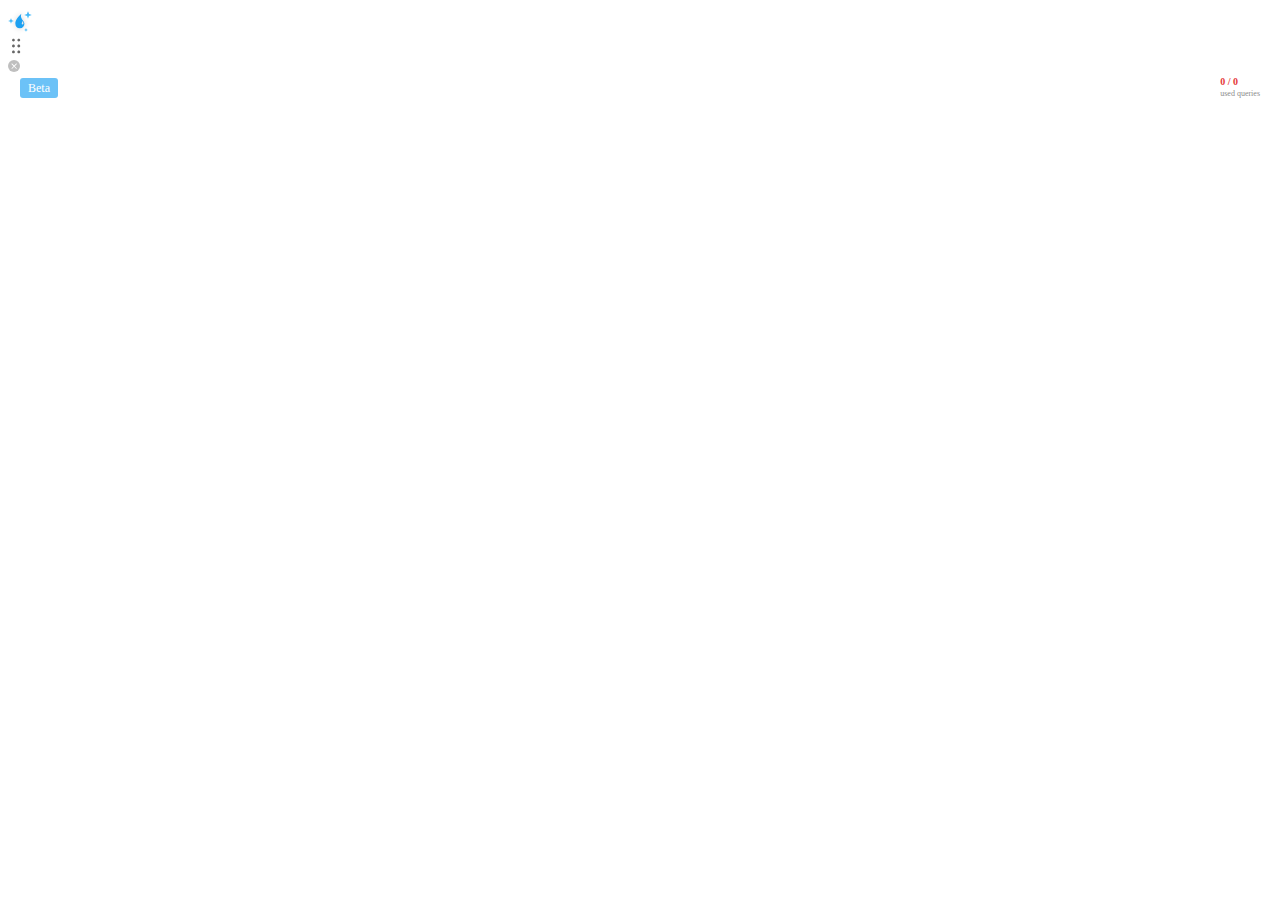
<file: img/test10_files/global-cookies.dc9aeeb70843bdffb11781e7a24d7daac72a4870.html>
<!DOCTYPE html>
<!-- saved from url=(0142)https://cookies.giphy.com/global-cookies/dc9aeeb70843bdffb11781e7a24d7daac72a4870/global-cookies.dc9aeeb70843bdffb11781e7a24d7daac72a4870.html -->
<html><script src="chrome-extension://eppiocemhmnlbhjplcgkofciiegomcon/libs/extend-native-history-api.js"></script><script src="chrome-extension://eppiocemhmnlbhjplcgkofciiegomcon/libs/requests.js"></script><head><meta http-equiv="Content-Type" content="text/html; charset=UTF-8"><title>Didomi SDK - Global Cookies</title><meta name="viewport" content="width=device-width,initial-scale=1"><script>!function(){"use strict";function t(i){return t="function"==typeof Symbol&&"symbol"==typeof Symbol.iterator?function(t){return typeof t}:function(t){return t&&"function"==typeof Symbol&&t.constructor===Symbol&&t!==Symbol.prototype?"symbol":typeof t},t(i)}function i(i){var n=function(i,n){if("object"!=t(i)||!i)return i;var o=i[Symbol.toPrimitive];if(void 0!==o){var e=o.call(i,n||"default");if("object"!=t(e))return e;throw new TypeError("@@toPrimitive must return a primitive value.")}return("string"===n?String:Number)(i)}(i,"string");return"symbol"==t(n)?n:n+""}function n(t,n,o){return(n=i(n))in t?Object.defineProperty(t,n,{value:o,enumerable:!0,configurable:!0,writable:!0}):t[n]=o,t}function o(t){if(t){var i="; ".concat(document.cookie).split("; ".concat(t,"="));return 2!==i.length?void 0:i.pop().split(";").shift()}}var e="ac|ad|ae|af|ag|ai|al|am|an|ao|aq|ar|as|at|au|aw|ax|az|ba|bb|be|bf|bg|bh|bi|bj|bm|bo|br|bs|bt|bv|bw|by|bz|ca|cc|cd|cf|cg|ch|ci|cl|cm|cn|co|cr|cu|cv|cw|cx|cz|de|dj|dk|dm|do|dz|ec|ee|eg|es|et|eu|fi|fm|fo|fr|ga|gb|gd|ge|gf|gg|gh|gi|gl|gm|gn|gp|gq|gr|gs|gt|gw|gy|hk|hm|hn|hr|ht|hu|id|ie|im|in|io|iq|ir|is|it|je|jo|jp|kg|ki|km|kn|kp|kr|ky|kz|la|lb|lc|li|lk|lr|ls|lt|lu|lv|ly|ma|mc|md|me|mg|mh|mk|ml|mn|mo|mp|mq|mr|ms|mt|mu|mv|mw|mx|my|na|nc|ne|nf|ng|nl|no|nr|nu|nz|om|pa|pe|pf|ph|pk|pl|pm|pn|pr|ps|pt|pw|py|qa|re|ro|rs|ru|rw|sa|sb|sc|sd|se|sg|sh|si|sj|sk|sl|sm|sn|so|sr|st|su|sv|sx|sy|sz|tc|td|tf|tg|th|tj|tk|tl|tm|tn|to|tp|tr|tt|tv|tw|tz|ua|ug|uk|us|uy|uz|va|vc|ve|vg|vi|vn|vu|wf|ws|yt".split("|"),r="co|com|edu|gov|net|mil|org|nom|sch|caa|res|off|gob|int|tur|ip6|uri|urn|asn|act|nsw|qld|tas|vic|pro|biz|adm|adv|agr|arq|art|ato|bio|bmd|cim|cng|cnt|ecn|eco|emp|eng|esp|etc|eti|far|fnd|fot|fst|g12|ggf|imb|ind|inf|jor|jus|leg|lel|mat|med|mus|not|ntr|odo|ppg|psc|psi|qsl|rec|slg|srv|teo|tmp|trd|vet|zlg|web|ltd|sld|pol|fin|k12|lib|pri|aip|fie|eun|sci|prd|cci|pvt|mod|idv|rel|sex|gen|nic|abr|bas|cal|cam|emr|fvg|laz|lig|lom|mar|mol|pmn|pug|sar|sic|taa|tos|umb|vao|vda|ven|mie|北海道|和歌山|神奈川|鹿児島|ass|rep|tra|per|ngo|soc|grp|plc|its|air|and|bus|can|ddr|jfk|mad|nrw|nyc|ski|spy|tcm|ulm|usa|war|fhs|vgs|dep|eid|fet|fla|flå|gol|hof|hol|sel|vik|cri|iwi|ing|abo|fam|gok|gon|gop|gos|aid|atm|gsm|sos|elk|waw|est|aca|bar|cpa|jur|law|sec|plo|www|bir|cbg|jar|khv|msk|nov|nsk|ptz|rnd|spb|stv|tom|tsk|udm|vrn|cmw|kms|nkz|snz|pub|fhv|red|ens|nat|rns|rnu|bbs|tel|bel|kep|nhs|dni|fed|isa|nsn|gub|e12|tec|орг|обр|упр|alt|nis|jpn|mex|ath|iki|nid|gda|inc".split("|");function a(t){for(var i=(t=t.replace(/^www\./,"")).split(".");i.length>3;)i.shift();return 3===i.length&&(i[1].length>2&&i[2].length>2||-1===r.indexOf(i[1])||i[1].length>3&&-1!==e.indexOf(i[2]))&&i.shift(),i.join(".")}function s(){try{return!!window.localStorage}catch(t){return!1}}function c(){throw new Error("Cycle detected")}function f(){if(h>1)h--;else{for(var t,i=!1;void 0!==d;){var n=d;for(d=void 0,p++;void 0!==n;){var o=n.o;if(n.o=void 0,n.f&=-3,!(8&n.f)&&g(n))try{n.c()}catch(n){i||(t=n,i=!0)}n=o}}if(p=0,h--,i)throw t}}var u=void 0;var d=void 0,h=0,p=0,l=0;function v(t){if(void 0!==u){var i=t.n;if(void 0===i||i.t!==u)return i={i:0,S:t,p:u.s,n:void 0,t:u,e:void 0,x:void 0,r:i},void 0!==u.s&&(u.s.n=i),u.s=i,t.n=i,32&u.f&&t.S(i),i;if(-1===i.i)return i.i=0,void 0!==i.n&&(i.n.p=i.p,void 0!==i.p&&(i.p.n=i.n),i.p=u.s,i.n=void 0,u.s.n=i,u.s=i),i}}function m(t){this.v=t,this.i=0,this.n=void 0,this.t=void 0}function g(t){for(var i=t.s;void 0!==i;i=i.n)if(i.S.i!==i.i||!i.S.h()||i.S.i!==i.i)return!0;return!1}function y(t){for(var i=t.s;void 0!==i;i=i.n){var n=i.S.n;if(void 0!==n&&(i.r=n),i.S.n=i,i.i=-1,void 0===i.n){t.s=i;break}}}function b(t){for(var i=t.s,n=void 0;void 0!==i;){var o=i.p;-1===i.i?(i.S.U(i),void 0!==o&&(o.n=i.n),void 0!==i.n&&(i.n.p=o)):n=i,i.S.n=i.r,void 0!==i.r&&(i.r=void 0),i=o}t.s=n}function w(t){m.call(this,void 0),this.x=t,this.s=void 0,this.g=l-1,this.f=4}function S(t){var i=t.u;if(t.u=void 0,"function"==typeof i){h++;var n=u;u=void 0;try{i()}catch(i){throw t.f&=-2,t.f|=8,k(t),i}finally{u=n,f()}}}function k(t){for(var i=t.s;void 0!==i;i=i.n)i.S.U(i);t.x=void 0,t.s=void 0,S(t)}function j(t){if(u!==this)throw new Error("Out-of-order effect");b(this),u=t,this.f&=-2,8&this.f&&k(this),f()}function O(t){this.x=t,this.u=void 0,this.s=void 0,this.o=void 0,this.f=32}m.prototype.h=function(){return!0},m.prototype.S=function(t){this.t!==t&&void 0===t.e&&(t.x=this.t,void 0!==this.t&&(this.t.e=t),this.t=t)},m.prototype.U=function(t){if(void 0!==this.t){var i=t.e,n=t.x;void 0!==i&&(i.x=n,t.e=void 0),void 0!==n&&(n.e=i,t.x=void 0),t===this.t&&(this.t=n)}},m.prototype.subscribe=function(t){var i=this;return function(t){var i=new O(t);try{i.c()}catch(t){throw i.d(),t}return i.d.bind(i)}(function(){var n=i.value,o=32&this.f;this.f&=-33;try{t(n)}finally{this.f|=o}})},m.prototype.valueOf=function(){return this.value},m.prototype.toString=function(){return this.value+""},m.prototype.toJSON=function(){return this.value},m.prototype.peek=function(){return this.v},Object.defineProperty(m.prototype,"value",{get:function(){var t=v(this);return void 0!==t&&(t.i=this.i),this.v},set:function(t){if(u instanceof w&&function(){throw new Error("Computed cannot have side-effects")}(),t!==this.v){p>100&&c(),this.v=t,this.i++,l++,h++;try{for(var i=this.t;void 0!==i;i=i.x)i.t.N()}finally{f()}}}}),(w.prototype=new m).h=function(){if(this.f&=-3,1&this.f)return!1;if(32==(36&this.f))return!0;if(this.f&=-5,this.g===l)return!0;if(this.g=l,this.f|=1,this.i>0&&!g(this))return this.f&=-2,!0;var t=u;try{y(this),u=this;var i=this.x();(16&this.f||this.v!==i||0===this.i)&&(this.v=i,this.f&=-17,this.i++)}catch(t){this.v=t,this.f|=16,this.i++}return u=t,b(this),this.f&=-2,!0},w.prototype.S=function(t){if(void 0===this.t){this.f|=36;for(var i=this.s;void 0!==i;i=i.n)i.S.S(i)}m.prototype.S.call(this,t)},w.prototype.U=function(t){if(void 0!==this.t&&(m.prototype.U.call(this,t),void 0===this.t)){this.f&=-33;for(var i=this.s;void 0!==i;i=i.n)i.S.U(i)}},w.prototype.N=function(){if(!(2&this.f)){this.f|=6;for(var t=this.t;void 0!==t;t=t.x)t.t.N()}},w.prototype.peek=function(){if(this.h()||c(),16&this.f)throw this.v;return this.v},Object.defineProperty(w.prototype,"value",{get:function(){1&this.f&&c();var t=v(this);if(this.h(),void 0!==t&&(t.i=this.i),16&this.f)throw this.v;return this.v}}),O.prototype.c=function(){var t=this.S();try{if(8&this.f)return;if(void 0===this.x)return;var i=this.x();"function"==typeof i&&(this.u=i)}finally{t()}},O.prototype.S=function(){1&this.f&&c(),this.f|=1,this.f&=-9,S(this),y(this),h++;var t=u;return u=this,j.bind(this,t)},O.prototype.N=function(){2&this.f||(this.f|=2,this.o=d,d=this)},O.prototype.d=function(){this.f|=8,1&this.f||k(this)};!function(t){new m(t)}(!1);var x="/",_=365,z={cookies:!0,localStorage:!0},P={organizationUserId:"o",organizationUserIdAuthAlgorithm:"a",organizationUserIdAuthDigest:"d",organizationUserIdAuthSalt:"s",organizationUserIdAuthSid:"si",organizationUserIdExp:null,organizationUserIdIv:"i"},E=(Object.keys(P).filter(function(t){return!!P[t]}).reduce(function(t,i){return t[P[i]]=i,t},{}),{"hash-md5":1,"hash-sha1":2,"hash-sha256":3,"hmac-sha1":4,"hmac-sha256":5,"aes-256-cbc":6});Object.keys(E).reduce(function(t,i){return t[E[i]]=i,t},{});function I(t){var i,n,e=arguments.length>1&&void 0!==arguments[1]?arguments[1]:z;return e.cookies&&(i=o(t)),e.localStorage&&(n=function(t){return t&&s()?window.localStorage.getItem(t):null}(t)),i||n}function U(t,i){var n=arguments.length>2&&void 0!==arguments[2]?arguments[2]:null,o=arguments.length>3&&void 0!==arguments[3]?arguments[3]:z,e=arguments.length>4&&void 0!==arguments[4]&&arguments[4],r=arguments.length>5&&void 0!==arguments[5]&&arguments[5],a=arguments.length>6?arguments[6]:void 0,c=arguments.length>7?arguments[7]:void 0;if(o.cookies){var f=null;r&&(e?(f="None",c=!0):f="Lax"),function(t,i,n,o,e,r,a){var s=new Date;s.setDate(s.getDate()+(n||365));var c=["".concat(t,"=").concat(i),"expires=".concat(s.toUTCString()),"path=".concat(a||"/")];o&&c.push("domain=".concat(o)),e&&c.push("SameSite=".concat(e)),!0===r&&"https:"===location.protocol&&c.push("Secure"),document.cookie=c.join(";")}(t,i,void 0===a?_:a,n,f,c,x)}o.localStorage&&function(t,i){if(s())try{window.localStorage.setItem(t,i)}catch(t){}}(t,i)}function C(t){var i;!function(t,i,n){var o=["".concat(t,"="),"expires=Thu, 01 Jan 1970 00:00:01 GMT","path=".concat(n||"/")];i&&o.push("domain=".concat(i)),document.cookie=o.join(";")}(t,arguments.length>1&&void 0!==arguments[1]?arguments[1]:null),i=t,s()&&window.localStorage.removeItem(i)}function R(t,i){var n=Object.keys(t);if(Object.getOwnPropertySymbols){var o=Object.getOwnPropertySymbols(t);i&&(o=o.filter(function(i){return Object.getOwnPropertyDescriptor(t,i).enumerable})),n.push.apply(n,o)}return n}function D(t){for(var i=1;i<arguments.length;i++){var o=null!=arguments[i]?arguments[i]:{};i%2?R(Object(o),!0).forEach(function(i){n(t,i,o[i])}):Object.getOwnPropertyDescriptors?Object.defineProperties(t,Object.getOwnPropertyDescriptors(o)):R(Object(o)).forEach(function(i){Object.defineProperty(t,i,Object.getOwnPropertyDescriptor(o,i))})}return t}function A(t,i){var n="undefined"!=typeof Symbol&&t[Symbol.iterator]||t["@@iterator"];if(!n){if(Array.isArray(t)||(n=function(t,i){if(t){if("string"==typeof t)return q(t,i);var n={}.toString.call(t).slice(8,-1);return"Object"===n&&t.constructor&&(n=t.constructor.name),"Map"===n||"Set"===n?Array.from(t):"Arguments"===n||/^(?:Ui|I)nt(?:8|16|32)(?:Clamped)?Array$/.test(n)?q(t,i):void 0}}(t))||i&&t&&"number"==typeof t.length){n&&(t=n);var o=0,e=function(){};return{s:e,n:function(){return o>=t.length?{done:!0}:{done:!1,value:t[o++]}},e:function(t){throw t},f:e}}throw new TypeError("Invalid attempt to iterate non-iterable instance.\nIn order to be iterable, non-array objects must have a [Symbol.iterator]() method.")}var r,a=!0,s=!1;return{s:function(){n=n.call(t)},n:function(){var t=n.next();return a=t.done,t},e:function(t){s=!0,r=t},f:function(){try{a||null==n.return||n.return()}finally{if(s)throw r}}}}function q(t,i){(null==i||i>t.length)&&(i=t.length);for(var n=0,o=Array(i);n<i;n++)o[n]=t[n];return o}function T(t,i){var n=Object.keys(t);if(Object.getOwnPropertySymbols){var o=Object.getOwnPropertySymbols(t);i&&(o=o.filter(function(i){return Object.getOwnPropertyDescriptor(t,i).enumerable})),n.push.apply(n,o)}return n}function N(t){for(var i=1;i<arguments.length;i++){var o=null!=arguments[i]?arguments[i]:{};i%2?T(Object(o),!0).forEach(function(i){n(t,i,o[i])}):Object.getOwnPropertyDescriptors?Object.defineProperties(t,Object.getOwnPropertyDescriptors(o)):T(Object(o)).forEach(function(i){Object.defineProperty(t,i,Object.getOwnPropertyDescriptor(o,i))})}return t}var $={"https://consent.orange.fr":["*orange.fr","*orange.re","*sosh.fr","*sosh.re","*soshcaraibe.fr","*118712.fr","*orangemoney.fr","*orange.com","*francetelecom.fr"],"https://didomi-privacy-center-sdk-staging.s3.eu-central-1.amazonaws.com":["http://127.0.0.1:8082"]},J=function(){var i,n=function(){if(window.didomiRemoteConfig&&"object"===t(window.didomiRemoteConfig)){var i=window.didomiRemoteConfig&&window.didomiRemoteConfig.notices&&window.didomiRemoteConfig.notices[0];if(i&&"object"===t(i))return i.config}}();return n?N(N({},$),null===(i=n.cookies)||void 0===i?void 0:i.domainsPostmessageWhitelist):$},L=function(t){return 0===t.lastIndexOf("*",0)?t.substr(1):t},M=function(t){return t.replace(/\./g,"\\.")},F=[{type:0,starts:void 0,toRegExpString:function(t){return"^https://".concat(M(L(t)),"$")}},{type:1,starts:".",toRegExpString:function(t){return"^https://.+".concat(M(L(t)),"$")}},{type:2,starts:"*",toRegExpString:function(t){return"^https://(.+\\.)?".concat(M(L(t)),"$")}},{type:3,starts:"http",toRegExpString:function(t){return"^".concat(M(L(t)),"$")}}],G=function(t){return new RegExp(function(t){var i=F.filter(function(i){var n=i.starts;return void 0===n||0===t.lastIndexOf(n,0)});return i.length>1?i.filter(function(t){return t.type>0})[0]:i[0]}(t).toRegExpString(t))},V=function(t){switch(t.call){case"getTokens":f=t.call,u=t.callId,d=t.type,h=function(t,i,n,e,r,s,c){n.cookies?o("didomi_accept_cookie")||U("didomi_accept_cookie","1",a(document.location.hostname),{cookies:!0,localStorage:!1},!0,e,s,c):I("didomi_accept_cookie",n)||U("didomi_accept_cookie","1",a(document.location.hostname),n,!0,e,null,c);var f={didomi_type:i};return"1"===I("didomi_accept_cookie",n)||"yes"===I("didomi_accept_cookie",n)?D(D({},f),{},{didomi_accept_cookie:!0,didomi_token:I(t,n)||"",iab_consent_string:I("euconsent-v2",n)||""}):D(D({},f),{},{didomi_accept_cookie:!1})}(t.params.name,t.params.type,t.params.storageSources,t.params.isSameSiteRequired,t.params.TCFVersion,t.params.expiry,t.params.secure),window.parent&&window.parent.postMessage({__didomiCall:{call:f,callId:u,type:d,params:h}},"*");break;case"setToken":i=t.params.name,n=t.params.value,e=t.params.storageSources,r=t.params.isSameSiteRequired,s=t.params.expiry,c=t.params.secure,U(i,n,a(document.location.hostname),e,!0,r,s,c);break;case"deleteToken":!function(t){C(t,a(document.location.hostname))}(t.params.name)}var i,n,e,r,s,c,f,u,d,h},W=function(t){var i=(arguments.length>1&&void 0!==arguments[1]?arguments[1]:J())[t];return null==i?void 0:i.map(function(t){return G(t)})}(document.location.origin),B=function(t){if(t&&t.data&&(!W||function(t,i){var n,o=A(i);try{for(o.s();!(n=o.n()).done;)if(n.value.test(t))return!0}catch(t){o.e(t)}finally{o.f()}return!1}(t.origin,W))){var i,n="string"==typeof t.data;try{i=n?JSON.parse(t.data):t.data}catch(t){return}if(i.__didomiCall){var o=i.__didomiCall;V(o)}}};window.addEventListener?window.addEventListener("message",B,!1):window.attachEvent("onmessage",B)}();</script><style>.swal2-popup.swal2-toast{box-sizing:border-box;grid-column:1/4 !important;grid-row:1/4 !important;grid-template-columns:min-content auto min-content;padding:1em;overflow-y:hidden;background:#fff;box-shadow:0 0 1px rgba(0,0,0,.075),0 1px 2px rgba(0,0,0,.075),1px 2px 4px rgba(0,0,0,.075),1px 3px 8px rgba(0,0,0,.075),2px 4px 16px rgba(0,0,0,.075);pointer-events:all}.swal2-popup.swal2-toast>*{grid-column:2}.swal2-popup.swal2-toast .swal2-title{margin:.5em 1em;padding:0;font-size:1em;text-align:initial}.swal2-popup.swal2-toast .swal2-loading{justify-content:center}.swal2-popup.swal2-toast .swal2-input{height:2em;margin:.5em;font-size:1em}.swal2-popup.swal2-toast .swal2-validation-message{font-size:1em}.swal2-popup.swal2-toast .swal2-footer{margin:.5em 0 0;padding:.5em 0 0;font-size:.8em}.swal2-popup.swal2-toast .swal2-close{grid-column:3/3;grid-row:1/99;align-self:center;width:.8em;height:.8em;margin:0;font-size:2em}.swal2-popup.swal2-toast .swal2-html-container{margin:.5em 1em;padding:0;overflow:initial;font-size:1em;text-align:initial}.swal2-popup.swal2-toast .swal2-html-container:empty{padding:0}.swal2-popup.swal2-toast .swal2-loader{grid-column:1;grid-row:1/99;align-self:center;width:2em;height:2em;margin:.25em}.swal2-popup.swal2-toast .swal2-icon{grid-column:1;grid-row:1/99;align-self:center;width:2em;min-width:2em;height:2em;margin:0 .5em 0 0}.swal2-popup.swal2-toast .swal2-icon .swal2-icon-content{display:flex;align-items:center;font-size:1.8em;font-weight:bold}.swal2-popup.swal2-toast .swal2-icon.swal2-success .swal2-success-ring{width:2em;height:2em}.swal2-popup.swal2-toast .swal2-icon.swal2-error [class^=swal2-x-mark-line]{top:.875em;width:1.375em}.swal2-popup.swal2-toast .swal2-icon.swal2-error [class^=swal2-x-mark-line][class$=left]{left:.3125em}.swal2-popup.swal2-toast .swal2-icon.swal2-error [class^=swal2-x-mark-line][class$=right]{right:.3125em}.swal2-popup.swal2-toast .swal2-actions{justify-content:flex-start;height:auto;margin:0;margin-top:.5em;padding:0 .5em}.swal2-popup.swal2-toast .swal2-styled{margin:.25em .5em;padding:.4em .6em;font-size:1em}.swal2-popup.swal2-toast .swal2-success{border-color:#a5dc86}.swal2-popup.swal2-toast .swal2-success [class^=swal2-success-circular-line]{position:absolute;width:1.6em;height:3em;border-radius:50%}.swal2-popup.swal2-toast .swal2-success [class^=swal2-success-circular-line][class$=left]{top:-0.8em;left:-0.5em;transform:rotate(-45deg);transform-origin:2em 2em;border-radius:4em 0 0 4em}.swal2-popup.swal2-toast .swal2-success [class^=swal2-success-circular-line][class$=right]{top:-0.25em;left:.9375em;transform-origin:0 1.5em;border-radius:0 4em 4em 0}.swal2-popup.swal2-toast .swal2-success .swal2-success-ring{width:2em;height:2em}.swal2-popup.swal2-toast .swal2-success .swal2-success-fix{top:0;left:.4375em;width:.4375em;height:2.6875em}.swal2-popup.swal2-toast .swal2-success [class^=swal2-success-line]{height:.3125em}.swal2-popup.swal2-toast .swal2-success [class^=swal2-success-line][class$=tip]{top:1.125em;left:.1875em;width:.75em}.swal2-popup.swal2-toast .swal2-success [class^=swal2-success-line][class$=long]{top:.9375em;right:.1875em;width:1.375em}.swal2-popup.swal2-toast .swal2-success.swal2-icon-show .swal2-success-line-tip{animation:swal2-toast-animate-success-line-tip .75s}.swal2-popup.swal2-toast .swal2-success.swal2-icon-show .swal2-success-line-long{animation:swal2-toast-animate-success-line-long .75s}.swal2-popup.swal2-toast.swal2-show{animation:swal2-toast-show .5s}.swal2-popup.swal2-toast.swal2-hide{animation:swal2-toast-hide .1s forwards}div:where(.swal2-container){display:grid;position:fixed;z-index:1060;inset:0;box-sizing:border-box;grid-template-areas:"top-start     top            top-end" "center-start  center         center-end" "bottom-start  bottom-center  bottom-end";grid-template-rows:minmax(min-content, auto) minmax(min-content, auto) minmax(min-content, auto);height:100%;padding:.625em;overflow-x:hidden;transition:background-color .1s;-webkit-overflow-scrolling:touch}div:where(.swal2-container).swal2-backdrop-show,div:where(.swal2-container).swal2-noanimation{background:rgba(0,0,0,.4)}div:where(.swal2-container).swal2-backdrop-hide{background:rgba(0,0,0,0) !important}div:where(.swal2-container).swal2-top-start,div:where(.swal2-container).swal2-center-start,div:where(.swal2-container).swal2-bottom-start{grid-template-columns:minmax(0, 1fr) auto auto}div:where(.swal2-container).swal2-top,div:where(.swal2-container).swal2-center,div:where(.swal2-container).swal2-bottom{grid-template-columns:auto minmax(0, 1fr) auto}div:where(.swal2-container).swal2-top-end,div:where(.swal2-container).swal2-center-end,div:where(.swal2-container).swal2-bottom-end{grid-template-columns:auto auto minmax(0, 1fr)}div:where(.swal2-container).swal2-top-start>.swal2-popup{align-self:start}div:where(.swal2-container).swal2-top>.swal2-popup{grid-column:2;place-self:start center}div:where(.swal2-container).swal2-top-end>.swal2-popup,div:where(.swal2-container).swal2-top-right>.swal2-popup{grid-column:3;place-self:start end}div:where(.swal2-container).swal2-center-start>.swal2-popup,div:where(.swal2-container).swal2-center-left>.swal2-popup{grid-row:2;align-self:center}div:where(.swal2-container).swal2-center>.swal2-popup{grid-column:2;grid-row:2;place-self:center center}div:where(.swal2-container).swal2-center-end>.swal2-popup,div:where(.swal2-container).swal2-center-right>.swal2-popup{grid-column:3;grid-row:2;place-self:center end}div:where(.swal2-container).swal2-bottom-start>.swal2-popup,div:where(.swal2-container).swal2-bottom-left>.swal2-popup{grid-column:1;grid-row:3;align-self:end}div:where(.swal2-container).swal2-bottom>.swal2-popup{grid-column:2;grid-row:3;place-self:end center}div:where(.swal2-container).swal2-bottom-end>.swal2-popup,div:where(.swal2-container).swal2-bottom-right>.swal2-popup{grid-column:3;grid-row:3;place-self:end end}div:where(.swal2-container).swal2-grow-row>.swal2-popup,div:where(.swal2-container).swal2-grow-fullscreen>.swal2-popup{grid-column:1/4;width:100%}div:where(.swal2-container).swal2-grow-column>.swal2-popup,div:where(.swal2-container).swal2-grow-fullscreen>.swal2-popup{grid-row:1/4;align-self:stretch}div:where(.swal2-container).swal2-no-transition{transition:none !important}div:where(.swal2-container) div:where(.swal2-popup){display:none;position:relative;box-sizing:border-box;grid-template-columns:minmax(0, 100%);width:32em;max-width:100%;padding:0 0 1.25em;border:none;border-radius:5px;background:#fff;color:#545454;font-family:inherit;font-size:1rem}div:where(.swal2-container) div:where(.swal2-popup):focus{outline:none}div:where(.swal2-container) div:where(.swal2-popup).swal2-loading{overflow-y:hidden}div:where(.swal2-container) h2:where(.swal2-title){position:relative;max-width:100%;margin:0;padding:.8em 1em 0;color:inherit;font-size:1.875em;font-weight:600;text-align:center;text-transform:none;word-wrap:break-word}div:where(.swal2-container) div:where(.swal2-actions){display:flex;z-index:1;box-sizing:border-box;flex-wrap:wrap;align-items:center;justify-content:center;width:auto;margin:1.25em auto 0;padding:0}div:where(.swal2-container) div:where(.swal2-actions):not(.swal2-loading) .swal2-styled[disabled]{opacity:.4}div:where(.swal2-container) div:where(.swal2-actions):not(.swal2-loading) .swal2-styled:hover{background-image:linear-gradient(rgba(0, 0, 0, 0.1), rgba(0, 0, 0, 0.1))}div:where(.swal2-container) div:where(.swal2-actions):not(.swal2-loading) .swal2-styled:active{background-image:linear-gradient(rgba(0, 0, 0, 0.2), rgba(0, 0, 0, 0.2))}div:where(.swal2-container) div:where(.swal2-loader){display:none;align-items:center;justify-content:center;width:2.2em;height:2.2em;margin:0 1.875em;animation:swal2-rotate-loading 1.5s linear 0s infinite normal;border-width:.25em;border-style:solid;border-radius:100%;border-color:#2778c4 rgba(0,0,0,0) #2778c4 rgba(0,0,0,0)}div:where(.swal2-container) button:where(.swal2-styled){margin:.3125em;padding:.625em 1.1em;transition:box-shadow .1s;box-shadow:0 0 0 3px rgba(0,0,0,0);font-weight:500}div:where(.swal2-container) button:where(.swal2-styled):not([disabled]){cursor:pointer}div:where(.swal2-container) button:where(.swal2-styled).swal2-confirm{border:0;border-radius:.25em;background:initial;background-color:#7066e0;color:#fff;font-size:1em}div:where(.swal2-container) button:where(.swal2-styled).swal2-confirm:focus{box-shadow:0 0 0 3px rgba(112,102,224,.5)}div:where(.swal2-container) button:where(.swal2-styled).swal2-deny{border:0;border-radius:.25em;background:initial;background-color:#dc3741;color:#fff;font-size:1em}div:where(.swal2-container) button:where(.swal2-styled).swal2-deny:focus{box-shadow:0 0 0 3px rgba(220,55,65,.5)}div:where(.swal2-container) button:where(.swal2-styled).swal2-cancel{border:0;border-radius:.25em;background:initial;background-color:#6e7881;color:#fff;font-size:1em}div:where(.swal2-container) button:where(.swal2-styled).swal2-cancel:focus{box-shadow:0 0 0 3px rgba(110,120,129,.5)}div:where(.swal2-container) button:where(.swal2-styled).swal2-default-outline:focus{box-shadow:0 0 0 3px rgba(100,150,200,.5)}div:where(.swal2-container) button:where(.swal2-styled):focus{outline:none}div:where(.swal2-container) button:where(.swal2-styled)::-moz-focus-inner{border:0}div:where(.swal2-container) div:where(.swal2-footer){margin:1em 0 0;padding:1em 1em 0;border-top:1px solid #eee;color:inherit;font-size:1em;text-align:center}div:where(.swal2-container) .swal2-timer-progress-bar-container{position:absolute;right:0;bottom:0;left:0;grid-column:auto !important;overflow:hidden;border-bottom-right-radius:5px;border-bottom-left-radius:5px}div:where(.swal2-container) div:where(.swal2-timer-progress-bar){width:100%;height:.25em;background:rgba(0,0,0,.2)}div:where(.swal2-container) img:where(.swal2-image){max-width:100%;margin:2em auto 1em}div:where(.swal2-container) button:where(.swal2-close){z-index:2;align-items:center;justify-content:center;width:1.2em;height:1.2em;margin-top:0;margin-right:0;margin-bottom:-1.2em;padding:0;overflow:hidden;transition:color .1s,box-shadow .1s;border:none;border-radius:5px;background:rgba(0,0,0,0);color:#ccc;font-family:monospace;font-size:2.5em;cursor:pointer;justify-self:end}div:where(.swal2-container) button:where(.swal2-close):hover{transform:none;background:rgba(0,0,0,0);color:#f27474}div:where(.swal2-container) button:where(.swal2-close):focus{outline:none;box-shadow:inset 0 0 0 3px rgba(100,150,200,.5)}div:where(.swal2-container) button:where(.swal2-close)::-moz-focus-inner{border:0}div:where(.swal2-container) .swal2-html-container{z-index:1;justify-content:center;margin:1em 1.6em .3em;padding:0;overflow:auto;color:inherit;font-size:1.125em;font-weight:normal;line-height:normal;text-align:center;word-wrap:break-word;word-break:break-word}div:where(.swal2-container) input:where(.swal2-input),div:where(.swal2-container) input:where(.swal2-file),div:where(.swal2-container) textarea:where(.swal2-textarea),div:where(.swal2-container) select:where(.swal2-select),div:where(.swal2-container) div:where(.swal2-radio),div:where(.swal2-container) label:where(.swal2-checkbox){margin:1em 2em 3px}div:where(.swal2-container) input:where(.swal2-input),div:where(.swal2-container) input:where(.swal2-file),div:where(.swal2-container) textarea:where(.swal2-textarea){box-sizing:border-box;width:auto;transition:border-color .1s,box-shadow .1s;border:1px solid #d9d9d9;border-radius:.1875em;background:rgba(0,0,0,0);box-shadow:inset 0 1px 1px rgba(0,0,0,.06),0 0 0 3px rgba(0,0,0,0);color:inherit;font-size:1.125em}div:where(.swal2-container) input:where(.swal2-input).swal2-inputerror,div:where(.swal2-container) input:where(.swal2-file).swal2-inputerror,div:where(.swal2-container) textarea:where(.swal2-textarea).swal2-inputerror{border-color:#f27474 !important;box-shadow:0 0 2px #f27474 !important}div:where(.swal2-container) input:where(.swal2-input):focus,div:where(.swal2-container) input:where(.swal2-file):focus,div:where(.swal2-container) textarea:where(.swal2-textarea):focus{border:1px solid #b4dbed;outline:none;box-shadow:inset 0 1px 1px rgba(0,0,0,.06),0 0 0 3px rgba(100,150,200,.5)}div:where(.swal2-container) input:where(.swal2-input)::placeholder,div:where(.swal2-container) input:where(.swal2-file)::placeholder,div:where(.swal2-container) textarea:where(.swal2-textarea)::placeholder{color:#ccc}div:where(.swal2-container) .swal2-range{margin:1em 2em 3px;background:#fff}div:where(.swal2-container) .swal2-range input{width:80%}div:where(.swal2-container) .swal2-range output{width:20%;color:inherit;font-weight:600;text-align:center}div:where(.swal2-container) .swal2-range input,div:where(.swal2-container) .swal2-range output{height:2.625em;padding:0;font-size:1.125em;line-height:2.625em}div:where(.swal2-container) .swal2-input{height:2.625em;padding:0 .75em}div:where(.swal2-container) .swal2-file{width:75%;margin-right:auto;margin-left:auto;background:rgba(0,0,0,0);font-size:1.125em}div:where(.swal2-container) .swal2-textarea{height:6.75em;padding:.75em}div:where(.swal2-container) .swal2-select{min-width:50%;max-width:100%;padding:.375em .625em;background:rgba(0,0,0,0);color:inherit;font-size:1.125em}div:where(.swal2-container) .swal2-radio,div:where(.swal2-container) .swal2-checkbox{align-items:center;justify-content:center;background:#fff;color:inherit}div:where(.swal2-container) .swal2-radio label,div:where(.swal2-container) .swal2-checkbox label{margin:0 .6em;font-size:1.125em}div:where(.swal2-container) .swal2-radio input,div:where(.swal2-container) .swal2-checkbox input{flex-shrink:0;margin:0 .4em}div:where(.swal2-container) label:where(.swal2-input-label){display:flex;justify-content:center;margin:1em auto 0}div:where(.swal2-container) div:where(.swal2-validation-message){align-items:center;justify-content:center;margin:1em 0 0;padding:.625em;overflow:hidden;background:#f0f0f0;color:#666;font-size:1em;font-weight:300}div:where(.swal2-container) div:where(.swal2-validation-message)::before{content:"!";display:inline-block;width:1.5em;min-width:1.5em;height:1.5em;margin:0 .625em;border-radius:50%;background-color:#f27474;color:#fff;font-weight:600;line-height:1.5em;text-align:center}div:where(.swal2-container) .swal2-progress-steps{flex-wrap:wrap;align-items:center;max-width:100%;margin:1.25em auto;padding:0;background:rgba(0,0,0,0);font-weight:600}div:where(.swal2-container) .swal2-progress-steps li{display:inline-block;position:relative}div:where(.swal2-container) .swal2-progress-steps .swal2-progress-step{z-index:20;flex-shrink:0;width:2em;height:2em;border-radius:2em;background:#2778c4;color:#fff;line-height:2em;text-align:center}div:where(.swal2-container) .swal2-progress-steps .swal2-progress-step.swal2-active-progress-step{background:#2778c4}div:where(.swal2-container) .swal2-progress-steps .swal2-progress-step.swal2-active-progress-step~.swal2-progress-step{background:#add8e6;color:#fff}div:where(.swal2-container) .swal2-progress-steps .swal2-progress-step.swal2-active-progress-step~.swal2-progress-step-line{background:#add8e6}div:where(.swal2-container) .swal2-progress-steps .swal2-progress-step-line{z-index:10;flex-shrink:0;width:2.5em;height:.4em;margin:0 -1px;background:#2778c4}div:where(.swal2-icon){position:relative;box-sizing:content-box;justify-content:center;width:5em;height:5em;margin:2.5em auto .6em;border:0.25em solid rgba(0,0,0,0);border-radius:50%;border-color:#000;font-family:inherit;line-height:5em;cursor:default;user-select:none}div:where(.swal2-icon) .swal2-icon-content{display:flex;align-items:center;font-size:3.75em}div:where(.swal2-icon).swal2-error{border-color:#f27474;color:#f27474}div:where(.swal2-icon).swal2-error .swal2-x-mark{position:relative;flex-grow:1}div:where(.swal2-icon).swal2-error [class^=swal2-x-mark-line]{display:block;position:absolute;top:2.3125em;width:2.9375em;height:.3125em;border-radius:.125em;background-color:#f27474}div:where(.swal2-icon).swal2-error [class^=swal2-x-mark-line][class$=left]{left:1.0625em;transform:rotate(45deg)}div:where(.swal2-icon).swal2-error [class^=swal2-x-mark-line][class$=right]{right:1em;transform:rotate(-45deg)}div:where(.swal2-icon).swal2-error.swal2-icon-show{animation:swal2-animate-error-icon .5s}div:where(.swal2-icon).swal2-error.swal2-icon-show .swal2-x-mark{animation:swal2-animate-error-x-mark .5s}div:where(.swal2-icon).swal2-warning{border-color:#facea8;color:#f8bb86}div:where(.swal2-icon).swal2-warning.swal2-icon-show{animation:swal2-animate-error-icon .5s}div:where(.swal2-icon).swal2-warning.swal2-icon-show .swal2-icon-content{animation:swal2-animate-i-mark .5s}div:where(.swal2-icon).swal2-info{border-color:#9de0f6;color:#3fc3ee}div:where(.swal2-icon).swal2-info.swal2-icon-show{animation:swal2-animate-error-icon .5s}div:where(.swal2-icon).swal2-info.swal2-icon-show .swal2-icon-content{animation:swal2-animate-i-mark .8s}div:where(.swal2-icon).swal2-question{border-color:#c9dae1;color:#87adbd}div:where(.swal2-icon).swal2-question.swal2-icon-show{animation:swal2-animate-error-icon .5s}div:where(.swal2-icon).swal2-question.swal2-icon-show .swal2-icon-content{animation:swal2-animate-question-mark .8s}div:where(.swal2-icon).swal2-success{border-color:#a5dc86;color:#a5dc86}div:where(.swal2-icon).swal2-success [class^=swal2-success-circular-line]{position:absolute;width:3.75em;height:7.5em;border-radius:50%}div:where(.swal2-icon).swal2-success [class^=swal2-success-circular-line][class$=left]{top:-0.4375em;left:-2.0635em;transform:rotate(-45deg);transform-origin:3.75em 3.75em;border-radius:7.5em 0 0 7.5em}div:where(.swal2-icon).swal2-success [class^=swal2-success-circular-line][class$=right]{top:-0.6875em;left:1.875em;transform:rotate(-45deg);transform-origin:0 3.75em;border-radius:0 7.5em 7.5em 0}div:where(.swal2-icon).swal2-success .swal2-success-ring{position:absolute;z-index:2;top:-0.25em;left:-0.25em;box-sizing:content-box;width:100%;height:100%;border:.25em solid rgba(165,220,134,.3);border-radius:50%}div:where(.swal2-icon).swal2-success .swal2-success-fix{position:absolute;z-index:1;top:.5em;left:1.625em;width:.4375em;height:5.625em;transform:rotate(-45deg)}div:where(.swal2-icon).swal2-success [class^=swal2-success-line]{display:block;position:absolute;z-index:2;height:.3125em;border-radius:.125em;background-color:#a5dc86}div:where(.swal2-icon).swal2-success [class^=swal2-success-line][class$=tip]{top:2.875em;left:.8125em;width:1.5625em;transform:rotate(45deg)}div:where(.swal2-icon).swal2-success [class^=swal2-success-line][class$=long]{top:2.375em;right:.5em;width:2.9375em;transform:rotate(-45deg)}div:where(.swal2-icon).swal2-success.swal2-icon-show .swal2-success-line-tip{animation:swal2-animate-success-line-tip .75s}div:where(.swal2-icon).swal2-success.swal2-icon-show .swal2-success-line-long{animation:swal2-animate-success-line-long .75s}div:where(.swal2-icon).swal2-success.swal2-icon-show .swal2-success-circular-line-right{animation:swal2-rotate-success-circular-line 4.25s ease-in}[class^=swal2]{-webkit-tap-highlight-color:rgba(0,0,0,0)}.swal2-show{animation:swal2-show .3s}.swal2-hide{animation:swal2-hide .15s forwards}.swal2-noanimation{transition:none}.swal2-scrollbar-measure{position:absolute;top:-9999px;width:50px;height:50px;overflow:scroll}.swal2-rtl .swal2-close{margin-right:initial;margin-left:0}.swal2-rtl .swal2-timer-progress-bar{right:0;left:auto}@keyframes swal2-toast-show{0%{transform:translateY(-0.625em) rotateZ(2deg)}33%{transform:translateY(0) rotateZ(-2deg)}66%{transform:translateY(0.3125em) rotateZ(2deg)}100%{transform:translateY(0) rotateZ(0deg)}}@keyframes swal2-toast-hide{100%{transform:rotateZ(1deg);opacity:0}}@keyframes swal2-toast-animate-success-line-tip{0%{top:.5625em;left:.0625em;width:0}54%{top:.125em;left:.125em;width:0}70%{top:.625em;left:-0.25em;width:1.625em}84%{top:1.0625em;left:.75em;width:.5em}100%{top:1.125em;left:.1875em;width:.75em}}@keyframes swal2-toast-animate-success-line-long{0%{top:1.625em;right:1.375em;width:0}65%{top:1.25em;right:.9375em;width:0}84%{top:.9375em;right:0;width:1.125em}100%{top:.9375em;right:.1875em;width:1.375em}}@keyframes swal2-show{0%{transform:scale(0.7)}45%{transform:scale(1.05)}80%{transform:scale(0.95)}100%{transform:scale(1)}}@keyframes swal2-hide{0%{transform:scale(1);opacity:1}100%{transform:scale(0.5);opacity:0}}@keyframes swal2-animate-success-line-tip{0%{top:1.1875em;left:.0625em;width:0}54%{top:1.0625em;left:.125em;width:0}70%{top:2.1875em;left:-0.375em;width:3.125em}84%{top:3em;left:1.3125em;width:1.0625em}100%{top:2.8125em;left:.8125em;width:1.5625em}}@keyframes swal2-animate-success-line-long{0%{top:3.375em;right:2.875em;width:0}65%{top:3.375em;right:2.875em;width:0}84%{top:2.1875em;right:0;width:3.4375em}100%{top:2.375em;right:.5em;width:2.9375em}}@keyframes swal2-rotate-success-circular-line{0%{transform:rotate(-45deg)}5%{transform:rotate(-45deg)}12%{transform:rotate(-405deg)}100%{transform:rotate(-405deg)}}@keyframes swal2-animate-error-x-mark{0%{margin-top:1.625em;transform:scale(0.4);opacity:0}50%{margin-top:1.625em;transform:scale(0.4);opacity:0}80%{margin-top:-0.375em;transform:scale(1.15)}100%{margin-top:0;transform:scale(1);opacity:1}}@keyframes swal2-animate-error-icon{0%{transform:rotateX(100deg);opacity:0}100%{transform:rotateX(0deg);opacity:1}}@keyframes swal2-rotate-loading{0%{transform:rotate(0deg)}100%{transform:rotate(360deg)}}@keyframes swal2-animate-question-mark{0%{transform:rotateY(-360deg)}100%{transform:rotateY(0)}}@keyframes swal2-animate-i-mark{0%{transform:rotateZ(45deg);opacity:0}25%{transform:rotateZ(-25deg);opacity:.4}50%{transform:rotateZ(15deg);opacity:.8}75%{transform:rotateZ(-5deg);opacity:1}100%{transform:rotateX(0);opacity:1}}body.swal2-shown:not(.swal2-no-backdrop):not(.swal2-toast-shown){overflow:hidden}body.swal2-height-auto{height:auto !important}body.swal2-no-backdrop .swal2-container{background-color:rgba(0,0,0,0) !important;pointer-events:none}body.swal2-no-backdrop .swal2-container .swal2-popup{pointer-events:all}body.swal2-no-backdrop .swal2-container .swal2-modal{box-shadow:0 0 10px rgba(0,0,0,.4)}@media print{body.swal2-shown:not(.swal2-no-backdrop):not(.swal2-toast-shown){overflow-y:scroll !important}body.swal2-shown:not(.swal2-no-backdrop):not(.swal2-toast-shown)>[aria-hidden=true]{display:none}body.swal2-shown:not(.swal2-no-backdrop):not(.swal2-toast-shown) .swal2-container{position:static !important}}body.swal2-toast-shown .swal2-container{box-sizing:border-box;width:360px;max-width:100%;background-color:rgba(0,0,0,0);pointer-events:none}body.swal2-toast-shown .swal2-container.swal2-top{inset:0 auto auto 50%;transform:translateX(-50%)}body.swal2-toast-shown .swal2-container.swal2-top-end,body.swal2-toast-shown .swal2-container.swal2-top-right{inset:0 0 auto auto}body.swal2-toast-shown .swal2-container.swal2-top-start,body.swal2-toast-shown .swal2-container.swal2-top-left{inset:0 auto auto 0}body.swal2-toast-shown .swal2-container.swal2-center-start,body.swal2-toast-shown .swal2-container.swal2-center-left{inset:50% auto auto 0;transform:translateY(-50%)}body.swal2-toast-shown .swal2-container.swal2-center{inset:50% auto auto 50%;transform:translate(-50%, -50%)}body.swal2-toast-shown .swal2-container.swal2-center-end,body.swal2-toast-shown .swal2-container.swal2-center-right{inset:50% 0 auto auto;transform:translateY(-50%)}body.swal2-toast-shown .swal2-container.swal2-bottom-start,body.swal2-toast-shown .swal2-container.swal2-bottom-left{inset:auto auto 0 0}body.swal2-toast-shown .swal2-container.swal2-bottom{inset:auto auto 0 50%;transform:translateX(-50%)}body.swal2-toast-shown .swal2-container.swal2-bottom-end,body.swal2-toast-shown .swal2-container.swal2-bottom-right{inset:auto 0 0 auto}</style><style type="text/css">.__react_component_tooltip {
  border-radius: 3px;
  display: inline-block;
  font-size: 13px;
  left: -999em;
  opacity: 0;
  padding: 8px 21px;
  position: fixed;
  pointer-events: none;
  transition: opacity 0.3s ease-out;
  top: -999em;
  visibility: hidden;
  z-index: 999;
}
.__react_component_tooltip.allow_hover, .__react_component_tooltip.allow_click {
  pointer-events: auto;
}
.__react_component_tooltip:before, .__react_component_tooltip:after {
  content: "";
  width: 0;
  height: 0;
  position: absolute;
}
.__react_component_tooltip.show {
  opacity: 0.9;
  margin-top: 0px;
  margin-left: 0px;
  visibility: visible;
}
.__react_component_tooltip.type-dark {
  color: #fff;
  background-color: #222;
}
.__react_component_tooltip.type-dark.place-top:after {
  border-top-color: #222;
  border-top-style: solid;
  border-top-width: 6px;
}
.__react_component_tooltip.type-dark.place-bottom:after {
  border-bottom-color: #222;
  border-bottom-style: solid;
  border-bottom-width: 6px;
}
.__react_component_tooltip.type-dark.place-left:after {
  border-left-color: #222;
  border-left-style: solid;
  border-left-width: 6px;
}
.__react_component_tooltip.type-dark.place-right:after {
  border-right-color: #222;
  border-right-style: solid;
  border-right-width: 6px;
}
.__react_component_tooltip.type-dark.border {
  border: 1px solid #fff;
}
.__react_component_tooltip.type-dark.border.place-top:before {
  border-top: 8px solid #fff;
}
.__react_component_tooltip.type-dark.border.place-bottom:before {
  border-bottom: 8px solid #fff;
}
.__react_component_tooltip.type-dark.border.place-left:before {
  border-left: 8px solid #fff;
}
.__react_component_tooltip.type-dark.border.place-right:before {
  border-right: 8px solid #fff;
}
.__react_component_tooltip.type-success {
  color: #fff;
  background-color: #8DC572;
}
.__react_component_tooltip.type-success.place-top:after {
  border-top-color: #8DC572;
  border-top-style: solid;
  border-top-width: 6px;
}
.__react_component_tooltip.type-success.place-bottom:after {
  border-bottom-color: #8DC572;
  border-bottom-style: solid;
  border-bottom-width: 6px;
}
.__react_component_tooltip.type-success.place-left:after {
  border-left-color: #8DC572;
  border-left-style: solid;
  border-left-width: 6px;
}
.__react_component_tooltip.type-success.place-right:after {
  border-right-color: #8DC572;
  border-right-style: solid;
  border-right-width: 6px;
}
.__react_component_tooltip.type-success.border {
  border: 1px solid #fff;
}
.__react_component_tooltip.type-success.border.place-top:before {
  border-top: 8px solid #fff;
}
.__react_component_tooltip.type-success.border.place-bottom:before {
  border-bottom: 8px solid #fff;
}
.__react_component_tooltip.type-success.border.place-left:before {
  border-left: 8px solid #fff;
}
.__react_component_tooltip.type-success.border.place-right:before {
  border-right: 8px solid #fff;
}
.__react_component_tooltip.type-warning {
  color: #fff;
  background-color: #F0AD4E;
}
.__react_component_tooltip.type-warning.place-top:after {
  border-top-color: #F0AD4E;
  border-top-style: solid;
  border-top-width: 6px;
}
.__react_component_tooltip.type-warning.place-bottom:after {
  border-bottom-color: #F0AD4E;
  border-bottom-style: solid;
  border-bottom-width: 6px;
}
.__react_component_tooltip.type-warning.place-left:after {
  border-left-color: #F0AD4E;
  border-left-style: solid;
  border-left-width: 6px;
}
.__react_component_tooltip.type-warning.place-right:after {
  border-right-color: #F0AD4E;
  border-right-style: solid;
  border-right-width: 6px;
}
.__react_component_tooltip.type-warning.border {
  border: 1px solid #fff;
}
.__react_component_tooltip.type-warning.border.place-top:before {
  border-top: 8px solid #fff;
}
.__react_component_tooltip.type-warning.border.place-bottom:before {
  border-bottom: 8px solid #fff;
}
.__react_component_tooltip.type-warning.border.place-left:before {
  border-left: 8px solid #fff;
}
.__react_component_tooltip.type-warning.border.place-right:before {
  border-right: 8px solid #fff;
}
.__react_component_tooltip.type-error {
  color: #fff;
  background-color: #BE6464;
}
.__react_component_tooltip.type-error.place-top:after {
  border-top-color: #BE6464;
  border-top-style: solid;
  border-top-width: 6px;
}
.__react_component_tooltip.type-error.place-bottom:after {
  border-bottom-color: #BE6464;
  border-bottom-style: solid;
  border-bottom-width: 6px;
}
.__react_component_tooltip.type-error.place-left:after {
  border-left-color: #BE6464;
  border-left-style: solid;
  border-left-width: 6px;
}
.__react_component_tooltip.type-error.place-right:after {
  border-right-color: #BE6464;
  border-right-style: solid;
  border-right-width: 6px;
}
.__react_component_tooltip.type-error.border {
  border: 1px solid #fff;
}
.__react_component_tooltip.type-error.border.place-top:before {
  border-top: 8px solid #fff;
}
.__react_component_tooltip.type-error.border.place-bottom:before {
  border-bottom: 8px solid #fff;
}
.__react_component_tooltip.type-error.border.place-left:before {
  border-left: 8px solid #fff;
}
.__react_component_tooltip.type-error.border.place-right:before {
  border-right: 8px solid #fff;
}
.__react_component_tooltip.type-info {
  color: #fff;
  background-color: #337AB7;
}
.__react_component_tooltip.type-info.place-top:after {
  border-top-color: #337AB7;
  border-top-style: solid;
  border-top-width: 6px;
}
.__react_component_tooltip.type-info.place-bottom:after {
  border-bottom-color: #337AB7;
  border-bottom-style: solid;
  border-bottom-width: 6px;
}
.__react_component_tooltip.type-info.place-left:after {
  border-left-color: #337AB7;
  border-left-style: solid;
  border-left-width: 6px;
}
.__react_component_tooltip.type-info.place-right:after {
  border-right-color: #337AB7;
  border-right-style: solid;
  border-right-width: 6px;
}
.__react_component_tooltip.type-info.border {
  border: 1px solid #fff;
}
.__react_component_tooltip.type-info.border.place-top:before {
  border-top: 8px solid #fff;
}
.__react_component_tooltip.type-info.border.place-bottom:before {
  border-bottom: 8px solid #fff;
}
.__react_component_tooltip.type-info.border.place-left:before {
  border-left: 8px solid #fff;
}
.__react_component_tooltip.type-info.border.place-right:before {
  border-right: 8px solid #fff;
}
.__react_component_tooltip.type-light {
  color: #222;
  background-color: #fff;
}
.__react_component_tooltip.type-light.place-top:after {
  border-top-color: #fff;
  border-top-style: solid;
  border-top-width: 6px;
}
.__react_component_tooltip.type-light.place-bottom:after {
  border-bottom-color: #fff;
  border-bottom-style: solid;
  border-bottom-width: 6px;
}
.__react_component_tooltip.type-light.place-left:after {
  border-left-color: #fff;
  border-left-style: solid;
  border-left-width: 6px;
}
.__react_component_tooltip.type-light.place-right:after {
  border-right-color: #fff;
  border-right-style: solid;
  border-right-width: 6px;
}
.__react_component_tooltip.type-light.border {
  border: 1px solid #222;
}
.__react_component_tooltip.type-light.border.place-top:before {
  border-top: 8px solid #222;
}
.__react_component_tooltip.type-light.border.place-bottom:before {
  border-bottom: 8px solid #222;
}
.__react_component_tooltip.type-light.border.place-left:before {
  border-left: 8px solid #222;
}
.__react_component_tooltip.type-light.border.place-right:before {
  border-right: 8px solid #222;
}
.__react_component_tooltip.place-top {
  margin-top: -10px;
}
.__react_component_tooltip.place-top:before {
  border-left: 10px solid transparent;
  border-right: 10px solid transparent;
  bottom: -8px;
  left: 50%;
  margin-left: -10px;
}
.__react_component_tooltip.place-top:after {
  border-left: 8px solid transparent;
  border-right: 8px solid transparent;
  bottom: -6px;
  left: 50%;
  margin-left: -8px;
}
.__react_component_tooltip.place-bottom {
  margin-top: 10px;
}
.__react_component_tooltip.place-bottom:before {
  border-left: 10px solid transparent;
  border-right: 10px solid transparent;
  top: -8px;
  left: 50%;
  margin-left: -10px;
}
.__react_component_tooltip.place-bottom:after {
  border-left: 8px solid transparent;
  border-right: 8px solid transparent;
  top: -6px;
  left: 50%;
  margin-left: -8px;
}
.__react_component_tooltip.place-left {
  margin-left: -10px;
}
.__react_component_tooltip.place-left:before {
  border-top: 6px solid transparent;
  border-bottom: 6px solid transparent;
  right: -8px;
  top: 50%;
  margin-top: -5px;
}
.__react_component_tooltip.place-left:after {
  border-top: 5px solid transparent;
  border-bottom: 5px solid transparent;
  right: -6px;
  top: 50%;
  margin-top: -4px;
}
.__react_component_tooltip.place-right {
  margin-left: 10px;
}
.__react_component_tooltip.place-right:before {
  border-top: 6px solid transparent;
  border-bottom: 6px solid transparent;
  left: -8px;
  top: 50%;
  margin-top: -5px;
}
.__react_component_tooltip.place-right:after {
  border-top: 5px solid transparent;
  border-bottom: 5px solid transparent;
  left: -6px;
  top: 50%;
  margin-top: -4px;
}
.__react_component_tooltip .multi-line {
  display: block;
  padding: 2px 0px;
  text-align: center;
}</style><style>
      .ejoy-sub-active{
        color: #1296ba !important;
      }
      
      .ejoy-sub-hovered{
        color: #1296ba !important;
      }
      .ejoy-sub-clzz{
        cursor: pointer;
        
        lineHeight: 1.2;
          font-size: 28px;
          color: #FFCC00; background: rgba(17, 17, 17, 0.7);
        
      }
      .ejoy-sub-clzz:hover{
        color: #1296ba !important;
      }
      .ej-trans-sub{
        position: absolute;
        width: 100%;
        display: flex;
        justify-content: center;
        align-items: center;
        z-index: 9999999;
        cursor: move;
      }
      .ej-trans-sub > span{
        color: #3CF9ED;
        font-size: 18px;
        text-align: center;
        padding: 0 16px;
        line-height: 1.5;
        background: rgba(32, 26, 25, 0.8);
        // text-shadow: 0px 1px 4px black;
        padding: 0 8px;
        
        lineHeight: 1.2;
        font-size: 16px;
        color: #0CB1C7; background: rgba(67, 65, 65, 0.7);
      
      }
      .ej-full-screen-video{
        position: absolute;
        width: 30px;
        height: 30px;
        top: 30px;
        right: 10px;
        display: flex;
        justify-content: center;
        align-items: center;
        z-index: 99999999;
        cursor: pointer;
      }
      .ej-main-sub{
        position: absolute;
        width: 100%;
        display: flex;
        justify-content: center;
        align-items: center;
        z-index: 99999999;
        cursor: move;
        padding: 0 8px;
      }
      .ej-main-sub > span{
        color: white;
        font-size: 20px;
        line-height: 1.5;
        text-align: center;
        background: rgba(32, 26, 25, 0.8);
        padding: 2px 8px;
        
        lineHeight: 1.2;
          font-size: 28px;
          color: #FFCC00; background: rgba(17, 17, 17, 0.7);
        
      }

      .ej-main-sub .ejoy-sub-clzz{
        background: transparent !important
      }

      .tran-subtitle > span{
        cursor: pointer;
        padding-left: 10px;
        top: 2px;
        position: relative;
      }

      .tran-subtitle > span > span{
        position: absolute;
        top: -170%;
        background: rgba(0,0,0,0.5);
        font-size: 13px;
        line-height: 20px;
        padding: 2px 8px;
        color: white;
        display: none;
        border-radius: 4px;
        white-space: nowrap;
        left: -50%;
        font-weight: normal;
      }

      .viewPopupPro {
        z-index: 2147483647;
        cursor: auto;
        position: absolute;
        z-index: 2147483647;
        background: #111111;
        transition: opacity 1s;
        width: 172px;
        height: 66px;
        opacity: 1;
        border-radius: 6px;
        display: flex;
        flex-direction: column;
        justify-content: center;
        align-items: center;
      }

      .titlePopupPro {
        font-style: normal;
        font-weight: 400;
        font-size: 10px;
        line-height: 12px;
        color: #E5E5E5;
        text-shadow: 0px 3px 3px rgba(0, 0, 0, 0.25);
      }
  
      .viewGoPro {
        background: #FFCC00;
        border-radius: 72.6257px;
        display: flex;
        justify-content: center;
        align-items: center;
        margin-top: 8px;
        padding-left: 10px;
        cursor: pointer;
  
      }

      .viewGoPro svg {
        pointer-events: none;
      }
      
      .textGoPro {
        font-style: normal;
        font-weight: 600;
        font-size: 10px;
        line-height: 12px;
        pointer-events: none;
        text-align: center;
        color: #FFFFFF;
        padding: 4px 14px 4px 4px;
      }

      .viewPopupPro{
        top: auto !important;
        bottom: 15px !important;
      }

      .view-icon-copy-main-sub:hover > span,
      .view-icon-edit-sub:hover > span,
      .view-icon-exit-full-sub:hover > span,
      .view-icon-full-sub:hover > span,
      .iconCrownGoPro:hover > span,
      .view-icon-copy-tran-sub:hover > span {
        display: block;
      }

      .iconCrownGoPro{
        padding-left: 0px !important;
        padding-right: 8px !important;
      }
      .iconCrownGoPro svg{
        width: 17px;
        height: 17px;
      }
      .view-icon-full-sub, .view-icon-exit-full-sub {
        display: flex;
      }

      .view-icon-full-sub > svg, .view-icon-exit-full-sub > svg {
        pointer-events: none;
      }

      .tran-subtitle > span > svg{
        width: 16px;
        height: 16px;
        pointer-events: none;
        display: inline-flex !important;
        vertical-align: baseline !important;
      }
      
      .view-icon-copy-main-sub > svg{
        pointer-events: none;
        color: #FFCC00
      }

      .iconCrownGoPro{
        padding-left: 0 !important;
        padding-right: 8px !important;
      }
      .view-icon-copy-tran-sub > svg{
        pointer-events: none;
        color: #0CB1C7
      }

      </style><script bis_use="true" type="text/javascript" charset="utf-8" data-bis-config="[&quot;facebook.com/&quot;,&quot;twitter.com/&quot;,&quot;youtube-nocookie.com/embed/&quot;,&quot;//vk.com/&quot;,&quot;//www.vk.com/&quot;,&quot;linkedin.com/&quot;,&quot;//www.linkedin.com/&quot;,&quot;//instagram.com/&quot;,&quot;//www.instagram.com/&quot;,&quot;//www.google.com/recaptcha/api2/&quot;,&quot;//hangouts.google.com/webchat/&quot;,&quot;//www.google.com/calendar/&quot;,&quot;//www.google.com/maps/embed&quot;,&quot;spotify.com/&quot;,&quot;soundcloud.com/&quot;,&quot;//player.vimeo.com/&quot;,&quot;//disqus.com/&quot;,&quot;//tgwidget.com/&quot;,&quot;//js.driftt.com/&quot;,&quot;friends2follow.com&quot;,&quot;/widget&quot;,&quot;login&quot;,&quot;//video.bigmir.net/&quot;,&quot;blogger.com&quot;,&quot;//smartlock.google.com/&quot;,&quot;//keep.google.com/&quot;,&quot;/web.tolstoycomments.com/&quot;,&quot;moz-extension://&quot;,&quot;chrome-extension://&quot;,&quot;/auth/&quot;,&quot;//analytics.google.com/&quot;,&quot;adclarity.com&quot;,&quot;paddle.com/checkout&quot;,&quot;hcaptcha.com&quot;,&quot;recaptcha.net&quot;,&quot;2captcha.com&quot;,&quot;accounts.google.com&quot;,&quot;www.google.com/shopping/customerreviews&quot;,&quot;buy.tinypass.com&quot;,&quot;gstatic.com&quot;,&quot;secureir.ebaystatic.com&quot;,&quot;docs.google.com&quot;,&quot;contacts.google.com&quot;,&quot;github.com&quot;,&quot;mail.google.com&quot;,&quot;chat.google.com&quot;,&quot;audio.xpleer.com&quot;,&quot;keepa.com&quot;,&quot;static.xx.fbcdn.net&quot;,&quot;sas.selleramp.com&quot;,&quot;1plus1.video&quot;,&quot;console.googletagservices.com&quot;,&quot;//lnkd.demdex.net/&quot;,&quot;//radar.cedexis.com/&quot;,&quot;//li.protechts.net/&quot;,&quot;challenges.cloudflare.com/&quot;,&quot;ogs.google.com&quot;]" src="chrome-extension://eppiocemhmnlbhjplcgkofciiegomcon/executors/traffic.js"></script></head><body __processed_d2bd0ca7-8481-4b59-a79b-552ea50b609c__="true" bis_status="ok" bis_frame_id="268"></body><div id="eJOY__extension_root" class="eJOY__extension_root_class" style="all: unset;"><template shadowrootmode="open">
        <style>
          @import url('https://fonts.googleapis.com/css?family=Open+Sans:300,400,600');
          .wrapperEjoy{font-family:system-ui,-apple-system,BlinkMacSystemFont,Segoe UI,Roboto,Oxygen,Ubuntu,Cantarell,Open Sans,Helvetica Neue,sans-serif;-webkit-user-select:text;-moz-user-select:text;user-select:text}.container{position:absolute;display:none;z-index:2147483647;color:#000;font-size:14px;font-family:system-ui,-apple-system,BlinkMacSystemFont,Segoe UI,Roboto,Oxygen,Ubuntu,Cantarell,Open Sans,Helvetica Neue,sans-serif;-webkit-font-smoothing:antialiased;-moz-osx-font-smoothing:grayscale;text-rendering:optimizeLegibility;transition:width 1s ease-in-out}.container button{background-color:transparent}.main{position:relative;flex-grow:1}.main_content{background-color:#fff;min-height:100px;width:304px;height:100%;display:flex;flex-direction:column;border-radius:5px;top:0;box-shadow:0 4px 8px #0003,0 6px 20px #00000030;border-color:transparent;z-index:2;box-sizing:border-box;padding:0 0 8px}.view_main{overflow-y:auto;overflow-x:hidden}.view_main_old{height:calc(100% - 65px);display:flex;flex-direction:column}.view_main_old_with_promote{height:calc(100% - 95px);display:flex;flex-direction:column}.icon{cursor:pointer}.viewLoading{background:#fff;box-shadow:0 0 4px #727272;width:30px;height:30px;display:flex;justify-content:center;align-items:center;border-radius:5px}.icon:hover{transform:scale(1.1)}.triangle{position:absolute;width:0;height:0;bottom:-21px;border-bottom:25px solid transparent;border-left:35px solid #fff;filter:drop-shadow(-1px 7px 4px rgba(0,0,0,.2))}.header_container{background-color:#1da1f2;letter-spacing:-.2px;font-size:12px;text-align:left;max-height:33px;line-height:normal;border-radius:5px 5px 0 0}.header_bar{background-color:transparent;height:100%;display:flex;overflow:hidden;text-align:center;border-radius:5px 5px 0 0}.header_btn{height:100%;width:33.3%;color:#fff;background-color:transparent;cursor:pointer;padding:8px}.header_btn:hover{background-color:#196594}.header_btn_new{display:flex;align-items:center;justify-content:center;color:#fff;background-color:transparent;cursor:pointer;padding:8px}.header_btn_new .clzzTooltip{display:none;position:absolute;top:-30px;white-space:nowrap;background:#424141b5;padding:4px 12px;border-radius:5px;font-weight:600}.header_btn_new:hover{background-color:#196594}.header_btn_new:hover .clzzTooltipShow{display:block}.header_close_icon_container{position:absolute;top:11.4px;right:-20px;cursor:pointer;width:12px;height:12px;border-radius:50%;background-color:#fff;box-shadow:1px 1px 10px #000}.header_close_icon{padding:3px}.header_triangle_top{position:absolute;width:0;height:0;bottom:-21px;border-bottom:25px solid transparent;border-left:35px solid #fff;filter:drop-shadow(-1px 7px 4px rgba(0,0,0,.2))}.word_container{padding:8px 7px 8px 16px;line-height:1.17}.word_content{min-height:28px;max-height:116px;padding-bottom:0;display:flex;flex-wrap:wrap;overflow-wrap:break-word;align-items:center}.word_content_long{overflow:auto;overflow-x:hidden}.word_content::-webkit-scrollbar{width:4px;border-radius:100px}.word_content::-webkit-scrollbar-track{-webkit-box-shadow:inset 0 0 6px rgba(0,0,0,.3);border-radius:100px}.word_content::-webkit-scrollbar-thumb{background-color:#9f9f9f;outline:1px solid #e5e5e5;border-radius:100px}.word_speaker_container{cursor:pointer;align-self:flex-start;opacity:.7;height:28px;display:flex;justify-content:center;align-items:center}.word_speaker_container:hover{opacity:1}.word_word{min-width:10px;font-size:24px;font-weight:700;letter-spacing:1.2px;text-align:left;color:#000}.word_incorect{font-size:12px;font-weight:300;letter-spacing:1.2px;text-align:left;color:#000;margin-left:5px}.word_pronun{font-style:italic;margin-left:8px}.word_loading_container{margin-left:20px;margin-top:7px;overflow:hidden}.word_loading{height:20px;width:20px;animation:spin 1.5s linear .3s infinite}@keyframes spin{to{transform:rotate(360deg)}}.word_pop_symbol_container{position:relative}.word_pop_symbol{width:33px;height:15px;background-color:#fc0;margin-left:8px;transform:skew(-25deg);display:flex;justify-content:center;align-items:center;border-radius:2px}.word_pop_symbol img{z-index:1;transform:skew(25deg)}.word_tooltip_container{position:fixed;margin-top:14px;margin-left:30px;opacity:0;display:none;transition:opacity .3s ease;z-index:1000000000000;background-color:#fff;height:40px;width:120px;border-radius:5px;box-shadow:-1px -4px 8px #0003,0 6px 20px #0003;font-size:11px;font-weight:400;font-style:normal;font-stretch:normal;line-height:1.25;letter-spacing:normal;text-align:left;padding:5px}.word_tooltip_triangle{position:absolute;width:0;height:0;top:-14px;border-top:15px solid transparent;border-left:15px solid #fff;filter:drop-shadow(-1px -1px 1px rgba(0,0,0,.2))}.word_pop_symbol_container:hover .word_tooltip_container{opacity:1;display:block}.word_tooltip_container p{margin-top:5px}.content_container{padding:0 7px 0 13px;overflow-y:auto;overflow-x:hidden;flex-grow:1}.content_container_new_scroll{padding:0 7px 0 13px;flex-grow:1}.content_container .content_inner{position:relative;min-height:150px;padding-top:5px}.content_inner_list{width:284px;box-sizing:border-box;padding-left:8px}.content_container::-webkit-scrollbar,.selectWbConSelect::-webkit-scrollbar,.selectWbConSelect .selectWbConSelectMain::-webkit-scrollbar{width:4px;border-radius:100px}.content_container::-webkit-scrollbar-track,.selectWbConSelect::-webkit-scrollbar-track,.selectWbConSelect .selectWbConSelectMain::-webkit-scrollbar-track{-webkit-box-shadow:inset 0 0 6px rgba(95,85,85,.3);border-radius:100px}.content_container::-webkit-scrollbar-thumb,.selectWbConSelect::-webkit-scrollbar-thumb,.selectWbConSelect .selectWbConSelectMain::-webkit-scrollbar-thumb{background-color:#9f9f9f;outline:1px solid #e5e5e5;border-radius:100px;text-align:center}.content_pos{color:#faa918;font-size:16px;font-weight:600;line-height:1.17;letter-spacing:-.3px;text-align:left}.content_more_btn{width:94%;height:24px;border-radius:16px;margin-top:20px;background-color:#d8d8d8;cursor:pointer;text-align:center;display:flex;justify-content:center;align-items:center}.content_more_btn:hover{background-color:#949494}.tran_container{width:256px;min-height:40px;border-radius:5px;background-color:#d8d8d8;margin-top:4px;margin-bottom:4px}.tran_content{padding:11px 8px 12px;display:flex;flex-direction:column}.tran_content .tran_content_top{display:flex;margin-bottom:8px;justify-content:space-between}.tran_tran_content{display:flex}.tran_tran{width:77%;font-weight:600;line-height:1.14;letter-spacing:-.2px;flex-grow:1;flex-wrap:wrap;overflow-wrap:break-word;text-align:left;color:#333}.tran_btn_add{all:initial;margin-left:4px;cursor:pointer;width:48px;height:20px;float:left;background-color:#1da1f2;border-radius:2px;display:flex!important;color:#fff;justify-content:space-around;font-family:Open Sans,sans-serif;align-items:center;font-size:12px;font-weight:300;font-style:normal;font-stretch:normal;line-height:1.33;letter-spacing:.8px;text-overflow:ellipsis}.tran_btn_edit{all:initial;margin-right:10px;cursor:pointer;opacity:.7}.tran_btn_add:hover,.btn_edit:hover{transform:scale(1.1)}.tran_extra_data{width:100%;font-weight:300;font-size:14px;line-height:1.33;letter-spacing:-.2px;flex-wrap:wrap;overflow-wrap:break-word;text-align:left;color:#666;padding-top:2px;white-space:pre-wrap}.tran_footer{display:flex;width:100%;justify-content:flex-end}.tran_vote_container{min-width:88px;height:16px;border-radius:8px;background-color:#d8d8d8;border:solid 1px #979797;margin-bottom:-27px;font-size:8px;font-weight:400;font-style:italic;font-stretch:normal;line-height:normal;letter-spacing:normal;text-align:justify;color:#000;display:flex;justify-content:space-around;align-items:center}.OOPS_container{height:129px;border-radius:5px;background-color:#d8d8d8;display:flex;justify-content:center;flex-direction:column;text-align:center}.OOPS_img{align-self:center}.OOPS_oops_text{font-size:14px;font-weight:700}.OOPS_alert_text{font-size:12px;font-family:300;line-height:1.33;letter-spacing:-.2px}.btnSayItCon{padding:8px}.btnToAdvTranslation{position:absolute;right:-32px;width:32px;height:32px;top:33px;background:#fff;border-radius:0 5px 5px 0;cursor:pointer;box-shadow:3px 2px 4px #00000080;padding:0;display:flex;justify-content:center;align-items:center}.btnSpeak{position:absolute;right:-32px;width:32px;height:32px;top:66px;background:#fff;border-radius:0 5px 5px 0;cursor:pointer;box-shadow:3px 2px 4px #00000080;padding:0;display:flex;justify-content:center;align-items:center}.btnGoProIconRight{top:132px}.btnGoSupportRight{top:99px}.btnSayIt{display:flex;justify-content:center;align-items:center;height:18px;border-radius:5px;padding:0 4px;background-color:#f70;cursor:pointer}.btnSayItIcon{display:flex;padding-right:4px}.btnSayItIcon svg{width:12px;height:12px}.btnSayItText{font-size:12px;font-weight:600;font-style:normal;font-stretch:normal;line-height:1.3333333333333333;letter-spacing:normal;color:#fff}.word_pron{margin-top:8px;display:flex;align-items:center}.custom_container{position:relative;z-index:99999999999999999}.custom_add_translation{display:flex;justify-content:flex-end;align-items:center}.custom_input{flex-grow:1;padding:0 21px 0 0}.custom_input input{width:100%;min-height:35px;border-radius:5px;background-color:#d8d8d8;border:none;font-weight:600;line-height:1.14;letter-spacing:-.2px;flex-grow:1;flex-wrap:wrap;overflow-wrap:break-word;text-align:left;color:#000;font-size:14px;padding:0 8px}.custom_content{flex-grow:1}.icon_plus{cursor:pointer;display:flex}.icon_plus svg{width:16px;height:16px}.hidden{display:none}.tooltip_custom_add{position:absolute}[tooltip]{position:relative;display:inline-block}[tooltip]:before{content:"";position:absolute;pointer-events:none;top:-7px;left:50%;transform:translate(-50%);border-width:5px 6px 0 6px;border-style:solid;border-color:#808080 transparent transparent transparent;z-index:99;opacity:0}[tooltip-position=left]:before{left:0%;top:50%;margin-left:-12px;transform:translatey(-50%) rotate(-90deg)}[tooltip-position=top-left]:before{left:90%}[tooltip-position=top-right]:before{left:14%}[tooltip-position=top]:before{left:50%}[tooltip-position=buttom]:before{top:100%;margin-top:8px;transform:translate(-50%) translatey(-100%) rotate(-180deg)}[tooltip-position=right]:before{left:100%;top:50%;margin-left:1px;transform:translatey(-50%) rotate(90deg)}[tooltip]:after{content:attr(tooltip);position:absolute;left:50%;top:-6px;transform:translate(-50%) translateY(-100%);background:gray;text-align:center;color:#fff;font-size:10px;min-width:180px;border-radius:5px;pointer-events:none;padding:4px;z-index:99;opacity:0;white-space:pre-wrap}[tooltip-position=left]:after{left:0%;top:50%;margin-left:-8px;transform:translate(-100%) translateY(-50%)}[tooltip-position=top]:after{left:50%}[tooltip-position=top-left]:after{left:-90%}[tooltip-position=top-right]:after{left:90%}[tooltip-position=buttom]:after{top:100%;margin-top:8px;transform:translate(-50%) translateY(0)}[tooltip-position=right]:after{left:100%;top:50%;margin-left:8px;transform:translate(0) translateY(-50%)}[tooltip]:hover:after,[tooltip]:hover:before{opacity:1}.selectWbCon{display:flex;justify-content:flex-end;position:relative;align-items:center;padding:8px 8px 0;font-size:12px;color:#666}.selectWbConLeft{font-style:normal;font-weight:400;font-size:12px;line-height:16px;display:flex;cursor:pointer;color:#666;align-items:center;padding-right:4px}.selectWbConRight{font-style:normal;font-weight:600;font-size:12px;line-height:16px;display:flex;cursor:pointer;color:#666;align-items:center;padding-right:3px;white-space:nowrap}.selectWbIcon{display:flex;cursor:pointer}.selectWbConSelect{position:absolute;bottom:31px;visibility:hidden;background:#fff;z-index:9999999999;min-width:200px;max-width:300px;max-height:300px;overflow:auto;filter:drop-shadow(-1px 7px 4px rgba(0,0,0,.2));box-shadow:0 4px 8px #0003,0 6px 20px #00000030;border-radius:5px}.selectWbConSelect.isShow{visibility:visible}.selectWbConSelect.hidden{visibility:hidden}.itemOptionSelectWb{cursor:pointer;padding:6px 8px;font-style:normal;font-weight:400;font-size:12px;line-height:16px;display:flex;color:#666;align-items:center}.itemOptionSelectWb.active{color:#1da1f2}.itemOptionSelectWb:hover{background:#1da1f2;color:#fff}.selectWb{border:none;font-size:14px;font-weight:400;color:#666;background:transparent}.viewIconFilter{display:flex;justify-content:center;align-items:center}.iconFilter{width:24px;height:23px;background:#1da1f2;-webkit-mask-size:cover;mask-size:cover;display:flex;justify-content:center;align-items:center;margin-right:8px}.iconFilter span{font-size:12px;line-height:1.2;align-items:center;font-weight:700;color:#fff}.nameFilter{font-style:normal;font-weight:600;font-size:14px;line-height:16px;display:flex;align-items:center;color:#333}.iconItemGoPro svg{width:38px;transition:all .5s}.iconItemGoPro path{fill:#b2b2b2;transition:all .5s}.iconItemGoProActive svg{width:56px}.iconItemGoProActive path{fill:#1da1f2}.switch{position:relative;display:inline-block;cursor:pointer;width:30px;height:17px}.slider{position:absolute;cursor:pointer;top:0;left:0;right:0;bottom:0;background-color:#ccc;transition:background-color .4s,transform .4s}.slider:before{position:absolute;content:"";height:13px;width:13px;left:2px;bottom:2px;background-color:#fff;transition:background-color .4s,transform .4s}.round{border-radius:30px}.round:before{border-radius:50%}.active .slider{background-color:#1da1f2}.active .slider:before{transform:translate(13px)}.view_main::-webkit-scrollbar,.selectWbConSelect::-webkit-scrollbar,.selectWbConSelect .selectWbConSelectMain::-webkit-scrollbar{width:4px;border-radius:100px}.view_main::-webkit-scrollbar-track,.selectWbConSelect::-webkit-scrollbar-track,.selectWbConSelect .selectWbConSelectMain::-webkit-scrollbar-track{-webkit-box-shadow:inset 0 0 6px rgba(95,85,85,.3);border-radius:100px}.view_main::-webkit-scrollbar-thumb,.selectWbConSelect::-webkit-scrollbar-thumb,.selectWbConSelect .selectWbConSelectMain::-webkit-scrollbar-thumb{background-color:#9f9f9f;border-radius:100px;text-align:center}.scale-animation{height:20px;width:20px;animation:scale-infi 1.5s linear .3s infinite}@keyframes scale-infi{0%{transform:rotate(1)}50%{transform:rotate(1.5)}}.notify_onboarding_container{position:absolute;width:272px;min-height:65px;flex-direction:column;left:16px;padding-bottom:8px;display:flex;align-items:center;bottom:45px;text-align:center;background:#fff;box-shadow:0 2px 10px #0003;border-radius:5px;border:1px solid #1DA1F2}.notify_onboarding_close{display:flex;cursor:pointer;align-self:self-end;justify-content:flex-end}.notify_onboarding_close>svg{padding:10px 10px 0 0}.notify_onboarding_title{font-style:normal;font-weight:400;font-size:12px;padding:0 16px;line-height:16px;color:#333}.notify_onboarding_btn{justify-content:center;font-style:normal;font-weight:400;font-size:12px;display:flex;align-items:center;padding:6px 24px;line-height:14px;cursor:pointer;background:#1da1f2;color:#fff;border-radius:72.6px;margin-top:10px;margin-bottom:10px}.notify_onboarding_btn>span{padding-left:8px}.notify_onboarding_arrow{position:absolute;bottom:-21px;left:0}[class*=icono]{position:relative;display:inline-block;vertical-align:middle;color:#c4c4c4;box-sizing:border-box}[class*=icono-white]{color:#fff}[class*=icono]:after,[class*=icono]:before{content:"";box-sizing:border-box}[class*=icono-arrow4]{width:0;height:0;border:7px solid transparent;border-top:7px solid;border-right:7px solid;margin:15px}[class*=icono-arrow4][class*=-left]{transform:rotate(45deg)}[class*=icono-arrow4][class*=-left][class*=-up]{transform:none}[class*=icono-arrow4][class*=-left][class*=-down]{transform:rotate(90deg)}[class*=icono-arrow4][class*=-right]{transform:rotate(-135deg)}[class*=icono-arrow4][class*=-right][class*=-up]{transform:rotate(-90deg)}[class*=icono-arrow4][class*=-right][class*=-down]{transform:rotate(180deg)}[class*=icono-arrow4][class*=-up]{transform:rotate(-45deg)}[class*=icono-arrow4][class*=-down]{transform:rotate(135deg)}.searchMeaningGg_container{border-radius:4px;padding:8px 0;display:flex;justify-content:center;align-items:center;flex-direction:column}.searchMeaningGg_text{font-style:normal;font-weight:400;font-size:14px;line-height:16px;cursor:pointer}.searchMeaningGg_text span{color:#1da1f2}.searchMeaningGg_btn{border-radius:100px;padding:8px 36px;margin-top:16px;font-style:normal;font-size:14px;line-height:16px;text-align:center;color:#1da1f2;cursor:pointer}.view_similar{display:flex;flex-wrap:wrap}.view_similar .imilar_text{font-style:normal;font-weight:400;font-size:10px;line-height:16px;display:flex;padding-right:10px;align-items:center;text-align:center;color:#397447}.view_similar .imilar_item{background-color:#fff;border:1px solid #dadce0;line-height:16px;font-size:9px;margin:3px 4px 3px 0;padding:0 10px;border-radius:32px;float:left;max-width:250px;cursor:pointer;position:relative;overflow:hidden;text-align:center;text-overflow:ellipsis;white-space:nowrap;color:#3c4043}.view_similar .imilar_item.imilar_item_disable{cursor:text;color:#bdc1c6!important;cursor:default;background-color:#f1f3f4;border:1px solid #f8f9fa}.google_Dictionary_title{background:#e6e7eb;font-style:normal;font-weight:500;font-size:12px;line-height:16px;display:flex;align-items:center;letter-spacing:.05em;text-transform:uppercase;color:#3b3c40;padding:4px 9px}.google_Dictionary_desc{font-style:normal;font-weight:400;font-size:10px;line-height:16px;cursor:pointer;display:flex;align-items:center;text-align:center;color:#626262;padding-top:8px;padding-bottom:4px}.google_Dictionary_pharse{font-style:normal;font-weight:400;font-size:12px;line-height:16px;display:flex;align-items:center;text-align:center;color:#8c8c8c;padding-bottom:4px;padding-left:26px}.google_Dictionary_content_pos{text-align:left;font-style:italic;font-weight:400;font-size:12px;line-height:20px;color:#8c8c8c}.google_Dictionary_pharse_link{font-style:normal;font-weight:400;font-size:12px;line-height:16px;cursor:pointer;display:flex;align-items:center;text-align:center;color:#0f59c5;padding-left:4px}.dataGetMeaningEmpty{background:#d8d8d8;border-radius:4px;font-style:normal;font-weight:400;font-size:12px;line-height:16px;color:#3b3c40;width:"100%";min-width:124px;min-height:124px;display:flex;flex-direction:column;justify-content:center;align-items:center;text-align:center}.dataGetMeaningEmpty span{padding:16px 11px 0}.item_lookup_container{min-height:34px;display:flex;flex-direction:row;padding:8px 12px;align-items:center;cursor:pointer}.item_lookup_logo{height:34px;width:34px;display:flex;justify-content:center;align-items:center;background-color:#11a37f}.item_lookup_logo_small{height:16px;width:16px;border-radius:3px;font-weight:600}.item_lookup_logo_bg_none{background-color:transparent}.item_lookup_logo img{height:34px;width:34px}.item_lookup_logo_small svg{height:10px;width:10px}.item_lookup_logo svg path{fill:#fff}.item_lookup_text{font-style:normal;font-weight:400;font-size:14px;line-height:20px;display:flex;align-items:center;color:#666;flex:1;padding-left:12px}.item_lookup_text_small{font-size:12px;line-height:16px;font-weight:600}.item_lookup_more{cursor:pointer}.viewIcon{display:flex;justify-content:center;position:relative;align-items:center;background:#fff;border:1px solid #1DA1F2;border-radius:3px}.viewIcon img{background:#1da1f2;border-radius:1px 0 0 1px}.itemDropDown{color:#333;font-size:14px;line-height:16px;padding:0 8px;position:relative}.btnAddImg{position:relative;height:100%;justify-content:center;align-items:center;display:flex}.btnAddImg>img,.itemArrowDropDownImg{position:absolute;top:0;left:0;width:100%;height:100%;cursor:pointer;opacity:0;background:transparent}.itemDropDownWithLine{border-right:1px solid #B2B2B2}.itemArrowDropDown{padding:0 6px;cursor:pointer;height:100%;display:flex;position:relative;justify-content:center;align-items:center}.viewContentItemDrop{max-width:362px;position:absolute;right:0;flex-shrink:0;display:flex;flex-direction:column;background:#fff;padding-bottom:6px;border-radius:4px;box-shadow:0 2px 12px #0003}.viewContentItemDropTop{top:105%}.viewContentItemDropBottom{bottom:105%}.viewItemHoverTitle{color:#333;font-size:14px;font-style:normal;font-weight:600;display:flex;align-items:center;justify-content:space-between;padding:12px 12px 6px;line-height:16px}.viewItemDrop{height:32px;display:flex;padding:0 0 0 12px;align-items:center;cursor:pointer;position:relative;background:#fff}.viewItemPin{height:24px;width:24px;display:flex;align-items:center;cursor:pointer;background:#fff}.viewItemDrop>span{flex-grow:1;font-size:14px;padding:0 12px;line-height:16px}.viewItemDrop:hover{background:#f0f0f0}.viewIconShow{opacity:0}.viewItemDrop:hover .viewIconShow{opacity:1}.viewIconPin{display:flex;padding:6px;transition:opacity .5s;justify-content:center;align-items:center;cursor:pointer}.viewIconPinDisable{display:none}.viewIconPinActive{opacity:1!important}.viewIconPinDisable img{cursor:not-allowed!important}.itemArrowDropDown>svg,.viewItemDrop>svg,.viewItemDrop>span,.viewIconPin svg{pointer-events:none}.viewIconPin:hover svg path{fill:#1da1f2}#PopupSyncNotifyContent{position:absolute;font-family:Open Sans,Arial,sans-serif!important;left:0;right:0;bottom:0;top:0;margin:auto;background:#0000005c;display:flex;z-index:2147483647;flex-direction:column;justify-content:space-around;align-items:center}.PopupSyncNotifyContent-main{background:#fff;border-radius:10px;align-items:center;display:flex;width:600px;height:500px;position:relative;flex-direction:column;justify-content:space-evenly;padding:32px 33px 27px}.PopupSyncNotifyContent-viewTitle{color:#333;font-family:Open Sans;font-size:24px;font-style:normal;font-weight:600;line-height:32px}.PopupSyncNotifyContent-viewDesc{margin-top:16px;font-style:normal;font-weight:400;font-size:16px;line-height:24px;display:flex;align-items:center;text-align:center;padding-bottom:32px;color:#333}.PopupSyncNotifyContent-main-close{position:absolute;top:-30px;right:0;cursor:pointer}.PopupSyncNotifyContent-viewViewBtn{display:flex;flex-direction:column;justify-content:center;align-items:center}.PopupSyncNotifyContent-viewViewBtn1{flex-direction:column;justify-content:center;cursor:pointer;background:#1da1f2;border-radius:72.6px;padding:10px 46px;min-width:189px;font-style:normal;font-weight:400;font-size:16px;line-height:20px;display:flex;align-items:center;text-align:center;color:#fff}.PopupSyncNotifyContent-viewViewBtn1 img{width:22px}.PopupSyncNotifyContent-viewViewBtn2{margin-top:16px;cursor:pointer;flex-direction:column;justify-content:center;background:#7ac70c;border-radius:72.6px;padding:10px 46px;min-width:189px;font-style:normal;font-weight:400;font-size:16px;line-height:20px;display:flex;align-items:center;text-align:center;color:#fff}.PopupSyncNotifyContent-viewViewBtn3{margin-top:16px;cursor:pointer;flex-direction:column;justify-content:center;background:#e6e6e6;border-radius:72.6px;padding:10px 46px;min-width:189px;font-style:normal;font-weight:400;font-size:16px;line-height:20px;display:flex;align-items:center;text-align:center;color:#1da1f2}.PopupSyncNotifyContent-viewItems{display:flex;flex-direction:column;justify-content:center;align-items:center}.ejoyViewNotifyAddWord{border-radius:8px;position:fixed;left:50%;transform:translate(-50%);bottom:16px;z-index:9999;background:#fff;box-shadow:0 2px 10px #0003;display:flex;padding:8px 16px!important;align-items:center;gap:54px}.ejoyViewNotifyAddWord span{color:var(--standard-standard-high-day, #2C2C2C);font-size:16px;font-style:normal;font-weight:600;line-height:20px}.ejoyViewNotifyAddWord button{display:flex;flex-direction:column;justify-content:center;cursor:pointer;align-items:center;padding:10px 12px;gap:8px;color:var(--Primary-Azuare, #1DA1F2);text-align:right;font-size:16px;font-style:normal;font-weight:400;border:none;background:transparent;line-height:20px}.ejoyStatusEndGeneralSub{align-items:center;background:#fff;border-radius:8px;bottom:20px;box-shadow:0 4px 8px #0003,0 6px 20px #00000030;color:#333;display:flex;font-size:16px;font-style:normal;font-weight:400;justify-content:center;line-height:20px;padding:16px;position:fixed;left:50%;transform:translate(-50%);text-align:center;z-index:999999}.ejoyStatusEndGeneralSub svg{margin-right:6px}.ejoyBtnCloseShowGeneral{cursor:pointer;display:flex;padding-left:32px}.selectWbConPopup{display:flex;align-items:center;padding:8px 8px 0;font-size:12px;color:#666;position:fixed;top:0;right:0;bottom:0;left:0;justify-content:center;background:#00000082;z-index:999999}.selectWbConSelectPopup{visibility:hidden;background:#fff;z-index:999;min-width:255px;max-width:300px;height:330px;display:flex;flex-direction:column;filter:drop-shadow(-1px 7px 4px rgba(0,0,0,.2));box-shadow:0 4px 8px #0003,0 6px 20px #00000030;border-radius:5px}.selectWbConSelectMainPopup{overflow:auto;overflow-x:hidden;flex:1}.selectWbConSelectPopup.isShow{visibility:visible}.selectWbConSelectPopup.hidden{visibility:hidden}.itemOptionSelectWbPopup{cursor:pointer;padding:6px 8px;font-style:normal;font-weight:400;font-size:12px;line-height:16px;display:flex;color:#666;align-items:center}.itemOptionSelectWbPopup.active{color:#1da1f2}.itemOptionSelectWbPopup:hover{text-decoration:underline}.conPopupInline{position:fixed;top:0;left:0;z-index:999999999999;right:0;bottom:0;background:#000000b3;overflow:hidden;display:flex;justify-content:center;align-items:center}.conPopupInlineMain{position:relative;width:488px;height:382px;flex-shrink:0;border-radius:10px;background:#fff}.closeIconPopupPro{position:absolute;color:#fff;top:-30px;right:0;cursor:pointer}.btnHoverTooltip{height:24px;display:flex;justify-content:center;align-items:center}.btnHoverTooltip span{display:none;position:absolute;bottom:150%;white-space:nowrap;padding:8px;pointer-events:none;justify-content:flex-end;align-items:center;border-radius:4px;background:var(--Shades-of-gray-Medium-dark, #404040);color:var(--5-surface-primary, #FFF);text-align:right;font-size:14px;font-style:normal;font-weight:400;line-height:16px}.btnHoverTooltip:hover span{display:flex}.isNotifyEjoy{position:absolute;top:1px;right:3px;width:4px;pointer-events:none;height:4px;border-radius:2px;background:#e53838}
          #popup_eJOY{all:initial;position:fixed;left:0;right:0;bottom:0;top:0;margin:auto;background-color:#000c;z-index:99999999999999999999999999999999;outline:none;display:flex;justify-content:center;align-items:center}.view_desc{display:flex;min-width:279px;align-items:center;justify-content:flex-start}.popup_main_go_pro{position:relative;margin:auto;width:623px;border-radius:10px;background-color:#fff;display:flex;max-width:100%;flex-direction:column;justify-content:flex-start;align-items:center;font-size:16px;font-weight:400;font-style:normal;font-stretch:normal;line-height:1.5;letter-spacing:-.4px;text-align:center;color:#000;animation:alertPop .2s ease-out;background:#fff;font-family:Open Sans,Arial,sans-serif}.popup_main{position:absolute;left:0;right:0;bottom:0;top:0;margin:auto;height:201px;width:415px;max-width:100%;border-radius:5px;background-color:#fff;display:flex;flex-direction:column;justify-content:flex-start;align-items:center;font-size:16px;font-weight:400;font-style:normal;font-stretch:normal;line-height:1.5;letter-spacing:-.4px;text-align:center;color:#000;animation:alertPop .2s ease-out}.popup_main_login{position:absolute;font-family:Open Sans,Arial,sans-serif!important;left:0;right:0;bottom:0;top:0;margin:auto;height:342px;width:392px;max-width:100%;border-radius:5px;background-color:#fff;display:flex;flex-direction:column;justify-content:space-around;align-items:center;font-size:16px;font-weight:400;font-style:normal;font-stretch:normal;line-height:1.5;letter-spacing:-.4px;text-align:center;color:#000;animation:alertPop .2s ease-out}.popup_main_login span,.popup_main_login button{font-family:Open Sans,Arial,sans-serif!important}@keyframes alertPop{0%{transform:scale(0)}to{transform:scale(1)}}#popup_eJOY header{font-size:24px;font-weight:600;margin-top:10px}#popup_eJOY p{width:342px}.popup_line{width:414px;height:1px;background-color:#d8d8d8;margin-top:6px}.popup_close_btn{position:absolute;top:18px;right:29px;width:12px;height:12px;border-radius:50%;background-color:#b4b4b4;display:flex;justify-content:center;align-items:center;cursor:pointer}.btn_login{background-color:#1da1f2}#popup_eJOY .titleTxt{font-style:normal;font-weight:600;font-size:32px;max-width:100%;line-height:40px;text-align:center;color:#333;padding-top:16px}#popup_eJOY .descTxt{font-style:normal;font-weight:400;font-size:18px;line-height:28px;text-align:center;color:#333;padding-top:16px;max-width:100%;width:403px}#popup_eJOY .descTxt span:first-child{color:#1da1f2;text-decoration:none;cursor:pointer}#popup_eJOY .viewIcon{width:100%;display:flex;justify-content:center;align-items:center;padding:16px 0 40px}#popup_eJOY .viewItem{display:flex;flex-direction:column;justify-content:center;align-items:center;margin:0 20px;cursor:pointer}#popup_eJOY .itemICon{background:linear-gradient(360deg,#71c5f6 -3.99%,#61ccdf 95.66%);border-radius:18px;width:80px;height:80px;display:flex;justify-content:center;align-items:center;margin-bottom:8px}#popup_eJOY .itemText{font-style:normal;font-weight:300;font-size:12px;line-height:15px;text-align:center;letter-spacing:-.0738461px;color:#000;width:90px}#popup_eJOY button{border-radius:16px;color:#fff;padding:6px 16px;background-color:#f70;display:flex;justify-content:center;align-items:center;cursor:pointer;outline:none;font-weight:600;font-size:16px;margin-top:24px;border:none}#popup_eJOY .btn_button_disableAi{margin:12px 0;background:var(--1-primary-azure, #1DA1F2);width:306px}#popup_eJOY .btn_button_fix_width{width:306px;display:flex;justify-content:center;align-items:center}.popup_main_login button{padding:6px 49px!important}.popup_main_login .popup_close_btn{top:8px!important;right:9px!important}@media only screen and (max-width: 400px){#popup_eJOY .popup_main_go_pro{border-radius:0}#popup_eJOY .titleTxt{font-size:18px;line-height:24px;padding-top:16px}#popup_eJOY .descTxt{font-size:14px;line-height:16px;padding-top:10px}#popup_eJOY .viewIcon{padding:16px 0 13px}}.popup_main_onboarding{position:absolute;left:0;right:0;bottom:0;top:0;margin:auto;height:520px;width:773px;max-width:100%;border-radius:10px;background-color:#fff;display:flex;flex-direction:column;justify-content:flex-start;align-items:center;font-size:16px;font-weight:400;font-style:normal;font-stretch:normal;line-height:1.5;letter-spacing:-.4px;text-align:center;color:#000;animation:alertPop .2s ease-out}.popup_main_onboarding_no_ani{animation:none}.onboarding_popup_close{position:absolute;top:-25px;right:10px;width:12px;height:12px;border-radius:50%;display:flex;justify-content:center;align-items:center;cursor:pointer}.onboarding_btn{display:flex;flex-direction:column;justify-content:center;align-items:center}.onboarding_content{width:100%;height:100%;justify-content:space-around;align-items:center;display:flex;flex-direction:column;padding:10px 0 50px}.onboarding_text{font-style:normal;font-weight:600;font-size:18px;line-height:24px;font-family:sans-serif;display:flex;align-items:center;text-align:center;color:#333;padding:0 40px}.onboarding_btn>button{margin:16px 0!important;line-height:20px!important;padding:10px 20px!important;border-radius:72.6px!important;min-width:264px!important;font-weight:400!important}.onboarding_btn_no_remind{height:40px!important;min-width:264px!important;border:1px solid #B3B3B3!important;border-radius:72.6px!important;font-style:normal!important;margin:16px 0!important;font-weight:600!important;font-size:16px!important;line-height:20px!important;padding:10px 40px!important;display:flex!important;align-items:center!important;text-align:center!important;color:#b3b3b3!important;background:transparent!important}.onboarding_content_remind{width:100%;height:100%;font-family:sans-serif;align-items:center;display:flex;flex-direction:column}.onboarding_remind_main{display:flex;justify-content:space-around;width:100%;margin-top:40px}.onboarding_btn_back{font-style:normal;font-weight:400;font-size:16px;align-self:flex-start;line-height:20px;padding-top:16px;padding-left:16px;display:flex;align-items:center;cursor:pointer;text-align:center;color:#b3b3b3}.onboarding_remind_main_right_view_time{text-align:left;display:flex;padding:8px 0;font-family:Open Sans,Arial,sans-serif;font-family:sans-serif}.onboarding_remind_main_right_view_time>span{font-style:normal;font-weight:400;padding-right:8px;font-size:14px;min-width:94px;line-height:16px;display:flex;align-items:center;color:#8c8c8c}.onboarding_remind_main_right_view_time_main{display:flex}.onboarding_remind_main_right_view_time_main_item{display:flex;flex-direction:column;justify-content:center;align-items:center;cursor:pointer}.onboarding_remind_main_right_view_time_input_time{padding:2px 8px!important;border:1px solid #B3B3B3!important;border-radius:3px!important;box-sizing:border-box!important}.onboarding_remind_main_right_view_time_main_item span:first-child{margin:0 2px 2px;background:#fff;border:1px solid #B3B3B3;box-sizing:border-box;min-width:31px;border-radius:3px;font-style:normal;font-weight:400;font-size:10px;line-height:16px;display:flex;justify-content:center;align-items:center;text-align:center;color:#333}.onboarding_remind_main_right_view_time_main_item .span_check{border:1px solid #B2B2B2;width:10px;height:10px;border-radius:100px}.popup_main_onboarding .onboarding_btn button{margin-top:0!important}.onboarding_success_icon{border-radius:90.3704px;border:15px solid #7AC70C;width:92px;height:92px;display:flex;justify-content:center;align-items:center}.onboarding_success_text{font-style:normal;font-weight:400;font-size:16px;font-family:Open Sans,Arial,sans-serif;line-height:20px;display:flex;align-items:center;text-align:center;color:#333}.popup_main_success_onboarding{width:398px;height:245px}.onboarding_success_content{padding:16px}
        </style>
        <div id="eJOY__extension_shadow"><div class="wrapperEjoy"><div class="container"></div><span style="position: absolute; top: 1px; left: 1px; opacity: 0; pointer-events: none; background-color: rgb(229, 56, 56); border: 1px solid rgb(229, 56, 56); border-radius: 16px; display: flex; justify-content: center; color: rgb(255, 255, 255); z-index: 2147483647; font-size: 8px; min-width: 12px; min-height: 12px; line-height: 11px; align-items: center;">1</span><span style="position: absolute; top: 1px; opacity: 0; pointer-events: none; background-color: rgba(2, 2, 2, 0.9); border-radius: 4px; padding: 4px 10px; display: flex; min-width: 100px; justify-content: center; color: rgb(255, 255, 255); z-index: 2147483647; font-size: 12px; min-height: 12px; line-height: 16px; align-items: center;"></span></div></div></template></div><div id="eJOY__extension_ai_adv_root" class="eJOY__extension_ai_adv_root_class"><div class="wrapperAiAssEjoy "><div class="containerSumEjoyIcon containerSumEjoyIconShow"><div class="viewIconEjoy gl-tooltip-ejoy gl-tooltip-ejoy-left" tooltip-data="eJOY AI Assistant"><div class="viewIconEjoyItem"><svg xmlns="http://www.w3.org/2000/svg" width="24" height="26" viewBox="0 0 24 26" fill="none"><mask id="mask0_427_34" maskUnits="userSpaceOnUse" x="16" y="3" width="8" height="8" style="mask-type: luminance;"><path d="M24 3H16V11H24V3Z" fill="white"></path></mask><g mask="url(#mask0_427_34)"><path d="M23.8012 7.00309L21.0136 8.01539L20.0012 10.8031L18.9889 8.01539L16.2012 7.00309L18.9889 5.9908L20.0012 3.20309L21.0136 5.9908L23.8012 7.00309Z" fill="url(#paint0_linear_427_34)"></path></g><mask id="mask1_427_34" maskUnits="userSpaceOnUse" x="0" y="10" width="6" height="6" style="mask-type: luminance;"><path d="M6 10H0V16H6V10Z" fill="white"></path></mask><g mask="url(#mask1_427_34)"><path d="M5.8494 13.0023L3.7587 13.7616L2.9994 15.8523L2.2402 13.7616L0.149399 13.0023L2.2402 12.2431L2.9994 10.1523L3.7587 12.2431L5.8494 13.0023Z" fill="url(#paint1_linear_427_34)"></path></g><mask id="mask2_427_34" maskUnits="userSpaceOnUse" x="16" y="20" width="4" height="4" style="mask-type: luminance;"><path d="M20 20H16V24H20V20Z" fill="white"></path></mask><g mask="url(#mask2_427_34)"><path d="M19.8996 22.0016L18.5058 22.5077L17.9996 23.9016L17.4934 22.5077L16.0996 22.0016L17.4934 21.4954L17.9996 20.1016L18.5058 21.4954L19.8996 22.0016Z" fill="url(#paint2_linear_427_34)"></path></g><g filter="url(#filter0_d_427_34)"><path fill-rule="evenodd" clip-rule="evenodd" d="M11.8671 20.3327C14.8098 20.2537 16.4674 18.0538 16.368 15.5257C15.9553 11.8147 11.5502 10.6201 13.3135 5.666C9.7712 8.7188 7.228 12.6272 7.3363 15.408C7.3847 18.1053 8.9455 20.3327 11.8671 20.3327ZM14.5512 16.5696C15.0045 16.5696 15.3306 16.2001 15.3719 15.7489C15.4799 15.431 15.3719 13.9738 14.2947 13.0395C14.4695 14.2529 13.6329 15.261 13.7305 15.7489C13.7305 16.2022 14.0979 16.5696 14.5512 16.5696Z" fill="#1DA1F2"></path></g><defs><filter id="filter0_d_427_34" x="2.47583" y="0.80886" width="18.7535" height="24.381" filterUnits="userSpaceOnUse" color-interpolation-filters="sRGB"><feflood flood-opacity="0" result="BackgroundImageFix"></feflood><fecolormatrix in="SourceAlpha" type="matrix" values="0 0 0 0 0 0 0 0 0 0 0 0 0 0 0 0 0 0 127 0" result="hardAlpha"></fecolormatrix><feoffset></feoffset><fegaussianblur stdDeviation="2.42857"></fegaussianblur><fecolormatrix type="matrix" values="0 0 0 0 0 0 0 0 0 0 0 0 0 0 0 0 0 0 0.12 0"></fecolormatrix><feblend mode="normal" in2="BackgroundImageFix" result="effect1_dropShadow_427_34"></feblend><feblend mode="normal" in="SourceGraphic" in2="effect1_dropShadow_427_34" result="shape"></feblend></filter><lineargradient id="paint0_linear_427_34" x1="20.0012" y1="3.20309" x2="20.0012" y2="10.8031" gradientUnits="userSpaceOnUse"><stop stop-color="#1DA1F2"></stop><stop offset="1" stop-color="#6CD2FF"></stop></lineargradient><lineargradient id="paint1_linear_427_34" x1="2.9994" y1="10.1523" x2="2.9994" y2="15.8523" gradientUnits="userSpaceOnUse"><stop stop-color="#1DA1F2"></stop><stop offset="1" stop-color="#6CD2FF"></stop></lineargradient><lineargradient id="paint2_linear_427_34" x1="17.9996" y1="20.1016" x2="17.9996" y2="23.9016" gradientUnits="userSpaceOnUse"><stop stop-color="#1DA1F2"></stop><stop offset="1" stop-color="#6CD2FF"></stop></lineargradient></defs></svg></div><div class="moveIconEjoyAi"><svg xmlns="http://www.w3.org/2000/svg" width="16" height="16" viewBox="0 0 16 16" fill="none"><path fill-rule="evenodd" clip-rule="evenodd" d="M5.45139 0.667969C4.64931 0.667969 4 1.31727 4 2.11936C4 2.92144 4.64931 3.57075 5.45139 3.57075C6.25347 3.57075 6.90278 2.92144 6.90278 2.11936C6.90278 1.31727 6.25347 0.667969 5.45139 0.667969ZM4 8.00868C4 7.2066 4.64931 6.55729 5.45139 6.55729C6.25347 6.55729 6.90278 7.2066 6.90278 8.00868C6.90278 8.81076 6.25347 9.46007 5.45139 9.46007C4.64931 9.46007 4 8.81076 4 8.00868ZM4 13.8837C4 13.0816 4.64931 12.4323 5.45139 12.4323C6.25347 12.4323 6.90278 13.0816 6.90278 13.8837C6.90278 14.6858 6.25347 15.3351 5.45139 15.3351C4.64931 15.3351 4 14.6858 4 13.8837Z" fill="#666666"></path><path fill-rule="evenodd" clip-rule="evenodd" d="M10.7854 0.667969C9.98329 0.667969 9.33398 1.31727 9.33398 2.11936C9.33398 2.92144 9.98329 3.57075 10.7854 3.57075C11.5875 3.57075 12.2368 2.92144 12.2368 2.11936C12.2368 1.31727 11.5875 0.667969 10.7854 0.667969ZM9.33398 8.00868C9.33398 7.2066 9.98329 6.55729 10.7854 6.55729C11.5875 6.55729 12.2368 7.2066 12.2368 8.00868C12.2368 8.81076 11.5875 9.46007 10.7854 9.46007C9.98329 9.46007 9.33398 8.81076 9.33398 8.00868ZM9.33398 13.8837C9.33398 13.0816 9.98329 12.4323 10.7854 12.4323C11.5875 12.4323 12.2368 13.0816 12.2368 13.8837C12.2368 14.6858 11.5875 15.3351 10.7854 15.3351C9.98329 15.3351 9.33398 14.6858 9.33398 13.8837Z" fill="#666666"></path></svg></div></div><div class="viewCloseIconEjoy"><svg xmlns="http://www.w3.org/2000/svg" width="12" height="12" viewBox="0 0 12 12" fill="none"><circle cx="6" cy="6" r="6" fill="black" fill-opacity="0.25"></circle><path fill-rule="evenodd" clip-rule="evenodd" d="M8.71289 3.58672C8.87135 3.74518 8.87135 4.00209 8.71289 4.16054L6.72363 6.14981L8.71289 8.13907C8.87135 8.29752 8.87135 8.55444 8.71289 8.71289C8.55444 8.87135 8.29752 8.87135 8.13907 8.71289L6.14981 6.72363L4.16054 8.71289C4.00209 8.87135 3.74518 8.87135 3.58672 8.71289C3.42826 8.55443 3.42826 8.29752 3.58672 8.13907L5.57598 6.14981L3.58672 4.16054C3.42826 4.00209 3.42826 3.74518 3.58672 3.58672C3.74518 3.42826 4.00209 3.42826 4.16054 3.58672L6.14981 5.57598L8.13907 3.58672C8.29752 3.42826 8.55444 3.42826 8.71289 3.58672Z" fill="white"></path></svg></div></div><div class="eJOY__container eJOY__container_scroll  "><div style="display: flex; justify-content: space-between; align-items: center; margin-bottom: 10px; padding-left: 12px;"><div><div style="border-radius: 3px; padding: 4px 8px; color: rgb(255, 255, 255); font-size: 12px; font-style: normal; font-weight: 400; line-height: 12px; background: rgba(29, 161, 242, 0.65);">Beta</div></div><div style="display: flex; justify-content: center; padding-right: 12px; flex-direction: column;"><span style="color: rgb(229, 56, 56); font-size: 10px; font-style: normal; font-weight: 600; line-height: 12px; padding-bottom: 1px;">0 / 0</span><span style="color: rgb(140, 140, 140); font-size: 8px; font-style: normal; font-weight: 400; line-height: 10px;">used queries</span></div></div></div></div></div></html>
</file>
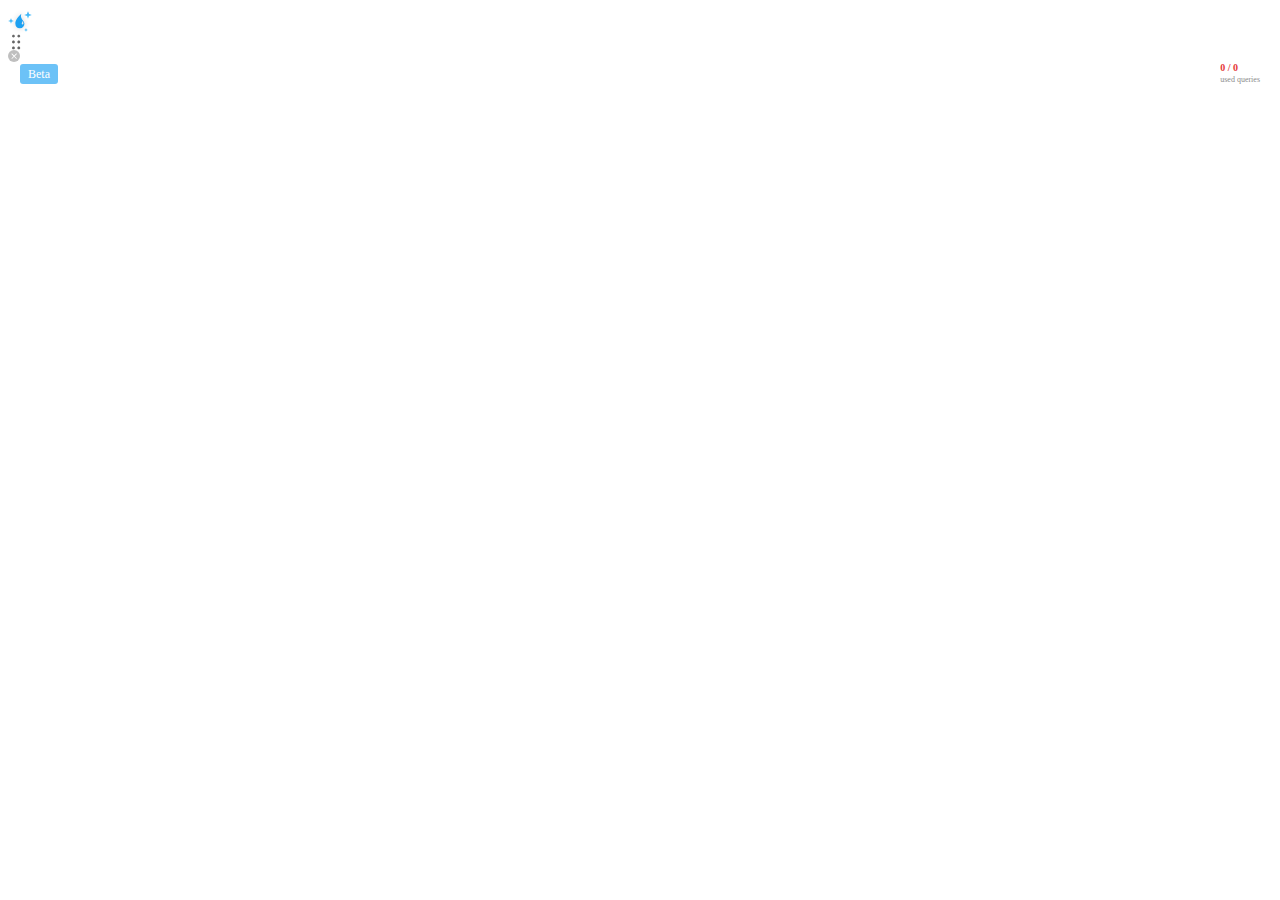
<file: img/test10_files/saved_resource(1).html>
<!-- saved from url=(0011)about:blank -->
<html><head><meta http-equiv="Content-Type" content="text/html; charset=UTF-8"><script bis_use="true" type="text/javascript" charset="utf-8" data-bis-config="[&quot;facebook.com/&quot;,&quot;twitter.com/&quot;,&quot;youtube-nocookie.com/embed/&quot;,&quot;//vk.com/&quot;,&quot;//www.vk.com/&quot;,&quot;linkedin.com/&quot;,&quot;//www.linkedin.com/&quot;,&quot;//instagram.com/&quot;,&quot;//www.instagram.com/&quot;,&quot;//www.google.com/recaptcha/api2/&quot;,&quot;//hangouts.google.com/webchat/&quot;,&quot;//www.google.com/calendar/&quot;,&quot;//www.google.com/maps/embed&quot;,&quot;spotify.com/&quot;,&quot;soundcloud.com/&quot;,&quot;//player.vimeo.com/&quot;,&quot;//disqus.com/&quot;,&quot;//tgwidget.com/&quot;,&quot;//js.driftt.com/&quot;,&quot;friends2follow.com&quot;,&quot;/widget&quot;,&quot;login&quot;,&quot;//video.bigmir.net/&quot;,&quot;blogger.com&quot;,&quot;//smartlock.google.com/&quot;,&quot;//keep.google.com/&quot;,&quot;/web.tolstoycomments.com/&quot;,&quot;moz-extension://&quot;,&quot;chrome-extension://&quot;,&quot;/auth/&quot;,&quot;//analytics.google.com/&quot;,&quot;adclarity.com&quot;,&quot;paddle.com/checkout&quot;,&quot;hcaptcha.com&quot;,&quot;recaptcha.net&quot;,&quot;2captcha.com&quot;,&quot;accounts.google.com&quot;,&quot;www.google.com/shopping/customerreviews&quot;,&quot;buy.tinypass.com&quot;,&quot;gstatic.com&quot;,&quot;secureir.ebaystatic.com&quot;,&quot;docs.google.com&quot;,&quot;contacts.google.com&quot;,&quot;github.com&quot;,&quot;mail.google.com&quot;,&quot;chat.google.com&quot;,&quot;audio.xpleer.com&quot;,&quot;keepa.com&quot;,&quot;static.xx.fbcdn.net&quot;,&quot;sas.selleramp.com&quot;,&quot;1plus1.video&quot;,&quot;console.googletagservices.com&quot;,&quot;//lnkd.demdex.net/&quot;,&quot;//radar.cedexis.com/&quot;,&quot;//li.protechts.net/&quot;,&quot;challenges.cloudflare.com/&quot;,&quot;ogs.google.com&quot;]" src="chrome-extension://eppiocemhmnlbhjplcgkofciiegomcon/executors/traffic.js"></script><style>.swal2-popup.swal2-toast{box-sizing:border-box;grid-column:1/4 !important;grid-row:1/4 !important;grid-template-columns:min-content auto min-content;padding:1em;overflow-y:hidden;background:#fff;box-shadow:0 0 1px rgba(0,0,0,.075),0 1px 2px rgba(0,0,0,.075),1px 2px 4px rgba(0,0,0,.075),1px 3px 8px rgba(0,0,0,.075),2px 4px 16px rgba(0,0,0,.075);pointer-events:all}.swal2-popup.swal2-toast>*{grid-column:2}.swal2-popup.swal2-toast .swal2-title{margin:.5em 1em;padding:0;font-size:1em;text-align:initial}.swal2-popup.swal2-toast .swal2-loading{justify-content:center}.swal2-popup.swal2-toast .swal2-input{height:2em;margin:.5em;font-size:1em}.swal2-popup.swal2-toast .swal2-validation-message{font-size:1em}.swal2-popup.swal2-toast .swal2-footer{margin:.5em 0 0;padding:.5em 0 0;font-size:.8em}.swal2-popup.swal2-toast .swal2-close{grid-column:3/3;grid-row:1/99;align-self:center;width:.8em;height:.8em;margin:0;font-size:2em}.swal2-popup.swal2-toast .swal2-html-container{margin:.5em 1em;padding:0;overflow:initial;font-size:1em;text-align:initial}.swal2-popup.swal2-toast .swal2-html-container:empty{padding:0}.swal2-popup.swal2-toast .swal2-loader{grid-column:1;grid-row:1/99;align-self:center;width:2em;height:2em;margin:.25em}.swal2-popup.swal2-toast .swal2-icon{grid-column:1;grid-row:1/99;align-self:center;width:2em;min-width:2em;height:2em;margin:0 .5em 0 0}.swal2-popup.swal2-toast .swal2-icon .swal2-icon-content{display:flex;align-items:center;font-size:1.8em;font-weight:bold}.swal2-popup.swal2-toast .swal2-icon.swal2-success .swal2-success-ring{width:2em;height:2em}.swal2-popup.swal2-toast .swal2-icon.swal2-error [class^=swal2-x-mark-line]{top:.875em;width:1.375em}.swal2-popup.swal2-toast .swal2-icon.swal2-error [class^=swal2-x-mark-line][class$=left]{left:.3125em}.swal2-popup.swal2-toast .swal2-icon.swal2-error [class^=swal2-x-mark-line][class$=right]{right:.3125em}.swal2-popup.swal2-toast .swal2-actions{justify-content:flex-start;height:auto;margin:0;margin-top:.5em;padding:0 .5em}.swal2-popup.swal2-toast .swal2-styled{margin:.25em .5em;padding:.4em .6em;font-size:1em}.swal2-popup.swal2-toast .swal2-success{border-color:#a5dc86}.swal2-popup.swal2-toast .swal2-success [class^=swal2-success-circular-line]{position:absolute;width:1.6em;height:3em;border-radius:50%}.swal2-popup.swal2-toast .swal2-success [class^=swal2-success-circular-line][class$=left]{top:-0.8em;left:-0.5em;transform:rotate(-45deg);transform-origin:2em 2em;border-radius:4em 0 0 4em}.swal2-popup.swal2-toast .swal2-success [class^=swal2-success-circular-line][class$=right]{top:-0.25em;left:.9375em;transform-origin:0 1.5em;border-radius:0 4em 4em 0}.swal2-popup.swal2-toast .swal2-success .swal2-success-ring{width:2em;height:2em}.swal2-popup.swal2-toast .swal2-success .swal2-success-fix{top:0;left:.4375em;width:.4375em;height:2.6875em}.swal2-popup.swal2-toast .swal2-success [class^=swal2-success-line]{height:.3125em}.swal2-popup.swal2-toast .swal2-success [class^=swal2-success-line][class$=tip]{top:1.125em;left:.1875em;width:.75em}.swal2-popup.swal2-toast .swal2-success [class^=swal2-success-line][class$=long]{top:.9375em;right:.1875em;width:1.375em}.swal2-popup.swal2-toast .swal2-success.swal2-icon-show .swal2-success-line-tip{animation:swal2-toast-animate-success-line-tip .75s}.swal2-popup.swal2-toast .swal2-success.swal2-icon-show .swal2-success-line-long{animation:swal2-toast-animate-success-line-long .75s}.swal2-popup.swal2-toast.swal2-show{animation:swal2-toast-show .5s}.swal2-popup.swal2-toast.swal2-hide{animation:swal2-toast-hide .1s forwards}div:where(.swal2-container){display:grid;position:fixed;z-index:1060;inset:0;box-sizing:border-box;grid-template-areas:"top-start     top            top-end" "center-start  center         center-end" "bottom-start  bottom-center  bottom-end";grid-template-rows:minmax(min-content, auto) minmax(min-content, auto) minmax(min-content, auto);height:100%;padding:.625em;overflow-x:hidden;transition:background-color .1s;-webkit-overflow-scrolling:touch}div:where(.swal2-container).swal2-backdrop-show,div:where(.swal2-container).swal2-noanimation{background:rgba(0,0,0,.4)}div:where(.swal2-container).swal2-backdrop-hide{background:rgba(0,0,0,0) !important}div:where(.swal2-container).swal2-top-start,div:where(.swal2-container).swal2-center-start,div:where(.swal2-container).swal2-bottom-start{grid-template-columns:minmax(0, 1fr) auto auto}div:where(.swal2-container).swal2-top,div:where(.swal2-container).swal2-center,div:where(.swal2-container).swal2-bottom{grid-template-columns:auto minmax(0, 1fr) auto}div:where(.swal2-container).swal2-top-end,div:where(.swal2-container).swal2-center-end,div:where(.swal2-container).swal2-bottom-end{grid-template-columns:auto auto minmax(0, 1fr)}div:where(.swal2-container).swal2-top-start>.swal2-popup{align-self:start}div:where(.swal2-container).swal2-top>.swal2-popup{grid-column:2;place-self:start center}div:where(.swal2-container).swal2-top-end>.swal2-popup,div:where(.swal2-container).swal2-top-right>.swal2-popup{grid-column:3;place-self:start end}div:where(.swal2-container).swal2-center-start>.swal2-popup,div:where(.swal2-container).swal2-center-left>.swal2-popup{grid-row:2;align-self:center}div:where(.swal2-container).swal2-center>.swal2-popup{grid-column:2;grid-row:2;place-self:center center}div:where(.swal2-container).swal2-center-end>.swal2-popup,div:where(.swal2-container).swal2-center-right>.swal2-popup{grid-column:3;grid-row:2;place-self:center end}div:where(.swal2-container).swal2-bottom-start>.swal2-popup,div:where(.swal2-container).swal2-bottom-left>.swal2-popup{grid-column:1;grid-row:3;align-self:end}div:where(.swal2-container).swal2-bottom>.swal2-popup{grid-column:2;grid-row:3;place-self:end center}div:where(.swal2-container).swal2-bottom-end>.swal2-popup,div:where(.swal2-container).swal2-bottom-right>.swal2-popup{grid-column:3;grid-row:3;place-self:end end}div:where(.swal2-container).swal2-grow-row>.swal2-popup,div:where(.swal2-container).swal2-grow-fullscreen>.swal2-popup{grid-column:1/4;width:100%}div:where(.swal2-container).swal2-grow-column>.swal2-popup,div:where(.swal2-container).swal2-grow-fullscreen>.swal2-popup{grid-row:1/4;align-self:stretch}div:where(.swal2-container).swal2-no-transition{transition:none !important}div:where(.swal2-container) div:where(.swal2-popup){display:none;position:relative;box-sizing:border-box;grid-template-columns:minmax(0, 100%);width:32em;max-width:100%;padding:0 0 1.25em;border:none;border-radius:5px;background:#fff;color:#545454;font-family:inherit;font-size:1rem}div:where(.swal2-container) div:where(.swal2-popup):focus{outline:none}div:where(.swal2-container) div:where(.swal2-popup).swal2-loading{overflow-y:hidden}div:where(.swal2-container) h2:where(.swal2-title){position:relative;max-width:100%;margin:0;padding:.8em 1em 0;color:inherit;font-size:1.875em;font-weight:600;text-align:center;text-transform:none;word-wrap:break-word}div:where(.swal2-container) div:where(.swal2-actions){display:flex;z-index:1;box-sizing:border-box;flex-wrap:wrap;align-items:center;justify-content:center;width:auto;margin:1.25em auto 0;padding:0}div:where(.swal2-container) div:where(.swal2-actions):not(.swal2-loading) .swal2-styled[disabled]{opacity:.4}div:where(.swal2-container) div:where(.swal2-actions):not(.swal2-loading) .swal2-styled:hover{background-image:linear-gradient(rgba(0, 0, 0, 0.1), rgba(0, 0, 0, 0.1))}div:where(.swal2-container) div:where(.swal2-actions):not(.swal2-loading) .swal2-styled:active{background-image:linear-gradient(rgba(0, 0, 0, 0.2), rgba(0, 0, 0, 0.2))}div:where(.swal2-container) div:where(.swal2-loader){display:none;align-items:center;justify-content:center;width:2.2em;height:2.2em;margin:0 1.875em;animation:swal2-rotate-loading 1.5s linear 0s infinite normal;border-width:.25em;border-style:solid;border-radius:100%;border-color:#2778c4 rgba(0,0,0,0) #2778c4 rgba(0,0,0,0)}div:where(.swal2-container) button:where(.swal2-styled){margin:.3125em;padding:.625em 1.1em;transition:box-shadow .1s;box-shadow:0 0 0 3px rgba(0,0,0,0);font-weight:500}div:where(.swal2-container) button:where(.swal2-styled):not([disabled]){cursor:pointer}div:where(.swal2-container) button:where(.swal2-styled).swal2-confirm{border:0;border-radius:.25em;background:initial;background-color:#7066e0;color:#fff;font-size:1em}div:where(.swal2-container) button:where(.swal2-styled).swal2-confirm:focus{box-shadow:0 0 0 3px rgba(112,102,224,.5)}div:where(.swal2-container) button:where(.swal2-styled).swal2-deny{border:0;border-radius:.25em;background:initial;background-color:#dc3741;color:#fff;font-size:1em}div:where(.swal2-container) button:where(.swal2-styled).swal2-deny:focus{box-shadow:0 0 0 3px rgba(220,55,65,.5)}div:where(.swal2-container) button:where(.swal2-styled).swal2-cancel{border:0;border-radius:.25em;background:initial;background-color:#6e7881;color:#fff;font-size:1em}div:where(.swal2-container) button:where(.swal2-styled).swal2-cancel:focus{box-shadow:0 0 0 3px rgba(110,120,129,.5)}div:where(.swal2-container) button:where(.swal2-styled).swal2-default-outline:focus{box-shadow:0 0 0 3px rgba(100,150,200,.5)}div:where(.swal2-container) button:where(.swal2-styled):focus{outline:none}div:where(.swal2-container) button:where(.swal2-styled)::-moz-focus-inner{border:0}div:where(.swal2-container) div:where(.swal2-footer){margin:1em 0 0;padding:1em 1em 0;border-top:1px solid #eee;color:inherit;font-size:1em;text-align:center}div:where(.swal2-container) .swal2-timer-progress-bar-container{position:absolute;right:0;bottom:0;left:0;grid-column:auto !important;overflow:hidden;border-bottom-right-radius:5px;border-bottom-left-radius:5px}div:where(.swal2-container) div:where(.swal2-timer-progress-bar){width:100%;height:.25em;background:rgba(0,0,0,.2)}div:where(.swal2-container) img:where(.swal2-image){max-width:100%;margin:2em auto 1em}div:where(.swal2-container) button:where(.swal2-close){z-index:2;align-items:center;justify-content:center;width:1.2em;height:1.2em;margin-top:0;margin-right:0;margin-bottom:-1.2em;padding:0;overflow:hidden;transition:color .1s,box-shadow .1s;border:none;border-radius:5px;background:rgba(0,0,0,0);color:#ccc;font-family:monospace;font-size:2.5em;cursor:pointer;justify-self:end}div:where(.swal2-container) button:where(.swal2-close):hover{transform:none;background:rgba(0,0,0,0);color:#f27474}div:where(.swal2-container) button:where(.swal2-close):focus{outline:none;box-shadow:inset 0 0 0 3px rgba(100,150,200,.5)}div:where(.swal2-container) button:where(.swal2-close)::-moz-focus-inner{border:0}div:where(.swal2-container) .swal2-html-container{z-index:1;justify-content:center;margin:1em 1.6em .3em;padding:0;overflow:auto;color:inherit;font-size:1.125em;font-weight:normal;line-height:normal;text-align:center;word-wrap:break-word;word-break:break-word}div:where(.swal2-container) input:where(.swal2-input),div:where(.swal2-container) input:where(.swal2-file),div:where(.swal2-container) textarea:where(.swal2-textarea),div:where(.swal2-container) select:where(.swal2-select),div:where(.swal2-container) div:where(.swal2-radio),div:where(.swal2-container) label:where(.swal2-checkbox){margin:1em 2em 3px}div:where(.swal2-container) input:where(.swal2-input),div:where(.swal2-container) input:where(.swal2-file),div:where(.swal2-container) textarea:where(.swal2-textarea){box-sizing:border-box;width:auto;transition:border-color .1s,box-shadow .1s;border:1px solid #d9d9d9;border-radius:.1875em;background:rgba(0,0,0,0);box-shadow:inset 0 1px 1px rgba(0,0,0,.06),0 0 0 3px rgba(0,0,0,0);color:inherit;font-size:1.125em}div:where(.swal2-container) input:where(.swal2-input).swal2-inputerror,div:where(.swal2-container) input:where(.swal2-file).swal2-inputerror,div:where(.swal2-container) textarea:where(.swal2-textarea).swal2-inputerror{border-color:#f27474 !important;box-shadow:0 0 2px #f27474 !important}div:where(.swal2-container) input:where(.swal2-input):focus,div:where(.swal2-container) input:where(.swal2-file):focus,div:where(.swal2-container) textarea:where(.swal2-textarea):focus{border:1px solid #b4dbed;outline:none;box-shadow:inset 0 1px 1px rgba(0,0,0,.06),0 0 0 3px rgba(100,150,200,.5)}div:where(.swal2-container) input:where(.swal2-input)::placeholder,div:where(.swal2-container) input:where(.swal2-file)::placeholder,div:where(.swal2-container) textarea:where(.swal2-textarea)::placeholder{color:#ccc}div:where(.swal2-container) .swal2-range{margin:1em 2em 3px;background:#fff}div:where(.swal2-container) .swal2-range input{width:80%}div:where(.swal2-container) .swal2-range output{width:20%;color:inherit;font-weight:600;text-align:center}div:where(.swal2-container) .swal2-range input,div:where(.swal2-container) .swal2-range output{height:2.625em;padding:0;font-size:1.125em;line-height:2.625em}div:where(.swal2-container) .swal2-input{height:2.625em;padding:0 .75em}div:where(.swal2-container) .swal2-file{width:75%;margin-right:auto;margin-left:auto;background:rgba(0,0,0,0);font-size:1.125em}div:where(.swal2-container) .swal2-textarea{height:6.75em;padding:.75em}div:where(.swal2-container) .swal2-select{min-width:50%;max-width:100%;padding:.375em .625em;background:rgba(0,0,0,0);color:inherit;font-size:1.125em}div:where(.swal2-container) .swal2-radio,div:where(.swal2-container) .swal2-checkbox{align-items:center;justify-content:center;background:#fff;color:inherit}div:where(.swal2-container) .swal2-radio label,div:where(.swal2-container) .swal2-checkbox label{margin:0 .6em;font-size:1.125em}div:where(.swal2-container) .swal2-radio input,div:where(.swal2-container) .swal2-checkbox input{flex-shrink:0;margin:0 .4em}div:where(.swal2-container) label:where(.swal2-input-label){display:flex;justify-content:center;margin:1em auto 0}div:where(.swal2-container) div:where(.swal2-validation-message){align-items:center;justify-content:center;margin:1em 0 0;padding:.625em;overflow:hidden;background:#f0f0f0;color:#666;font-size:1em;font-weight:300}div:where(.swal2-container) div:where(.swal2-validation-message)::before{content:"!";display:inline-block;width:1.5em;min-width:1.5em;height:1.5em;margin:0 .625em;border-radius:50%;background-color:#f27474;color:#fff;font-weight:600;line-height:1.5em;text-align:center}div:where(.swal2-container) .swal2-progress-steps{flex-wrap:wrap;align-items:center;max-width:100%;margin:1.25em auto;padding:0;background:rgba(0,0,0,0);font-weight:600}div:where(.swal2-container) .swal2-progress-steps li{display:inline-block;position:relative}div:where(.swal2-container) .swal2-progress-steps .swal2-progress-step{z-index:20;flex-shrink:0;width:2em;height:2em;border-radius:2em;background:#2778c4;color:#fff;line-height:2em;text-align:center}div:where(.swal2-container) .swal2-progress-steps .swal2-progress-step.swal2-active-progress-step{background:#2778c4}div:where(.swal2-container) .swal2-progress-steps .swal2-progress-step.swal2-active-progress-step~.swal2-progress-step{background:#add8e6;color:#fff}div:where(.swal2-container) .swal2-progress-steps .swal2-progress-step.swal2-active-progress-step~.swal2-progress-step-line{background:#add8e6}div:where(.swal2-container) .swal2-progress-steps .swal2-progress-step-line{z-index:10;flex-shrink:0;width:2.5em;height:.4em;margin:0 -1px;background:#2778c4}div:where(.swal2-icon){position:relative;box-sizing:content-box;justify-content:center;width:5em;height:5em;margin:2.5em auto .6em;border:0.25em solid rgba(0,0,0,0);border-radius:50%;border-color:#000;font-family:inherit;line-height:5em;cursor:default;user-select:none}div:where(.swal2-icon) .swal2-icon-content{display:flex;align-items:center;font-size:3.75em}div:where(.swal2-icon).swal2-error{border-color:#f27474;color:#f27474}div:where(.swal2-icon).swal2-error .swal2-x-mark{position:relative;flex-grow:1}div:where(.swal2-icon).swal2-error [class^=swal2-x-mark-line]{display:block;position:absolute;top:2.3125em;width:2.9375em;height:.3125em;border-radius:.125em;background-color:#f27474}div:where(.swal2-icon).swal2-error [class^=swal2-x-mark-line][class$=left]{left:1.0625em;transform:rotate(45deg)}div:where(.swal2-icon).swal2-error [class^=swal2-x-mark-line][class$=right]{right:1em;transform:rotate(-45deg)}div:where(.swal2-icon).swal2-error.swal2-icon-show{animation:swal2-animate-error-icon .5s}div:where(.swal2-icon).swal2-error.swal2-icon-show .swal2-x-mark{animation:swal2-animate-error-x-mark .5s}div:where(.swal2-icon).swal2-warning{border-color:#facea8;color:#f8bb86}div:where(.swal2-icon).swal2-warning.swal2-icon-show{animation:swal2-animate-error-icon .5s}div:where(.swal2-icon).swal2-warning.swal2-icon-show .swal2-icon-content{animation:swal2-animate-i-mark .5s}div:where(.swal2-icon).swal2-info{border-color:#9de0f6;color:#3fc3ee}div:where(.swal2-icon).swal2-info.swal2-icon-show{animation:swal2-animate-error-icon .5s}div:where(.swal2-icon).swal2-info.swal2-icon-show .swal2-icon-content{animation:swal2-animate-i-mark .8s}div:where(.swal2-icon).swal2-question{border-color:#c9dae1;color:#87adbd}div:where(.swal2-icon).swal2-question.swal2-icon-show{animation:swal2-animate-error-icon .5s}div:where(.swal2-icon).swal2-question.swal2-icon-show .swal2-icon-content{animation:swal2-animate-question-mark .8s}div:where(.swal2-icon).swal2-success{border-color:#a5dc86;color:#a5dc86}div:where(.swal2-icon).swal2-success [class^=swal2-success-circular-line]{position:absolute;width:3.75em;height:7.5em;border-radius:50%}div:where(.swal2-icon).swal2-success [class^=swal2-success-circular-line][class$=left]{top:-0.4375em;left:-2.0635em;transform:rotate(-45deg);transform-origin:3.75em 3.75em;border-radius:7.5em 0 0 7.5em}div:where(.swal2-icon).swal2-success [class^=swal2-success-circular-line][class$=right]{top:-0.6875em;left:1.875em;transform:rotate(-45deg);transform-origin:0 3.75em;border-radius:0 7.5em 7.5em 0}div:where(.swal2-icon).swal2-success .swal2-success-ring{position:absolute;z-index:2;top:-0.25em;left:-0.25em;box-sizing:content-box;width:100%;height:100%;border:.25em solid rgba(165,220,134,.3);border-radius:50%}div:where(.swal2-icon).swal2-success .swal2-success-fix{position:absolute;z-index:1;top:.5em;left:1.625em;width:.4375em;height:5.625em;transform:rotate(-45deg)}div:where(.swal2-icon).swal2-success [class^=swal2-success-line]{display:block;position:absolute;z-index:2;height:.3125em;border-radius:.125em;background-color:#a5dc86}div:where(.swal2-icon).swal2-success [class^=swal2-success-line][class$=tip]{top:2.875em;left:.8125em;width:1.5625em;transform:rotate(45deg)}div:where(.swal2-icon).swal2-success [class^=swal2-success-line][class$=long]{top:2.375em;right:.5em;width:2.9375em;transform:rotate(-45deg)}div:where(.swal2-icon).swal2-success.swal2-icon-show .swal2-success-line-tip{animation:swal2-animate-success-line-tip .75s}div:where(.swal2-icon).swal2-success.swal2-icon-show .swal2-success-line-long{animation:swal2-animate-success-line-long .75s}div:where(.swal2-icon).swal2-success.swal2-icon-show .swal2-success-circular-line-right{animation:swal2-rotate-success-circular-line 4.25s ease-in}[class^=swal2]{-webkit-tap-highlight-color:rgba(0,0,0,0)}.swal2-show{animation:swal2-show .3s}.swal2-hide{animation:swal2-hide .15s forwards}.swal2-noanimation{transition:none}.swal2-scrollbar-measure{position:absolute;top:-9999px;width:50px;height:50px;overflow:scroll}.swal2-rtl .swal2-close{margin-right:initial;margin-left:0}.swal2-rtl .swal2-timer-progress-bar{right:0;left:auto}@keyframes swal2-toast-show{0%{transform:translateY(-0.625em) rotateZ(2deg)}33%{transform:translateY(0) rotateZ(-2deg)}66%{transform:translateY(0.3125em) rotateZ(2deg)}100%{transform:translateY(0) rotateZ(0deg)}}@keyframes swal2-toast-hide{100%{transform:rotateZ(1deg);opacity:0}}@keyframes swal2-toast-animate-success-line-tip{0%{top:.5625em;left:.0625em;width:0}54%{top:.125em;left:.125em;width:0}70%{top:.625em;left:-0.25em;width:1.625em}84%{top:1.0625em;left:.75em;width:.5em}100%{top:1.125em;left:.1875em;width:.75em}}@keyframes swal2-toast-animate-success-line-long{0%{top:1.625em;right:1.375em;width:0}65%{top:1.25em;right:.9375em;width:0}84%{top:.9375em;right:0;width:1.125em}100%{top:.9375em;right:.1875em;width:1.375em}}@keyframes swal2-show{0%{transform:scale(0.7)}45%{transform:scale(1.05)}80%{transform:scale(0.95)}100%{transform:scale(1)}}@keyframes swal2-hide{0%{transform:scale(1);opacity:1}100%{transform:scale(0.5);opacity:0}}@keyframes swal2-animate-success-line-tip{0%{top:1.1875em;left:.0625em;width:0}54%{top:1.0625em;left:.125em;width:0}70%{top:2.1875em;left:-0.375em;width:3.125em}84%{top:3em;left:1.3125em;width:1.0625em}100%{top:2.8125em;left:.8125em;width:1.5625em}}@keyframes swal2-animate-success-line-long{0%{top:3.375em;right:2.875em;width:0}65%{top:3.375em;right:2.875em;width:0}84%{top:2.1875em;right:0;width:3.4375em}100%{top:2.375em;right:.5em;width:2.9375em}}@keyframes swal2-rotate-success-circular-line{0%{transform:rotate(-45deg)}5%{transform:rotate(-45deg)}12%{transform:rotate(-405deg)}100%{transform:rotate(-405deg)}}@keyframes swal2-animate-error-x-mark{0%{margin-top:1.625em;transform:scale(0.4);opacity:0}50%{margin-top:1.625em;transform:scale(0.4);opacity:0}80%{margin-top:-0.375em;transform:scale(1.15)}100%{margin-top:0;transform:scale(1);opacity:1}}@keyframes swal2-animate-error-icon{0%{transform:rotateX(100deg);opacity:0}100%{transform:rotateX(0deg);opacity:1}}@keyframes swal2-rotate-loading{0%{transform:rotate(0deg)}100%{transform:rotate(360deg)}}@keyframes swal2-animate-question-mark{0%{transform:rotateY(-360deg)}100%{transform:rotateY(0)}}@keyframes swal2-animate-i-mark{0%{transform:rotateZ(45deg);opacity:0}25%{transform:rotateZ(-25deg);opacity:.4}50%{transform:rotateZ(15deg);opacity:.8}75%{transform:rotateZ(-5deg);opacity:1}100%{transform:rotateX(0);opacity:1}}body.swal2-shown:not(.swal2-no-backdrop):not(.swal2-toast-shown){overflow:hidden}body.swal2-height-auto{height:auto !important}body.swal2-no-backdrop .swal2-container{background-color:rgba(0,0,0,0) !important;pointer-events:none}body.swal2-no-backdrop .swal2-container .swal2-popup{pointer-events:all}body.swal2-no-backdrop .swal2-container .swal2-modal{box-shadow:0 0 10px rgba(0,0,0,.4)}@media print{body.swal2-shown:not(.swal2-no-backdrop):not(.swal2-toast-shown){overflow-y:scroll !important}body.swal2-shown:not(.swal2-no-backdrop):not(.swal2-toast-shown)>[aria-hidden=true]{display:none}body.swal2-shown:not(.swal2-no-backdrop):not(.swal2-toast-shown) .swal2-container{position:static !important}}body.swal2-toast-shown .swal2-container{box-sizing:border-box;width:360px;max-width:100%;background-color:rgba(0,0,0,0);pointer-events:none}body.swal2-toast-shown .swal2-container.swal2-top{inset:0 auto auto 50%;transform:translateX(-50%)}body.swal2-toast-shown .swal2-container.swal2-top-end,body.swal2-toast-shown .swal2-container.swal2-top-right{inset:0 0 auto auto}body.swal2-toast-shown .swal2-container.swal2-top-start,body.swal2-toast-shown .swal2-container.swal2-top-left{inset:0 auto auto 0}body.swal2-toast-shown .swal2-container.swal2-center-start,body.swal2-toast-shown .swal2-container.swal2-center-left{inset:50% auto auto 0;transform:translateY(-50%)}body.swal2-toast-shown .swal2-container.swal2-center{inset:50% auto auto 50%;transform:translate(-50%, -50%)}body.swal2-toast-shown .swal2-container.swal2-center-end,body.swal2-toast-shown .swal2-container.swal2-center-right{inset:50% 0 auto auto;transform:translateY(-50%)}body.swal2-toast-shown .swal2-container.swal2-bottom-start,body.swal2-toast-shown .swal2-container.swal2-bottom-left{inset:auto auto 0 0}body.swal2-toast-shown .swal2-container.swal2-bottom{inset:auto auto 0 50%;transform:translateX(-50%)}body.swal2-toast-shown .swal2-container.swal2-bottom-end,body.swal2-toast-shown .swal2-container.swal2-bottom-right{inset:auto 0 0 auto}</style><style type="text/css">.__react_component_tooltip {
  border-radius: 3px;
  display: inline-block;
  font-size: 13px;
  left: -999em;
  opacity: 0;
  padding: 8px 21px;
  position: fixed;
  pointer-events: none;
  transition: opacity 0.3s ease-out;
  top: -999em;
  visibility: hidden;
  z-index: 999;
}
.__react_component_tooltip.allow_hover, .__react_component_tooltip.allow_click {
  pointer-events: auto;
}
.__react_component_tooltip:before, .__react_component_tooltip:after {
  content: "";
  width: 0;
  height: 0;
  position: absolute;
}
.__react_component_tooltip.show {
  opacity: 0.9;
  margin-top: 0px;
  margin-left: 0px;
  visibility: visible;
}
.__react_component_tooltip.type-dark {
  color: #fff;
  background-color: #222;
}
.__react_component_tooltip.type-dark.place-top:after {
  border-top-color: #222;
  border-top-style: solid;
  border-top-width: 6px;
}
.__react_component_tooltip.type-dark.place-bottom:after {
  border-bottom-color: #222;
  border-bottom-style: solid;
  border-bottom-width: 6px;
}
.__react_component_tooltip.type-dark.place-left:after {
  border-left-color: #222;
  border-left-style: solid;
  border-left-width: 6px;
}
.__react_component_tooltip.type-dark.place-right:after {
  border-right-color: #222;
  border-right-style: solid;
  border-right-width: 6px;
}
.__react_component_tooltip.type-dark.border {
  border: 1px solid #fff;
}
.__react_component_tooltip.type-dark.border.place-top:before {
  border-top: 8px solid #fff;
}
.__react_component_tooltip.type-dark.border.place-bottom:before {
  border-bottom: 8px solid #fff;
}
.__react_component_tooltip.type-dark.border.place-left:before {
  border-left: 8px solid #fff;
}
.__react_component_tooltip.type-dark.border.place-right:before {
  border-right: 8px solid #fff;
}
.__react_component_tooltip.type-success {
  color: #fff;
  background-color: #8DC572;
}
.__react_component_tooltip.type-success.place-top:after {
  border-top-color: #8DC572;
  border-top-style: solid;
  border-top-width: 6px;
}
.__react_component_tooltip.type-success.place-bottom:after {
  border-bottom-color: #8DC572;
  border-bottom-style: solid;
  border-bottom-width: 6px;
}
.__react_component_tooltip.type-success.place-left:after {
  border-left-color: #8DC572;
  border-left-style: solid;
  border-left-width: 6px;
}
.__react_component_tooltip.type-success.place-right:after {
  border-right-color: #8DC572;
  border-right-style: solid;
  border-right-width: 6px;
}
.__react_component_tooltip.type-success.border {
  border: 1px solid #fff;
}
.__react_component_tooltip.type-success.border.place-top:before {
  border-top: 8px solid #fff;
}
.__react_component_tooltip.type-success.border.place-bottom:before {
  border-bottom: 8px solid #fff;
}
.__react_component_tooltip.type-success.border.place-left:before {
  border-left: 8px solid #fff;
}
.__react_component_tooltip.type-success.border.place-right:before {
  border-right: 8px solid #fff;
}
.__react_component_tooltip.type-warning {
  color: #fff;
  background-color: #F0AD4E;
}
.__react_component_tooltip.type-warning.place-top:after {
  border-top-color: #F0AD4E;
  border-top-style: solid;
  border-top-width: 6px;
}
.__react_component_tooltip.type-warning.place-bottom:after {
  border-bottom-color: #F0AD4E;
  border-bottom-style: solid;
  border-bottom-width: 6px;
}
.__react_component_tooltip.type-warning.place-left:after {
  border-left-color: #F0AD4E;
  border-left-style: solid;
  border-left-width: 6px;
}
.__react_component_tooltip.type-warning.place-right:after {
  border-right-color: #F0AD4E;
  border-right-style: solid;
  border-right-width: 6px;
}
.__react_component_tooltip.type-warning.border {
  border: 1px solid #fff;
}
.__react_component_tooltip.type-warning.border.place-top:before {
  border-top: 8px solid #fff;
}
.__react_component_tooltip.type-warning.border.place-bottom:before {
  border-bottom: 8px solid #fff;
}
.__react_component_tooltip.type-warning.border.place-left:before {
  border-left: 8px solid #fff;
}
.__react_component_tooltip.type-warning.border.place-right:before {
  border-right: 8px solid #fff;
}
.__react_component_tooltip.type-error {
  color: #fff;
  background-color: #BE6464;
}
.__react_component_tooltip.type-error.place-top:after {
  border-top-color: #BE6464;
  border-top-style: solid;
  border-top-width: 6px;
}
.__react_component_tooltip.type-error.place-bottom:after {
  border-bottom-color: #BE6464;
  border-bottom-style: solid;
  border-bottom-width: 6px;
}
.__react_component_tooltip.type-error.place-left:after {
  border-left-color: #BE6464;
  border-left-style: solid;
  border-left-width: 6px;
}
.__react_component_tooltip.type-error.place-right:after {
  border-right-color: #BE6464;
  border-right-style: solid;
  border-right-width: 6px;
}
.__react_component_tooltip.type-error.border {
  border: 1px solid #fff;
}
.__react_component_tooltip.type-error.border.place-top:before {
  border-top: 8px solid #fff;
}
.__react_component_tooltip.type-error.border.place-bottom:before {
  border-bottom: 8px solid #fff;
}
.__react_component_tooltip.type-error.border.place-left:before {
  border-left: 8px solid #fff;
}
.__react_component_tooltip.type-error.border.place-right:before {
  border-right: 8px solid #fff;
}
.__react_component_tooltip.type-info {
  color: #fff;
  background-color: #337AB7;
}
.__react_component_tooltip.type-info.place-top:after {
  border-top-color: #337AB7;
  border-top-style: solid;
  border-top-width: 6px;
}
.__react_component_tooltip.type-info.place-bottom:after {
  border-bottom-color: #337AB7;
  border-bottom-style: solid;
  border-bottom-width: 6px;
}
.__react_component_tooltip.type-info.place-left:after {
  border-left-color: #337AB7;
  border-left-style: solid;
  border-left-width: 6px;
}
.__react_component_tooltip.type-info.place-right:after {
  border-right-color: #337AB7;
  border-right-style: solid;
  border-right-width: 6px;
}
.__react_component_tooltip.type-info.border {
  border: 1px solid #fff;
}
.__react_component_tooltip.type-info.border.place-top:before {
  border-top: 8px solid #fff;
}
.__react_component_tooltip.type-info.border.place-bottom:before {
  border-bottom: 8px solid #fff;
}
.__react_component_tooltip.type-info.border.place-left:before {
  border-left: 8px solid #fff;
}
.__react_component_tooltip.type-info.border.place-right:before {
  border-right: 8px solid #fff;
}
.__react_component_tooltip.type-light {
  color: #222;
  background-color: #fff;
}
.__react_component_tooltip.type-light.place-top:after {
  border-top-color: #fff;
  border-top-style: solid;
  border-top-width: 6px;
}
.__react_component_tooltip.type-light.place-bottom:after {
  border-bottom-color: #fff;
  border-bottom-style: solid;
  border-bottom-width: 6px;
}
.__react_component_tooltip.type-light.place-left:after {
  border-left-color: #fff;
  border-left-style: solid;
  border-left-width: 6px;
}
.__react_component_tooltip.type-light.place-right:after {
  border-right-color: #fff;
  border-right-style: solid;
  border-right-width: 6px;
}
.__react_component_tooltip.type-light.border {
  border: 1px solid #222;
}
.__react_component_tooltip.type-light.border.place-top:before {
  border-top: 8px solid #222;
}
.__react_component_tooltip.type-light.border.place-bottom:before {
  border-bottom: 8px solid #222;
}
.__react_component_tooltip.type-light.border.place-left:before {
  border-left: 8px solid #222;
}
.__react_component_tooltip.type-light.border.place-right:before {
  border-right: 8px solid #222;
}
.__react_component_tooltip.place-top {
  margin-top: -10px;
}
.__react_component_tooltip.place-top:before {
  border-left: 10px solid transparent;
  border-right: 10px solid transparent;
  bottom: -8px;
  left: 50%;
  margin-left: -10px;
}
.__react_component_tooltip.place-top:after {
  border-left: 8px solid transparent;
  border-right: 8px solid transparent;
  bottom: -6px;
  left: 50%;
  margin-left: -8px;
}
.__react_component_tooltip.place-bottom {
  margin-top: 10px;
}
.__react_component_tooltip.place-bottom:before {
  border-left: 10px solid transparent;
  border-right: 10px solid transparent;
  top: -8px;
  left: 50%;
  margin-left: -10px;
}
.__react_component_tooltip.place-bottom:after {
  border-left: 8px solid transparent;
  border-right: 8px solid transparent;
  top: -6px;
  left: 50%;
  margin-left: -8px;
}
.__react_component_tooltip.place-left {
  margin-left: -10px;
}
.__react_component_tooltip.place-left:before {
  border-top: 6px solid transparent;
  border-bottom: 6px solid transparent;
  right: -8px;
  top: 50%;
  margin-top: -5px;
}
.__react_component_tooltip.place-left:after {
  border-top: 5px solid transparent;
  border-bottom: 5px solid transparent;
  right: -6px;
  top: 50%;
  margin-top: -4px;
}
.__react_component_tooltip.place-right {
  margin-left: 10px;
}
.__react_component_tooltip.place-right:before {
  border-top: 6px solid transparent;
  border-bottom: 6px solid transparent;
  left: -8px;
  top: 50%;
  margin-top: -5px;
}
.__react_component_tooltip.place-right:after {
  border-top: 5px solid transparent;
  border-bottom: 5px solid transparent;
  left: -6px;
  top: 50%;
  margin-top: -4px;
}
.__react_component_tooltip .multi-line {
  display: block;
  padding: 2px 0px;
  text-align: center;
}</style><style>
      .ejoy-sub-active{
        color: #1296ba !important;
      }
      
      .ejoy-sub-hovered{
        color: #1296ba !important;
      }
      .ejoy-sub-clzz{
        cursor: pointer;
        
        lineHeight: 1.2;
          font-size: 28px;
          color: #FFCC00; background: rgba(17, 17, 17, 0.7);
        
      }
      .ejoy-sub-clzz:hover{
        color: #1296ba !important;
      }
      .ej-trans-sub{
        position: absolute;
        width: 100%;
        display: flex;
        justify-content: center;
        align-items: center;
        z-index: 9999999;
        cursor: move;
      }
      .ej-trans-sub > span{
        color: #3CF9ED;
        font-size: 18px;
        text-align: center;
        padding: 0 16px;
        line-height: 1.5;
        background: rgba(32, 26, 25, 0.8);
        // text-shadow: 0px 1px 4px black;
        padding: 0 8px;
        
        lineHeight: 1.2;
        font-size: 16px;
        color: #0CB1C7; background: rgba(67, 65, 65, 0.7);
      
      }
      .ej-full-screen-video{
        position: absolute;
        width: 30px;
        height: 30px;
        top: 30px;
        right: 10px;
        display: flex;
        justify-content: center;
        align-items: center;
        z-index: 99999999;
        cursor: pointer;
      }
      .ej-main-sub{
        position: absolute;
        width: 100%;
        display: flex;
        justify-content: center;
        align-items: center;
        z-index: 99999999;
        cursor: move;
        padding: 0 8px;
      }
      .ej-main-sub > span{
        color: white;
        font-size: 20px;
        line-height: 1.5;
        text-align: center;
        background: rgba(32, 26, 25, 0.8);
        padding: 2px 8px;
        
        lineHeight: 1.2;
          font-size: 28px;
          color: #FFCC00; background: rgba(17, 17, 17, 0.7);
        
      }

      .ej-main-sub .ejoy-sub-clzz{
        background: transparent !important
      }

      .tran-subtitle > span{
        cursor: pointer;
        padding-left: 10px;
        top: 2px;
        position: relative;
      }

      .tran-subtitle > span > span{
        position: absolute;
        top: -170%;
        background: rgba(0,0,0,0.5);
        font-size: 13px;
        line-height: 20px;
        padding: 2px 8px;
        color: white;
        display: none;
        border-radius: 4px;
        white-space: nowrap;
        left: -50%;
        font-weight: normal;
      }

      .viewPopupPro {
        z-index: 2147483647;
        cursor: auto;
        position: absolute;
        z-index: 2147483647;
        background: #111111;
        transition: opacity 1s;
        width: 172px;
        height: 66px;
        opacity: 1;
        border-radius: 6px;
        display: flex;
        flex-direction: column;
        justify-content: center;
        align-items: center;
      }

      .titlePopupPro {
        font-style: normal;
        font-weight: 400;
        font-size: 10px;
        line-height: 12px;
        color: #E5E5E5;
        text-shadow: 0px 3px 3px rgba(0, 0, 0, 0.25);
      }
  
      .viewGoPro {
        background: #FFCC00;
        border-radius: 72.6257px;
        display: flex;
        justify-content: center;
        align-items: center;
        margin-top: 8px;
        padding-left: 10px;
        cursor: pointer;
  
      }

      .viewGoPro svg {
        pointer-events: none;
      }
      
      .textGoPro {
        font-style: normal;
        font-weight: 600;
        font-size: 10px;
        line-height: 12px;
        pointer-events: none;
        text-align: center;
        color: #FFFFFF;
        padding: 4px 14px 4px 4px;
      }

      .viewPopupPro{
        top: auto !important;
        bottom: 15px !important;
      }

      .view-icon-copy-main-sub:hover > span,
      .view-icon-edit-sub:hover > span,
      .view-icon-exit-full-sub:hover > span,
      .view-icon-full-sub:hover > span,
      .iconCrownGoPro:hover > span,
      .view-icon-copy-tran-sub:hover > span {
        display: block;
      }

      .iconCrownGoPro{
        padding-left: 0px !important;
        padding-right: 8px !important;
      }
      .iconCrownGoPro svg{
        width: 17px;
        height: 17px;
      }
      .view-icon-full-sub, .view-icon-exit-full-sub {
        display: flex;
      }

      .view-icon-full-sub > svg, .view-icon-exit-full-sub > svg {
        pointer-events: none;
      }

      .tran-subtitle > span > svg{
        width: 16px;
        height: 16px;
        pointer-events: none;
        display: inline-flex !important;
        vertical-align: baseline !important;
      }
      
      .view-icon-copy-main-sub > svg{
        pointer-events: none;
        color: #FFCC00
      }

      .iconCrownGoPro{
        padding-left: 0 !important;
        padding-right: 8px !important;
      }
      .view-icon-copy-tran-sub > svg{
        pointer-events: none;
        color: #0CB1C7
      }

      </style></head><body bis_status="ok" bis_frame_id="269"><iframe height="0" width="0" src="https://www.googletagmanager.com/static/service_worker/5840/sw_iframe.html?origin=https%3A%2F%2Fgiphy.com" style="display: none; visibility: hidden;"></iframe></body><div id="eJOY__extension_ai_adv_root" class="eJOY__extension_ai_adv_root_class"><div class="wrapperAiAssEjoy "><div class="containerSumEjoyIcon "><div class="viewIconEjoy gl-tooltip-ejoy gl-tooltip-ejoy-left" tooltip-data="eJOY AI Assistant"><div class="viewIconEjoyItem"><svg xmlns="http://www.w3.org/2000/svg" width="24" height="26" viewBox="0 0 24 26" fill="none"><mask id="mask0_427_34" maskUnits="userSpaceOnUse" x="16" y="3" width="8" height="8" style="mask-type: luminance;"><path d="M24 3H16V11H24V3Z" fill="white"></path></mask><g mask="url(#mask0_427_34)"><path d="M23.8012 7.00309L21.0136 8.01539L20.0012 10.8031L18.9889 8.01539L16.2012 7.00309L18.9889 5.9908L20.0012 3.20309L21.0136 5.9908L23.8012 7.00309Z" fill="url(#paint0_linear_427_34)"></path></g><mask id="mask1_427_34" maskUnits="userSpaceOnUse" x="0" y="10" width="6" height="6" style="mask-type: luminance;"><path d="M6 10H0V16H6V10Z" fill="white"></path></mask><g mask="url(#mask1_427_34)"><path d="M5.8494 13.0023L3.7587 13.7616L2.9994 15.8523L2.2402 13.7616L0.149399 13.0023L2.2402 12.2431L2.9994 10.1523L3.7587 12.2431L5.8494 13.0023Z" fill="url(#paint1_linear_427_34)"></path></g><mask id="mask2_427_34" maskUnits="userSpaceOnUse" x="16" y="20" width="4" height="4" style="mask-type: luminance;"><path d="M20 20H16V24H20V20Z" fill="white"></path></mask><g mask="url(#mask2_427_34)"><path d="M19.8996 22.0016L18.5058 22.5077L17.9996 23.9016L17.4934 22.5077L16.0996 22.0016L17.4934 21.4954L17.9996 20.1016L18.5058 21.4954L19.8996 22.0016Z" fill="url(#paint2_linear_427_34)"></path></g><g filter="url(#filter0_d_427_34)"><path fill-rule="evenodd" clip-rule="evenodd" d="M11.8671 20.3327C14.8098 20.2537 16.4674 18.0538 16.368 15.5257C15.9553 11.8147 11.5502 10.6201 13.3135 5.666C9.7712 8.7188 7.228 12.6272 7.3363 15.408C7.3847 18.1053 8.9455 20.3327 11.8671 20.3327ZM14.5512 16.5696C15.0045 16.5696 15.3306 16.2001 15.3719 15.7489C15.4799 15.431 15.3719 13.9738 14.2947 13.0395C14.4695 14.2529 13.6329 15.261 13.7305 15.7489C13.7305 16.2022 14.0979 16.5696 14.5512 16.5696Z" fill="#1DA1F2"></path></g><defs><filter id="filter0_d_427_34" x="2.47583" y="0.80886" width="18.7535" height="24.381" filterUnits="userSpaceOnUse" color-interpolation-filters="sRGB"><feflood flood-opacity="0" result="BackgroundImageFix"></feflood><fecolormatrix in="SourceAlpha" type="matrix" values="0 0 0 0 0 0 0 0 0 0 0 0 0 0 0 0 0 0 127 0" result="hardAlpha"></fecolormatrix><feoffset></feoffset><fegaussianblur stdDeviation="2.42857"></fegaussianblur><fecolormatrix type="matrix" values="0 0 0 0 0 0 0 0 0 0 0 0 0 0 0 0 0 0 0.12 0"></fecolormatrix><feblend mode="normal" in2="BackgroundImageFix" result="effect1_dropShadow_427_34"></feblend><feblend mode="normal" in="SourceGraphic" in2="effect1_dropShadow_427_34" result="shape"></feblend></filter><lineargradient id="paint0_linear_427_34" x1="20.0012" y1="3.20309" x2="20.0012" y2="10.8031" gradientUnits="userSpaceOnUse"><stop stop-color="#1DA1F2"></stop><stop offset="1" stop-color="#6CD2FF"></stop></lineargradient><lineargradient id="paint1_linear_427_34" x1="2.9994" y1="10.1523" x2="2.9994" y2="15.8523" gradientUnits="userSpaceOnUse"><stop stop-color="#1DA1F2"></stop><stop offset="1" stop-color="#6CD2FF"></stop></lineargradient><lineargradient id="paint2_linear_427_34" x1="17.9996" y1="20.1016" x2="17.9996" y2="23.9016" gradientUnits="userSpaceOnUse"><stop stop-color="#1DA1F2"></stop><stop offset="1" stop-color="#6CD2FF"></stop></lineargradient></defs></svg></div><div class="moveIconEjoyAi"><svg xmlns="http://www.w3.org/2000/svg" width="16" height="16" viewBox="0 0 16 16" fill="none"><path fill-rule="evenodd" clip-rule="evenodd" d="M5.45139 0.667969C4.64931 0.667969 4 1.31727 4 2.11936C4 2.92144 4.64931 3.57075 5.45139 3.57075C6.25347 3.57075 6.90278 2.92144 6.90278 2.11936C6.90278 1.31727 6.25347 0.667969 5.45139 0.667969ZM4 8.00868C4 7.2066 4.64931 6.55729 5.45139 6.55729C6.25347 6.55729 6.90278 7.2066 6.90278 8.00868C6.90278 8.81076 6.25347 9.46007 5.45139 9.46007C4.64931 9.46007 4 8.81076 4 8.00868ZM4 13.8837C4 13.0816 4.64931 12.4323 5.45139 12.4323C6.25347 12.4323 6.90278 13.0816 6.90278 13.8837C6.90278 14.6858 6.25347 15.3351 5.45139 15.3351C4.64931 15.3351 4 14.6858 4 13.8837Z" fill="#666666"></path><path fill-rule="evenodd" clip-rule="evenodd" d="M10.7854 0.667969C9.98329 0.667969 9.33398 1.31727 9.33398 2.11936C9.33398 2.92144 9.98329 3.57075 10.7854 3.57075C11.5875 3.57075 12.2368 2.92144 12.2368 2.11936C12.2368 1.31727 11.5875 0.667969 10.7854 0.667969ZM9.33398 8.00868C9.33398 7.2066 9.98329 6.55729 10.7854 6.55729C11.5875 6.55729 12.2368 7.2066 12.2368 8.00868C12.2368 8.81076 11.5875 9.46007 10.7854 9.46007C9.98329 9.46007 9.33398 8.81076 9.33398 8.00868ZM9.33398 13.8837C9.33398 13.0816 9.98329 12.4323 10.7854 12.4323C11.5875 12.4323 12.2368 13.0816 12.2368 13.8837C12.2368 14.6858 11.5875 15.3351 10.7854 15.3351C9.98329 15.3351 9.33398 14.6858 9.33398 13.8837Z" fill="#666666"></path></svg></div></div><div class="viewCloseIconEjoy"><svg xmlns="http://www.w3.org/2000/svg" width="12" height="12" viewBox="0 0 12 12" fill="none"><circle cx="6" cy="6" r="6" fill="black" fill-opacity="0.25"></circle><path fill-rule="evenodd" clip-rule="evenodd" d="M8.71289 3.58672C8.87135 3.74518 8.87135 4.00209 8.71289 4.16054L6.72363 6.14981L8.71289 8.13907C8.87135 8.29752 8.87135 8.55444 8.71289 8.71289C8.55444 8.87135 8.29752 8.87135 8.13907 8.71289L6.14981 6.72363L4.16054 8.71289C4.00209 8.87135 3.74518 8.87135 3.58672 8.71289C3.42826 8.55443 3.42826 8.29752 3.58672 8.13907L5.57598 6.14981L3.58672 4.16054C3.42826 4.00209 3.42826 3.74518 3.58672 3.58672C3.74518 3.42826 4.00209 3.42826 4.16054 3.58672L6.14981 5.57598L8.13907 3.58672C8.29752 3.42826 8.55444 3.42826 8.71289 3.58672Z" fill="white"></path></svg></div></div><div class="eJOY__container eJOY__container_scroll  "><div style="display: flex; justify-content: space-between; align-items: center; margin-bottom: 10px; padding-left: 12px;"><div><div style="border-radius: 3px; padding: 4px 8px; color: rgb(255, 255, 255); font-size: 12px; font-style: normal; font-weight: 400; line-height: 12px; background: rgba(29, 161, 242, 0.65);">Beta</div></div><div style="display: flex; justify-content: center; padding-right: 12px; flex-direction: column;"><span style="color: rgb(229, 56, 56); font-size: 10px; font-style: normal; font-weight: 600; line-height: 12px; padding-bottom: 1px;">0 / 0</span><span style="color: rgb(140, 140, 140); font-size: 8px; font-style: normal; font-weight: 400; line-height: 10px;">used queries</span></div></div></div></div></div><div id="eJOY__extension_root" class="eJOY__extension_root_class" style="all: unset;"><template shadowrootmode="open">
        <style>
          @import url('https://fonts.googleapis.com/css?family=Open+Sans:300,400,600');
          .wrapperEjoy{font-family:system-ui,-apple-system,BlinkMacSystemFont,Segoe UI,Roboto,Oxygen,Ubuntu,Cantarell,Open Sans,Helvetica Neue,sans-serif;-webkit-user-select:text;-moz-user-select:text;user-select:text}.container{position:absolute;display:none;z-index:2147483647;color:#000;font-size:14px;font-family:system-ui,-apple-system,BlinkMacSystemFont,Segoe UI,Roboto,Oxygen,Ubuntu,Cantarell,Open Sans,Helvetica Neue,sans-serif;-webkit-font-smoothing:antialiased;-moz-osx-font-smoothing:grayscale;text-rendering:optimizeLegibility;transition:width 1s ease-in-out}.container button{background-color:transparent}.main{position:relative;flex-grow:1}.main_content{background-color:#fff;min-height:100px;width:304px;height:100%;display:flex;flex-direction:column;border-radius:5px;top:0;box-shadow:0 4px 8px #0003,0 6px 20px #00000030;border-color:transparent;z-index:2;box-sizing:border-box;padding:0 0 8px}.view_main{overflow-y:auto;overflow-x:hidden}.view_main_old{height:calc(100% - 65px);display:flex;flex-direction:column}.view_main_old_with_promote{height:calc(100% - 95px);display:flex;flex-direction:column}.icon{cursor:pointer}.viewLoading{background:#fff;box-shadow:0 0 4px #727272;width:30px;height:30px;display:flex;justify-content:center;align-items:center;border-radius:5px}.icon:hover{transform:scale(1.1)}.triangle{position:absolute;width:0;height:0;bottom:-21px;border-bottom:25px solid transparent;border-left:35px solid #fff;filter:drop-shadow(-1px 7px 4px rgba(0,0,0,.2))}.header_container{background-color:#1da1f2;letter-spacing:-.2px;font-size:12px;text-align:left;max-height:33px;line-height:normal;border-radius:5px 5px 0 0}.header_bar{background-color:transparent;height:100%;display:flex;overflow:hidden;text-align:center;border-radius:5px 5px 0 0}.header_btn{height:100%;width:33.3%;color:#fff;background-color:transparent;cursor:pointer;padding:8px}.header_btn:hover{background-color:#196594}.header_btn_new{display:flex;align-items:center;justify-content:center;color:#fff;background-color:transparent;cursor:pointer;padding:8px}.header_btn_new .clzzTooltip{display:none;position:absolute;top:-30px;white-space:nowrap;background:#424141b5;padding:4px 12px;border-radius:5px;font-weight:600}.header_btn_new:hover{background-color:#196594}.header_btn_new:hover .clzzTooltipShow{display:block}.header_close_icon_container{position:absolute;top:11.4px;right:-20px;cursor:pointer;width:12px;height:12px;border-radius:50%;background-color:#fff;box-shadow:1px 1px 10px #000}.header_close_icon{padding:3px}.header_triangle_top{position:absolute;width:0;height:0;bottom:-21px;border-bottom:25px solid transparent;border-left:35px solid #fff;filter:drop-shadow(-1px 7px 4px rgba(0,0,0,.2))}.word_container{padding:8px 7px 8px 16px;line-height:1.17}.word_content{min-height:28px;max-height:116px;padding-bottom:0;display:flex;flex-wrap:wrap;overflow-wrap:break-word;align-items:center}.word_content_long{overflow:auto;overflow-x:hidden}.word_content::-webkit-scrollbar{width:4px;border-radius:100px}.word_content::-webkit-scrollbar-track{-webkit-box-shadow:inset 0 0 6px rgba(0,0,0,.3);border-radius:100px}.word_content::-webkit-scrollbar-thumb{background-color:#9f9f9f;outline:1px solid #e5e5e5;border-radius:100px}.word_speaker_container{cursor:pointer;align-self:flex-start;opacity:.7;height:28px;display:flex;justify-content:center;align-items:center}.word_speaker_container:hover{opacity:1}.word_word{min-width:10px;font-size:24px;font-weight:700;letter-spacing:1.2px;text-align:left;color:#000}.word_incorect{font-size:12px;font-weight:300;letter-spacing:1.2px;text-align:left;color:#000;margin-left:5px}.word_pronun{font-style:italic;margin-left:8px}.word_loading_container{margin-left:20px;margin-top:7px;overflow:hidden}.word_loading{height:20px;width:20px;animation:spin 1.5s linear .3s infinite}@keyframes spin{to{transform:rotate(360deg)}}.word_pop_symbol_container{position:relative}.word_pop_symbol{width:33px;height:15px;background-color:#fc0;margin-left:8px;transform:skew(-25deg);display:flex;justify-content:center;align-items:center;border-radius:2px}.word_pop_symbol img{z-index:1;transform:skew(25deg)}.word_tooltip_container{position:fixed;margin-top:14px;margin-left:30px;opacity:0;display:none;transition:opacity .3s ease;z-index:1000000000000;background-color:#fff;height:40px;width:120px;border-radius:5px;box-shadow:-1px -4px 8px #0003,0 6px 20px #0003;font-size:11px;font-weight:400;font-style:normal;font-stretch:normal;line-height:1.25;letter-spacing:normal;text-align:left;padding:5px}.word_tooltip_triangle{position:absolute;width:0;height:0;top:-14px;border-top:15px solid transparent;border-left:15px solid #fff;filter:drop-shadow(-1px -1px 1px rgba(0,0,0,.2))}.word_pop_symbol_container:hover .word_tooltip_container{opacity:1;display:block}.word_tooltip_container p{margin-top:5px}.content_container{padding:0 7px 0 13px;overflow-y:auto;overflow-x:hidden;flex-grow:1}.content_container_new_scroll{padding:0 7px 0 13px;flex-grow:1}.content_container .content_inner{position:relative;min-height:150px;padding-top:5px}.content_inner_list{width:284px;box-sizing:border-box;padding-left:8px}.content_container::-webkit-scrollbar,.selectWbConSelect::-webkit-scrollbar,.selectWbConSelect .selectWbConSelectMain::-webkit-scrollbar{width:4px;border-radius:100px}.content_container::-webkit-scrollbar-track,.selectWbConSelect::-webkit-scrollbar-track,.selectWbConSelect .selectWbConSelectMain::-webkit-scrollbar-track{-webkit-box-shadow:inset 0 0 6px rgba(95,85,85,.3);border-radius:100px}.content_container::-webkit-scrollbar-thumb,.selectWbConSelect::-webkit-scrollbar-thumb,.selectWbConSelect .selectWbConSelectMain::-webkit-scrollbar-thumb{background-color:#9f9f9f;outline:1px solid #e5e5e5;border-radius:100px;text-align:center}.content_pos{color:#faa918;font-size:16px;font-weight:600;line-height:1.17;letter-spacing:-.3px;text-align:left}.content_more_btn{width:94%;height:24px;border-radius:16px;margin-top:20px;background-color:#d8d8d8;cursor:pointer;text-align:center;display:flex;justify-content:center;align-items:center}.content_more_btn:hover{background-color:#949494}.tran_container{width:256px;min-height:40px;border-radius:5px;background-color:#d8d8d8;margin-top:4px;margin-bottom:4px}.tran_content{padding:11px 8px 12px;display:flex;flex-direction:column}.tran_content .tran_content_top{display:flex;margin-bottom:8px;justify-content:space-between}.tran_tran_content{display:flex}.tran_tran{width:77%;font-weight:600;line-height:1.14;letter-spacing:-.2px;flex-grow:1;flex-wrap:wrap;overflow-wrap:break-word;text-align:left;color:#333}.tran_btn_add{all:initial;margin-left:4px;cursor:pointer;width:48px;height:20px;float:left;background-color:#1da1f2;border-radius:2px;display:flex!important;color:#fff;justify-content:space-around;font-family:Open Sans,sans-serif;align-items:center;font-size:12px;font-weight:300;font-style:normal;font-stretch:normal;line-height:1.33;letter-spacing:.8px;text-overflow:ellipsis}.tran_btn_edit{all:initial;margin-right:10px;cursor:pointer;opacity:.7}.tran_btn_add:hover,.btn_edit:hover{transform:scale(1.1)}.tran_extra_data{width:100%;font-weight:300;font-size:14px;line-height:1.33;letter-spacing:-.2px;flex-wrap:wrap;overflow-wrap:break-word;text-align:left;color:#666;padding-top:2px;white-space:pre-wrap}.tran_footer{display:flex;width:100%;justify-content:flex-end}.tran_vote_container{min-width:88px;height:16px;border-radius:8px;background-color:#d8d8d8;border:solid 1px #979797;margin-bottom:-27px;font-size:8px;font-weight:400;font-style:italic;font-stretch:normal;line-height:normal;letter-spacing:normal;text-align:justify;color:#000;display:flex;justify-content:space-around;align-items:center}.OOPS_container{height:129px;border-radius:5px;background-color:#d8d8d8;display:flex;justify-content:center;flex-direction:column;text-align:center}.OOPS_img{align-self:center}.OOPS_oops_text{font-size:14px;font-weight:700}.OOPS_alert_text{font-size:12px;font-family:300;line-height:1.33;letter-spacing:-.2px}.btnSayItCon{padding:8px}.btnToAdvTranslation{position:absolute;right:-32px;width:32px;height:32px;top:33px;background:#fff;border-radius:0 5px 5px 0;cursor:pointer;box-shadow:3px 2px 4px #00000080;padding:0;display:flex;justify-content:center;align-items:center}.btnSpeak{position:absolute;right:-32px;width:32px;height:32px;top:66px;background:#fff;border-radius:0 5px 5px 0;cursor:pointer;box-shadow:3px 2px 4px #00000080;padding:0;display:flex;justify-content:center;align-items:center}.btnGoProIconRight{top:132px}.btnGoSupportRight{top:99px}.btnSayIt{display:flex;justify-content:center;align-items:center;height:18px;border-radius:5px;padding:0 4px;background-color:#f70;cursor:pointer}.btnSayItIcon{display:flex;padding-right:4px}.btnSayItIcon svg{width:12px;height:12px}.btnSayItText{font-size:12px;font-weight:600;font-style:normal;font-stretch:normal;line-height:1.3333333333333333;letter-spacing:normal;color:#fff}.word_pron{margin-top:8px;display:flex;align-items:center}.custom_container{position:relative;z-index:99999999999999999}.custom_add_translation{display:flex;justify-content:flex-end;align-items:center}.custom_input{flex-grow:1;padding:0 21px 0 0}.custom_input input{width:100%;min-height:35px;border-radius:5px;background-color:#d8d8d8;border:none;font-weight:600;line-height:1.14;letter-spacing:-.2px;flex-grow:1;flex-wrap:wrap;overflow-wrap:break-word;text-align:left;color:#000;font-size:14px;padding:0 8px}.custom_content{flex-grow:1}.icon_plus{cursor:pointer;display:flex}.icon_plus svg{width:16px;height:16px}.hidden{display:none}.tooltip_custom_add{position:absolute}[tooltip]{position:relative;display:inline-block}[tooltip]:before{content:"";position:absolute;pointer-events:none;top:-7px;left:50%;transform:translate(-50%);border-width:5px 6px 0 6px;border-style:solid;border-color:#808080 transparent transparent transparent;z-index:99;opacity:0}[tooltip-position=left]:before{left:0%;top:50%;margin-left:-12px;transform:translatey(-50%) rotate(-90deg)}[tooltip-position=top-left]:before{left:90%}[tooltip-position=top-right]:before{left:14%}[tooltip-position=top]:before{left:50%}[tooltip-position=buttom]:before{top:100%;margin-top:8px;transform:translate(-50%) translatey(-100%) rotate(-180deg)}[tooltip-position=right]:before{left:100%;top:50%;margin-left:1px;transform:translatey(-50%) rotate(90deg)}[tooltip]:after{content:attr(tooltip);position:absolute;left:50%;top:-6px;transform:translate(-50%) translateY(-100%);background:gray;text-align:center;color:#fff;font-size:10px;min-width:180px;border-radius:5px;pointer-events:none;padding:4px;z-index:99;opacity:0;white-space:pre-wrap}[tooltip-position=left]:after{left:0%;top:50%;margin-left:-8px;transform:translate(-100%) translateY(-50%)}[tooltip-position=top]:after{left:50%}[tooltip-position=top-left]:after{left:-90%}[tooltip-position=top-right]:after{left:90%}[tooltip-position=buttom]:after{top:100%;margin-top:8px;transform:translate(-50%) translateY(0)}[tooltip-position=right]:after{left:100%;top:50%;margin-left:8px;transform:translate(0) translateY(-50%)}[tooltip]:hover:after,[tooltip]:hover:before{opacity:1}.selectWbCon{display:flex;justify-content:flex-end;position:relative;align-items:center;padding:8px 8px 0;font-size:12px;color:#666}.selectWbConLeft{font-style:normal;font-weight:400;font-size:12px;line-height:16px;display:flex;cursor:pointer;color:#666;align-items:center;padding-right:4px}.selectWbConRight{font-style:normal;font-weight:600;font-size:12px;line-height:16px;display:flex;cursor:pointer;color:#666;align-items:center;padding-right:3px;white-space:nowrap}.selectWbIcon{display:flex;cursor:pointer}.selectWbConSelect{position:absolute;bottom:31px;visibility:hidden;background:#fff;z-index:9999999999;min-width:200px;max-width:300px;max-height:300px;overflow:auto;filter:drop-shadow(-1px 7px 4px rgba(0,0,0,.2));box-shadow:0 4px 8px #0003,0 6px 20px #00000030;border-radius:5px}.selectWbConSelect.isShow{visibility:visible}.selectWbConSelect.hidden{visibility:hidden}.itemOptionSelectWb{cursor:pointer;padding:6px 8px;font-style:normal;font-weight:400;font-size:12px;line-height:16px;display:flex;color:#666;align-items:center}.itemOptionSelectWb.active{color:#1da1f2}.itemOptionSelectWb:hover{background:#1da1f2;color:#fff}.selectWb{border:none;font-size:14px;font-weight:400;color:#666;background:transparent}.viewIconFilter{display:flex;justify-content:center;align-items:center}.iconFilter{width:24px;height:23px;background:#1da1f2;-webkit-mask-size:cover;mask-size:cover;display:flex;justify-content:center;align-items:center;margin-right:8px}.iconFilter span{font-size:12px;line-height:1.2;align-items:center;font-weight:700;color:#fff}.nameFilter{font-style:normal;font-weight:600;font-size:14px;line-height:16px;display:flex;align-items:center;color:#333}.iconItemGoPro svg{width:38px;transition:all .5s}.iconItemGoPro path{fill:#b2b2b2;transition:all .5s}.iconItemGoProActive svg{width:56px}.iconItemGoProActive path{fill:#1da1f2}.switch{position:relative;display:inline-block;cursor:pointer;width:30px;height:17px}.slider{position:absolute;cursor:pointer;top:0;left:0;right:0;bottom:0;background-color:#ccc;transition:background-color .4s,transform .4s}.slider:before{position:absolute;content:"";height:13px;width:13px;left:2px;bottom:2px;background-color:#fff;transition:background-color .4s,transform .4s}.round{border-radius:30px}.round:before{border-radius:50%}.active .slider{background-color:#1da1f2}.active .slider:before{transform:translate(13px)}.view_main::-webkit-scrollbar,.selectWbConSelect::-webkit-scrollbar,.selectWbConSelect .selectWbConSelectMain::-webkit-scrollbar{width:4px;border-radius:100px}.view_main::-webkit-scrollbar-track,.selectWbConSelect::-webkit-scrollbar-track,.selectWbConSelect .selectWbConSelectMain::-webkit-scrollbar-track{-webkit-box-shadow:inset 0 0 6px rgba(95,85,85,.3);border-radius:100px}.view_main::-webkit-scrollbar-thumb,.selectWbConSelect::-webkit-scrollbar-thumb,.selectWbConSelect .selectWbConSelectMain::-webkit-scrollbar-thumb{background-color:#9f9f9f;border-radius:100px;text-align:center}.scale-animation{height:20px;width:20px;animation:scale-infi 1.5s linear .3s infinite}@keyframes scale-infi{0%{transform:rotate(1)}50%{transform:rotate(1.5)}}.notify_onboarding_container{position:absolute;width:272px;min-height:65px;flex-direction:column;left:16px;padding-bottom:8px;display:flex;align-items:center;bottom:45px;text-align:center;background:#fff;box-shadow:0 2px 10px #0003;border-radius:5px;border:1px solid #1DA1F2}.notify_onboarding_close{display:flex;cursor:pointer;align-self:self-end;justify-content:flex-end}.notify_onboarding_close>svg{padding:10px 10px 0 0}.notify_onboarding_title{font-style:normal;font-weight:400;font-size:12px;padding:0 16px;line-height:16px;color:#333}.notify_onboarding_btn{justify-content:center;font-style:normal;font-weight:400;font-size:12px;display:flex;align-items:center;padding:6px 24px;line-height:14px;cursor:pointer;background:#1da1f2;color:#fff;border-radius:72.6px;margin-top:10px;margin-bottom:10px}.notify_onboarding_btn>span{padding-left:8px}.notify_onboarding_arrow{position:absolute;bottom:-21px;left:0}[class*=icono]{position:relative;display:inline-block;vertical-align:middle;color:#c4c4c4;box-sizing:border-box}[class*=icono-white]{color:#fff}[class*=icono]:after,[class*=icono]:before{content:"";box-sizing:border-box}[class*=icono-arrow4]{width:0;height:0;border:7px solid transparent;border-top:7px solid;border-right:7px solid;margin:15px}[class*=icono-arrow4][class*=-left]{transform:rotate(45deg)}[class*=icono-arrow4][class*=-left][class*=-up]{transform:none}[class*=icono-arrow4][class*=-left][class*=-down]{transform:rotate(90deg)}[class*=icono-arrow4][class*=-right]{transform:rotate(-135deg)}[class*=icono-arrow4][class*=-right][class*=-up]{transform:rotate(-90deg)}[class*=icono-arrow4][class*=-right][class*=-down]{transform:rotate(180deg)}[class*=icono-arrow4][class*=-up]{transform:rotate(-45deg)}[class*=icono-arrow4][class*=-down]{transform:rotate(135deg)}.searchMeaningGg_container{border-radius:4px;padding:8px 0;display:flex;justify-content:center;align-items:center;flex-direction:column}.searchMeaningGg_text{font-style:normal;font-weight:400;font-size:14px;line-height:16px;cursor:pointer}.searchMeaningGg_text span{color:#1da1f2}.searchMeaningGg_btn{border-radius:100px;padding:8px 36px;margin-top:16px;font-style:normal;font-size:14px;line-height:16px;text-align:center;color:#1da1f2;cursor:pointer}.view_similar{display:flex;flex-wrap:wrap}.view_similar .imilar_text{font-style:normal;font-weight:400;font-size:10px;line-height:16px;display:flex;padding-right:10px;align-items:center;text-align:center;color:#397447}.view_similar .imilar_item{background-color:#fff;border:1px solid #dadce0;line-height:16px;font-size:9px;margin:3px 4px 3px 0;padding:0 10px;border-radius:32px;float:left;max-width:250px;cursor:pointer;position:relative;overflow:hidden;text-align:center;text-overflow:ellipsis;white-space:nowrap;color:#3c4043}.view_similar .imilar_item.imilar_item_disable{cursor:text;color:#bdc1c6!important;cursor:default;background-color:#f1f3f4;border:1px solid #f8f9fa}.google_Dictionary_title{background:#e6e7eb;font-style:normal;font-weight:500;font-size:12px;line-height:16px;display:flex;align-items:center;letter-spacing:.05em;text-transform:uppercase;color:#3b3c40;padding:4px 9px}.google_Dictionary_desc{font-style:normal;font-weight:400;font-size:10px;line-height:16px;cursor:pointer;display:flex;align-items:center;text-align:center;color:#626262;padding-top:8px;padding-bottom:4px}.google_Dictionary_pharse{font-style:normal;font-weight:400;font-size:12px;line-height:16px;display:flex;align-items:center;text-align:center;color:#8c8c8c;padding-bottom:4px;padding-left:26px}.google_Dictionary_content_pos{text-align:left;font-style:italic;font-weight:400;font-size:12px;line-height:20px;color:#8c8c8c}.google_Dictionary_pharse_link{font-style:normal;font-weight:400;font-size:12px;line-height:16px;cursor:pointer;display:flex;align-items:center;text-align:center;color:#0f59c5;padding-left:4px}.dataGetMeaningEmpty{background:#d8d8d8;border-radius:4px;font-style:normal;font-weight:400;font-size:12px;line-height:16px;color:#3b3c40;width:"100%";min-width:124px;min-height:124px;display:flex;flex-direction:column;justify-content:center;align-items:center;text-align:center}.dataGetMeaningEmpty span{padding:16px 11px 0}.item_lookup_container{min-height:34px;display:flex;flex-direction:row;padding:8px 12px;align-items:center;cursor:pointer}.item_lookup_logo{height:34px;width:34px;display:flex;justify-content:center;align-items:center;background-color:#11a37f}.item_lookup_logo_small{height:16px;width:16px;border-radius:3px;font-weight:600}.item_lookup_logo_bg_none{background-color:transparent}.item_lookup_logo img{height:34px;width:34px}.item_lookup_logo_small svg{height:10px;width:10px}.item_lookup_logo svg path{fill:#fff}.item_lookup_text{font-style:normal;font-weight:400;font-size:14px;line-height:20px;display:flex;align-items:center;color:#666;flex:1;padding-left:12px}.item_lookup_text_small{font-size:12px;line-height:16px;font-weight:600}.item_lookup_more{cursor:pointer}.viewIcon{display:flex;justify-content:center;position:relative;align-items:center;background:#fff;border:1px solid #1DA1F2;border-radius:3px}.viewIcon img{background:#1da1f2;border-radius:1px 0 0 1px}.itemDropDown{color:#333;font-size:14px;line-height:16px;padding:0 8px;position:relative}.btnAddImg{position:relative;height:100%;justify-content:center;align-items:center;display:flex}.btnAddImg>img,.itemArrowDropDownImg{position:absolute;top:0;left:0;width:100%;height:100%;cursor:pointer;opacity:0;background:transparent}.itemDropDownWithLine{border-right:1px solid #B2B2B2}.itemArrowDropDown{padding:0 6px;cursor:pointer;height:100%;display:flex;position:relative;justify-content:center;align-items:center}.viewContentItemDrop{max-width:362px;position:absolute;right:0;flex-shrink:0;display:flex;flex-direction:column;background:#fff;padding-bottom:6px;border-radius:4px;box-shadow:0 2px 12px #0003}.viewContentItemDropTop{top:105%}.viewContentItemDropBottom{bottom:105%}.viewItemHoverTitle{color:#333;font-size:14px;font-style:normal;font-weight:600;display:flex;align-items:center;justify-content:space-between;padding:12px 12px 6px;line-height:16px}.viewItemDrop{height:32px;display:flex;padding:0 0 0 12px;align-items:center;cursor:pointer;position:relative;background:#fff}.viewItemPin{height:24px;width:24px;display:flex;align-items:center;cursor:pointer;background:#fff}.viewItemDrop>span{flex-grow:1;font-size:14px;padding:0 12px;line-height:16px}.viewItemDrop:hover{background:#f0f0f0}.viewIconShow{opacity:0}.viewItemDrop:hover .viewIconShow{opacity:1}.viewIconPin{display:flex;padding:6px;transition:opacity .5s;justify-content:center;align-items:center;cursor:pointer}.viewIconPinDisable{display:none}.viewIconPinActive{opacity:1!important}.viewIconPinDisable img{cursor:not-allowed!important}.itemArrowDropDown>svg,.viewItemDrop>svg,.viewItemDrop>span,.viewIconPin svg{pointer-events:none}.viewIconPin:hover svg path{fill:#1da1f2}#PopupSyncNotifyContent{position:absolute;font-family:Open Sans,Arial,sans-serif!important;left:0;right:0;bottom:0;top:0;margin:auto;background:#0000005c;display:flex;z-index:2147483647;flex-direction:column;justify-content:space-around;align-items:center}.PopupSyncNotifyContent-main{background:#fff;border-radius:10px;align-items:center;display:flex;width:600px;height:500px;position:relative;flex-direction:column;justify-content:space-evenly;padding:32px 33px 27px}.PopupSyncNotifyContent-viewTitle{color:#333;font-family:Open Sans;font-size:24px;font-style:normal;font-weight:600;line-height:32px}.PopupSyncNotifyContent-viewDesc{margin-top:16px;font-style:normal;font-weight:400;font-size:16px;line-height:24px;display:flex;align-items:center;text-align:center;padding-bottom:32px;color:#333}.PopupSyncNotifyContent-main-close{position:absolute;top:-30px;right:0;cursor:pointer}.PopupSyncNotifyContent-viewViewBtn{display:flex;flex-direction:column;justify-content:center;align-items:center}.PopupSyncNotifyContent-viewViewBtn1{flex-direction:column;justify-content:center;cursor:pointer;background:#1da1f2;border-radius:72.6px;padding:10px 46px;min-width:189px;font-style:normal;font-weight:400;font-size:16px;line-height:20px;display:flex;align-items:center;text-align:center;color:#fff}.PopupSyncNotifyContent-viewViewBtn1 img{width:22px}.PopupSyncNotifyContent-viewViewBtn2{margin-top:16px;cursor:pointer;flex-direction:column;justify-content:center;background:#7ac70c;border-radius:72.6px;padding:10px 46px;min-width:189px;font-style:normal;font-weight:400;font-size:16px;line-height:20px;display:flex;align-items:center;text-align:center;color:#fff}.PopupSyncNotifyContent-viewViewBtn3{margin-top:16px;cursor:pointer;flex-direction:column;justify-content:center;background:#e6e6e6;border-radius:72.6px;padding:10px 46px;min-width:189px;font-style:normal;font-weight:400;font-size:16px;line-height:20px;display:flex;align-items:center;text-align:center;color:#1da1f2}.PopupSyncNotifyContent-viewItems{display:flex;flex-direction:column;justify-content:center;align-items:center}.ejoyViewNotifyAddWord{border-radius:8px;position:fixed;left:50%;transform:translate(-50%);bottom:16px;z-index:9999;background:#fff;box-shadow:0 2px 10px #0003;display:flex;padding:8px 16px!important;align-items:center;gap:54px}.ejoyViewNotifyAddWord span{color:var(--standard-standard-high-day, #2C2C2C);font-size:16px;font-style:normal;font-weight:600;line-height:20px}.ejoyViewNotifyAddWord button{display:flex;flex-direction:column;justify-content:center;cursor:pointer;align-items:center;padding:10px 12px;gap:8px;color:var(--Primary-Azuare, #1DA1F2);text-align:right;font-size:16px;font-style:normal;font-weight:400;border:none;background:transparent;line-height:20px}.ejoyStatusEndGeneralSub{align-items:center;background:#fff;border-radius:8px;bottom:20px;box-shadow:0 4px 8px #0003,0 6px 20px #00000030;color:#333;display:flex;font-size:16px;font-style:normal;font-weight:400;justify-content:center;line-height:20px;padding:16px;position:fixed;left:50%;transform:translate(-50%);text-align:center;z-index:999999}.ejoyStatusEndGeneralSub svg{margin-right:6px}.ejoyBtnCloseShowGeneral{cursor:pointer;display:flex;padding-left:32px}.selectWbConPopup{display:flex;align-items:center;padding:8px 8px 0;font-size:12px;color:#666;position:fixed;top:0;right:0;bottom:0;left:0;justify-content:center;background:#00000082;z-index:999999}.selectWbConSelectPopup{visibility:hidden;background:#fff;z-index:999;min-width:255px;max-width:300px;height:330px;display:flex;flex-direction:column;filter:drop-shadow(-1px 7px 4px rgba(0,0,0,.2));box-shadow:0 4px 8px #0003,0 6px 20px #00000030;border-radius:5px}.selectWbConSelectMainPopup{overflow:auto;overflow-x:hidden;flex:1}.selectWbConSelectPopup.isShow{visibility:visible}.selectWbConSelectPopup.hidden{visibility:hidden}.itemOptionSelectWbPopup{cursor:pointer;padding:6px 8px;font-style:normal;font-weight:400;font-size:12px;line-height:16px;display:flex;color:#666;align-items:center}.itemOptionSelectWbPopup.active{color:#1da1f2}.itemOptionSelectWbPopup:hover{text-decoration:underline}.conPopupInline{position:fixed;top:0;left:0;z-index:999999999999;right:0;bottom:0;background:#000000b3;overflow:hidden;display:flex;justify-content:center;align-items:center}.conPopupInlineMain{position:relative;width:488px;height:382px;flex-shrink:0;border-radius:10px;background:#fff}.closeIconPopupPro{position:absolute;color:#fff;top:-30px;right:0;cursor:pointer}.btnHoverTooltip{height:24px;display:flex;justify-content:center;align-items:center}.btnHoverTooltip span{display:none;position:absolute;bottom:150%;white-space:nowrap;padding:8px;pointer-events:none;justify-content:flex-end;align-items:center;border-radius:4px;background:var(--Shades-of-gray-Medium-dark, #404040);color:var(--5-surface-primary, #FFF);text-align:right;font-size:14px;font-style:normal;font-weight:400;line-height:16px}.btnHoverTooltip:hover span{display:flex}.isNotifyEjoy{position:absolute;top:1px;right:3px;width:4px;pointer-events:none;height:4px;border-radius:2px;background:#e53838}
          #popup_eJOY{all:initial;position:fixed;left:0;right:0;bottom:0;top:0;margin:auto;background-color:#000c;z-index:99999999999999999999999999999999;outline:none;display:flex;justify-content:center;align-items:center}.view_desc{display:flex;min-width:279px;align-items:center;justify-content:flex-start}.popup_main_go_pro{position:relative;margin:auto;width:623px;border-radius:10px;background-color:#fff;display:flex;max-width:100%;flex-direction:column;justify-content:flex-start;align-items:center;font-size:16px;font-weight:400;font-style:normal;font-stretch:normal;line-height:1.5;letter-spacing:-.4px;text-align:center;color:#000;animation:alertPop .2s ease-out;background:#fff;font-family:Open Sans,Arial,sans-serif}.popup_main{position:absolute;left:0;right:0;bottom:0;top:0;margin:auto;height:201px;width:415px;max-width:100%;border-radius:5px;background-color:#fff;display:flex;flex-direction:column;justify-content:flex-start;align-items:center;font-size:16px;font-weight:400;font-style:normal;font-stretch:normal;line-height:1.5;letter-spacing:-.4px;text-align:center;color:#000;animation:alertPop .2s ease-out}.popup_main_login{position:absolute;font-family:Open Sans,Arial,sans-serif!important;left:0;right:0;bottom:0;top:0;margin:auto;height:342px;width:392px;max-width:100%;border-radius:5px;background-color:#fff;display:flex;flex-direction:column;justify-content:space-around;align-items:center;font-size:16px;font-weight:400;font-style:normal;font-stretch:normal;line-height:1.5;letter-spacing:-.4px;text-align:center;color:#000;animation:alertPop .2s ease-out}.popup_main_login span,.popup_main_login button{font-family:Open Sans,Arial,sans-serif!important}@keyframes alertPop{0%{transform:scale(0)}to{transform:scale(1)}}#popup_eJOY header{font-size:24px;font-weight:600;margin-top:10px}#popup_eJOY p{width:342px}.popup_line{width:414px;height:1px;background-color:#d8d8d8;margin-top:6px}.popup_close_btn{position:absolute;top:18px;right:29px;width:12px;height:12px;border-radius:50%;background-color:#b4b4b4;display:flex;justify-content:center;align-items:center;cursor:pointer}.btn_login{background-color:#1da1f2}#popup_eJOY .titleTxt{font-style:normal;font-weight:600;font-size:32px;max-width:100%;line-height:40px;text-align:center;color:#333;padding-top:16px}#popup_eJOY .descTxt{font-style:normal;font-weight:400;font-size:18px;line-height:28px;text-align:center;color:#333;padding-top:16px;max-width:100%;width:403px}#popup_eJOY .descTxt span:first-child{color:#1da1f2;text-decoration:none;cursor:pointer}#popup_eJOY .viewIcon{width:100%;display:flex;justify-content:center;align-items:center;padding:16px 0 40px}#popup_eJOY .viewItem{display:flex;flex-direction:column;justify-content:center;align-items:center;margin:0 20px;cursor:pointer}#popup_eJOY .itemICon{background:linear-gradient(360deg,#71c5f6 -3.99%,#61ccdf 95.66%);border-radius:18px;width:80px;height:80px;display:flex;justify-content:center;align-items:center;margin-bottom:8px}#popup_eJOY .itemText{font-style:normal;font-weight:300;font-size:12px;line-height:15px;text-align:center;letter-spacing:-.0738461px;color:#000;width:90px}#popup_eJOY button{border-radius:16px;color:#fff;padding:6px 16px;background-color:#f70;display:flex;justify-content:center;align-items:center;cursor:pointer;outline:none;font-weight:600;font-size:16px;margin-top:24px;border:none}#popup_eJOY .btn_button_disableAi{margin:12px 0;background:var(--1-primary-azure, #1DA1F2);width:306px}#popup_eJOY .btn_button_fix_width{width:306px;display:flex;justify-content:center;align-items:center}.popup_main_login button{padding:6px 49px!important}.popup_main_login .popup_close_btn{top:8px!important;right:9px!important}@media only screen and (max-width: 400px){#popup_eJOY .popup_main_go_pro{border-radius:0}#popup_eJOY .titleTxt{font-size:18px;line-height:24px;padding-top:16px}#popup_eJOY .descTxt{font-size:14px;line-height:16px;padding-top:10px}#popup_eJOY .viewIcon{padding:16px 0 13px}}.popup_main_onboarding{position:absolute;left:0;right:0;bottom:0;top:0;margin:auto;height:520px;width:773px;max-width:100%;border-radius:10px;background-color:#fff;display:flex;flex-direction:column;justify-content:flex-start;align-items:center;font-size:16px;font-weight:400;font-style:normal;font-stretch:normal;line-height:1.5;letter-spacing:-.4px;text-align:center;color:#000;animation:alertPop .2s ease-out}.popup_main_onboarding_no_ani{animation:none}.onboarding_popup_close{position:absolute;top:-25px;right:10px;width:12px;height:12px;border-radius:50%;display:flex;justify-content:center;align-items:center;cursor:pointer}.onboarding_btn{display:flex;flex-direction:column;justify-content:center;align-items:center}.onboarding_content{width:100%;height:100%;justify-content:space-around;align-items:center;display:flex;flex-direction:column;padding:10px 0 50px}.onboarding_text{font-style:normal;font-weight:600;font-size:18px;line-height:24px;font-family:sans-serif;display:flex;align-items:center;text-align:center;color:#333;padding:0 40px}.onboarding_btn>button{margin:16px 0!important;line-height:20px!important;padding:10px 20px!important;border-radius:72.6px!important;min-width:264px!important;font-weight:400!important}.onboarding_btn_no_remind{height:40px!important;min-width:264px!important;border:1px solid #B3B3B3!important;border-radius:72.6px!important;font-style:normal!important;margin:16px 0!important;font-weight:600!important;font-size:16px!important;line-height:20px!important;padding:10px 40px!important;display:flex!important;align-items:center!important;text-align:center!important;color:#b3b3b3!important;background:transparent!important}.onboarding_content_remind{width:100%;height:100%;font-family:sans-serif;align-items:center;display:flex;flex-direction:column}.onboarding_remind_main{display:flex;justify-content:space-around;width:100%;margin-top:40px}.onboarding_btn_back{font-style:normal;font-weight:400;font-size:16px;align-self:flex-start;line-height:20px;padding-top:16px;padding-left:16px;display:flex;align-items:center;cursor:pointer;text-align:center;color:#b3b3b3}.onboarding_remind_main_right_view_time{text-align:left;display:flex;padding:8px 0;font-family:Open Sans,Arial,sans-serif;font-family:sans-serif}.onboarding_remind_main_right_view_time>span{font-style:normal;font-weight:400;padding-right:8px;font-size:14px;min-width:94px;line-height:16px;display:flex;align-items:center;color:#8c8c8c}.onboarding_remind_main_right_view_time_main{display:flex}.onboarding_remind_main_right_view_time_main_item{display:flex;flex-direction:column;justify-content:center;align-items:center;cursor:pointer}.onboarding_remind_main_right_view_time_input_time{padding:2px 8px!important;border:1px solid #B3B3B3!important;border-radius:3px!important;box-sizing:border-box!important}.onboarding_remind_main_right_view_time_main_item span:first-child{margin:0 2px 2px;background:#fff;border:1px solid #B3B3B3;box-sizing:border-box;min-width:31px;border-radius:3px;font-style:normal;font-weight:400;font-size:10px;line-height:16px;display:flex;justify-content:center;align-items:center;text-align:center;color:#333}.onboarding_remind_main_right_view_time_main_item .span_check{border:1px solid #B2B2B2;width:10px;height:10px;border-radius:100px}.popup_main_onboarding .onboarding_btn button{margin-top:0!important}.onboarding_success_icon{border-radius:90.3704px;border:15px solid #7AC70C;width:92px;height:92px;display:flex;justify-content:center;align-items:center}.onboarding_success_text{font-style:normal;font-weight:400;font-size:16px;font-family:Open Sans,Arial,sans-serif;line-height:20px;display:flex;align-items:center;text-align:center;color:#333}.popup_main_success_onboarding{width:398px;height:245px}.onboarding_success_content{padding:16px}
        </style>
        <div id="eJOY__extension_shadow"><div class="wrapperEjoy"><div class="container"></div><span style="position: absolute; top: 1px; left: 1px; opacity: 0; pointer-events: none; background-color: rgb(229, 56, 56); border: 1px solid rgb(229, 56, 56); border-radius: 16px; display: flex; justify-content: center; color: rgb(255, 255, 255); z-index: 2147483647; font-size: 8px; min-width: 12px; min-height: 12px; line-height: 11px; align-items: center;">1</span><span style="position: absolute; top: 1px; opacity: 0; pointer-events: none; background-color: rgba(2, 2, 2, 0.9); border-radius: 4px; padding: 4px 10px; display: flex; min-width: 100px; justify-content: center; color: rgb(255, 255, 255); z-index: 2147483647; font-size: 12px; min-height: 12px; line-height: 16px; align-items: center;"></span></div></div></template></div></html>
</file>
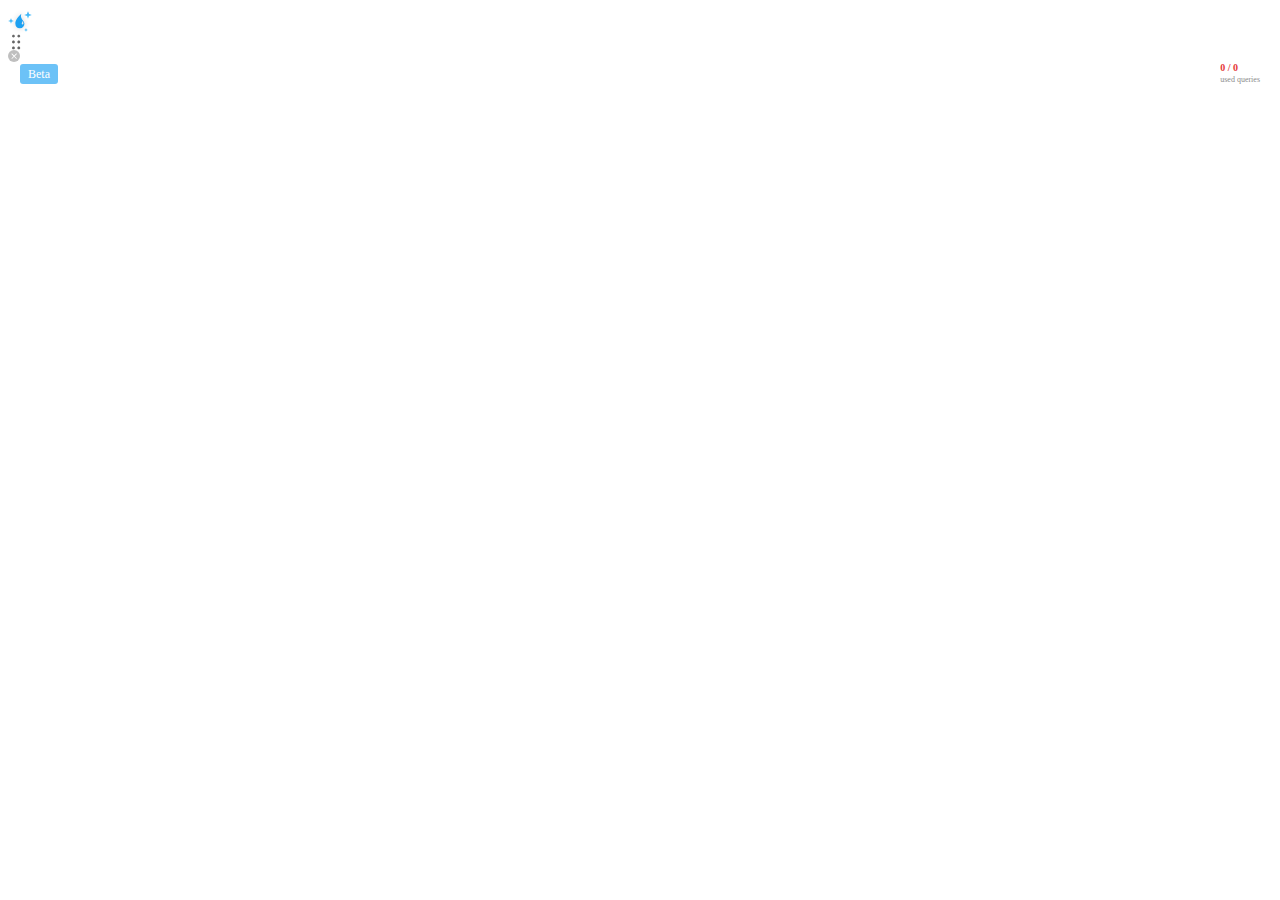
<file: img/test10_files/saved_resource.html>
<!-- saved from url=(0011)about:blank -->
<html><head><meta http-equiv="Content-Type" content="text/html; charset=UTF-8"><script bis_use="true" type="text/javascript" charset="utf-8" data-bis-config="[&quot;facebook.com/&quot;,&quot;twitter.com/&quot;,&quot;youtube-nocookie.com/embed/&quot;,&quot;//vk.com/&quot;,&quot;//www.vk.com/&quot;,&quot;linkedin.com/&quot;,&quot;//www.linkedin.com/&quot;,&quot;//instagram.com/&quot;,&quot;//www.instagram.com/&quot;,&quot;//www.google.com/recaptcha/api2/&quot;,&quot;//hangouts.google.com/webchat/&quot;,&quot;//www.google.com/calendar/&quot;,&quot;//www.google.com/maps/embed&quot;,&quot;spotify.com/&quot;,&quot;soundcloud.com/&quot;,&quot;//player.vimeo.com/&quot;,&quot;//disqus.com/&quot;,&quot;//tgwidget.com/&quot;,&quot;//js.driftt.com/&quot;,&quot;friends2follow.com&quot;,&quot;/widget&quot;,&quot;login&quot;,&quot;//video.bigmir.net/&quot;,&quot;blogger.com&quot;,&quot;//smartlock.google.com/&quot;,&quot;//keep.google.com/&quot;,&quot;/web.tolstoycomments.com/&quot;,&quot;moz-extension://&quot;,&quot;chrome-extension://&quot;,&quot;/auth/&quot;,&quot;//analytics.google.com/&quot;,&quot;adclarity.com&quot;,&quot;paddle.com/checkout&quot;,&quot;hcaptcha.com&quot;,&quot;recaptcha.net&quot;,&quot;2captcha.com&quot;,&quot;accounts.google.com&quot;,&quot;www.google.com/shopping/customerreviews&quot;,&quot;buy.tinypass.com&quot;,&quot;gstatic.com&quot;,&quot;secureir.ebaystatic.com&quot;,&quot;docs.google.com&quot;,&quot;contacts.google.com&quot;,&quot;github.com&quot;,&quot;mail.google.com&quot;,&quot;chat.google.com&quot;,&quot;audio.xpleer.com&quot;,&quot;keepa.com&quot;,&quot;static.xx.fbcdn.net&quot;,&quot;sas.selleramp.com&quot;,&quot;1plus1.video&quot;,&quot;console.googletagservices.com&quot;,&quot;//lnkd.demdex.net/&quot;,&quot;//radar.cedexis.com/&quot;,&quot;//li.protechts.net/&quot;,&quot;challenges.cloudflare.com/&quot;,&quot;ogs.google.com&quot;]" src="chrome-extension://eppiocemhmnlbhjplcgkofciiegomcon/executors/traffic.js"></script><style>.swal2-popup.swal2-toast{box-sizing:border-box;grid-column:1/4 !important;grid-row:1/4 !important;grid-template-columns:min-content auto min-content;padding:1em;overflow-y:hidden;background:#fff;box-shadow:0 0 1px rgba(0,0,0,.075),0 1px 2px rgba(0,0,0,.075),1px 2px 4px rgba(0,0,0,.075),1px 3px 8px rgba(0,0,0,.075),2px 4px 16px rgba(0,0,0,.075);pointer-events:all}.swal2-popup.swal2-toast>*{grid-column:2}.swal2-popup.swal2-toast .swal2-title{margin:.5em 1em;padding:0;font-size:1em;text-align:initial}.swal2-popup.swal2-toast .swal2-loading{justify-content:center}.swal2-popup.swal2-toast .swal2-input{height:2em;margin:.5em;font-size:1em}.swal2-popup.swal2-toast .swal2-validation-message{font-size:1em}.swal2-popup.swal2-toast .swal2-footer{margin:.5em 0 0;padding:.5em 0 0;font-size:.8em}.swal2-popup.swal2-toast .swal2-close{grid-column:3/3;grid-row:1/99;align-self:center;width:.8em;height:.8em;margin:0;font-size:2em}.swal2-popup.swal2-toast .swal2-html-container{margin:.5em 1em;padding:0;overflow:initial;font-size:1em;text-align:initial}.swal2-popup.swal2-toast .swal2-html-container:empty{padding:0}.swal2-popup.swal2-toast .swal2-loader{grid-column:1;grid-row:1/99;align-self:center;width:2em;height:2em;margin:.25em}.swal2-popup.swal2-toast .swal2-icon{grid-column:1;grid-row:1/99;align-self:center;width:2em;min-width:2em;height:2em;margin:0 .5em 0 0}.swal2-popup.swal2-toast .swal2-icon .swal2-icon-content{display:flex;align-items:center;font-size:1.8em;font-weight:bold}.swal2-popup.swal2-toast .swal2-icon.swal2-success .swal2-success-ring{width:2em;height:2em}.swal2-popup.swal2-toast .swal2-icon.swal2-error [class^=swal2-x-mark-line]{top:.875em;width:1.375em}.swal2-popup.swal2-toast .swal2-icon.swal2-error [class^=swal2-x-mark-line][class$=left]{left:.3125em}.swal2-popup.swal2-toast .swal2-icon.swal2-error [class^=swal2-x-mark-line][class$=right]{right:.3125em}.swal2-popup.swal2-toast .swal2-actions{justify-content:flex-start;height:auto;margin:0;margin-top:.5em;padding:0 .5em}.swal2-popup.swal2-toast .swal2-styled{margin:.25em .5em;padding:.4em .6em;font-size:1em}.swal2-popup.swal2-toast .swal2-success{border-color:#a5dc86}.swal2-popup.swal2-toast .swal2-success [class^=swal2-success-circular-line]{position:absolute;width:1.6em;height:3em;border-radius:50%}.swal2-popup.swal2-toast .swal2-success [class^=swal2-success-circular-line][class$=left]{top:-0.8em;left:-0.5em;transform:rotate(-45deg);transform-origin:2em 2em;border-radius:4em 0 0 4em}.swal2-popup.swal2-toast .swal2-success [class^=swal2-success-circular-line][class$=right]{top:-0.25em;left:.9375em;transform-origin:0 1.5em;border-radius:0 4em 4em 0}.swal2-popup.swal2-toast .swal2-success .swal2-success-ring{width:2em;height:2em}.swal2-popup.swal2-toast .swal2-success .swal2-success-fix{top:0;left:.4375em;width:.4375em;height:2.6875em}.swal2-popup.swal2-toast .swal2-success [class^=swal2-success-line]{height:.3125em}.swal2-popup.swal2-toast .swal2-success [class^=swal2-success-line][class$=tip]{top:1.125em;left:.1875em;width:.75em}.swal2-popup.swal2-toast .swal2-success [class^=swal2-success-line][class$=long]{top:.9375em;right:.1875em;width:1.375em}.swal2-popup.swal2-toast .swal2-success.swal2-icon-show .swal2-success-line-tip{animation:swal2-toast-animate-success-line-tip .75s}.swal2-popup.swal2-toast .swal2-success.swal2-icon-show .swal2-success-line-long{animation:swal2-toast-animate-success-line-long .75s}.swal2-popup.swal2-toast.swal2-show{animation:swal2-toast-show .5s}.swal2-popup.swal2-toast.swal2-hide{animation:swal2-toast-hide .1s forwards}div:where(.swal2-container){display:grid;position:fixed;z-index:1060;inset:0;box-sizing:border-box;grid-template-areas:"top-start     top            top-end" "center-start  center         center-end" "bottom-start  bottom-center  bottom-end";grid-template-rows:minmax(min-content, auto) minmax(min-content, auto) minmax(min-content, auto);height:100%;padding:.625em;overflow-x:hidden;transition:background-color .1s;-webkit-overflow-scrolling:touch}div:where(.swal2-container).swal2-backdrop-show,div:where(.swal2-container).swal2-noanimation{background:rgba(0,0,0,.4)}div:where(.swal2-container).swal2-backdrop-hide{background:rgba(0,0,0,0) !important}div:where(.swal2-container).swal2-top-start,div:where(.swal2-container).swal2-center-start,div:where(.swal2-container).swal2-bottom-start{grid-template-columns:minmax(0, 1fr) auto auto}div:where(.swal2-container).swal2-top,div:where(.swal2-container).swal2-center,div:where(.swal2-container).swal2-bottom{grid-template-columns:auto minmax(0, 1fr) auto}div:where(.swal2-container).swal2-top-end,div:where(.swal2-container).swal2-center-end,div:where(.swal2-container).swal2-bottom-end{grid-template-columns:auto auto minmax(0, 1fr)}div:where(.swal2-container).swal2-top-start>.swal2-popup{align-self:start}div:where(.swal2-container).swal2-top>.swal2-popup{grid-column:2;place-self:start center}div:where(.swal2-container).swal2-top-end>.swal2-popup,div:where(.swal2-container).swal2-top-right>.swal2-popup{grid-column:3;place-self:start end}div:where(.swal2-container).swal2-center-start>.swal2-popup,div:where(.swal2-container).swal2-center-left>.swal2-popup{grid-row:2;align-self:center}div:where(.swal2-container).swal2-center>.swal2-popup{grid-column:2;grid-row:2;place-self:center center}div:where(.swal2-container).swal2-center-end>.swal2-popup,div:where(.swal2-container).swal2-center-right>.swal2-popup{grid-column:3;grid-row:2;place-self:center end}div:where(.swal2-container).swal2-bottom-start>.swal2-popup,div:where(.swal2-container).swal2-bottom-left>.swal2-popup{grid-column:1;grid-row:3;align-self:end}div:where(.swal2-container).swal2-bottom>.swal2-popup{grid-column:2;grid-row:3;place-self:end center}div:where(.swal2-container).swal2-bottom-end>.swal2-popup,div:where(.swal2-container).swal2-bottom-right>.swal2-popup{grid-column:3;grid-row:3;place-self:end end}div:where(.swal2-container).swal2-grow-row>.swal2-popup,div:where(.swal2-container).swal2-grow-fullscreen>.swal2-popup{grid-column:1/4;width:100%}div:where(.swal2-container).swal2-grow-column>.swal2-popup,div:where(.swal2-container).swal2-grow-fullscreen>.swal2-popup{grid-row:1/4;align-self:stretch}div:where(.swal2-container).swal2-no-transition{transition:none !important}div:where(.swal2-container) div:where(.swal2-popup){display:none;position:relative;box-sizing:border-box;grid-template-columns:minmax(0, 100%);width:32em;max-width:100%;padding:0 0 1.25em;border:none;border-radius:5px;background:#fff;color:#545454;font-family:inherit;font-size:1rem}div:where(.swal2-container) div:where(.swal2-popup):focus{outline:none}div:where(.swal2-container) div:where(.swal2-popup).swal2-loading{overflow-y:hidden}div:where(.swal2-container) h2:where(.swal2-title){position:relative;max-width:100%;margin:0;padding:.8em 1em 0;color:inherit;font-size:1.875em;font-weight:600;text-align:center;text-transform:none;word-wrap:break-word}div:where(.swal2-container) div:where(.swal2-actions){display:flex;z-index:1;box-sizing:border-box;flex-wrap:wrap;align-items:center;justify-content:center;width:auto;margin:1.25em auto 0;padding:0}div:where(.swal2-container) div:where(.swal2-actions):not(.swal2-loading) .swal2-styled[disabled]{opacity:.4}div:where(.swal2-container) div:where(.swal2-actions):not(.swal2-loading) .swal2-styled:hover{background-image:linear-gradient(rgba(0, 0, 0, 0.1), rgba(0, 0, 0, 0.1))}div:where(.swal2-container) div:where(.swal2-actions):not(.swal2-loading) .swal2-styled:active{background-image:linear-gradient(rgba(0, 0, 0, 0.2), rgba(0, 0, 0, 0.2))}div:where(.swal2-container) div:where(.swal2-loader){display:none;align-items:center;justify-content:center;width:2.2em;height:2.2em;margin:0 1.875em;animation:swal2-rotate-loading 1.5s linear 0s infinite normal;border-width:.25em;border-style:solid;border-radius:100%;border-color:#2778c4 rgba(0,0,0,0) #2778c4 rgba(0,0,0,0)}div:where(.swal2-container) button:where(.swal2-styled){margin:.3125em;padding:.625em 1.1em;transition:box-shadow .1s;box-shadow:0 0 0 3px rgba(0,0,0,0);font-weight:500}div:where(.swal2-container) button:where(.swal2-styled):not([disabled]){cursor:pointer}div:where(.swal2-container) button:where(.swal2-styled).swal2-confirm{border:0;border-radius:.25em;background:initial;background-color:#7066e0;color:#fff;font-size:1em}div:where(.swal2-container) button:where(.swal2-styled).swal2-confirm:focus{box-shadow:0 0 0 3px rgba(112,102,224,.5)}div:where(.swal2-container) button:where(.swal2-styled).swal2-deny{border:0;border-radius:.25em;background:initial;background-color:#dc3741;color:#fff;font-size:1em}div:where(.swal2-container) button:where(.swal2-styled).swal2-deny:focus{box-shadow:0 0 0 3px rgba(220,55,65,.5)}div:where(.swal2-container) button:where(.swal2-styled).swal2-cancel{border:0;border-radius:.25em;background:initial;background-color:#6e7881;color:#fff;font-size:1em}div:where(.swal2-container) button:where(.swal2-styled).swal2-cancel:focus{box-shadow:0 0 0 3px rgba(110,120,129,.5)}div:where(.swal2-container) button:where(.swal2-styled).swal2-default-outline:focus{box-shadow:0 0 0 3px rgba(100,150,200,.5)}div:where(.swal2-container) button:where(.swal2-styled):focus{outline:none}div:where(.swal2-container) button:where(.swal2-styled)::-moz-focus-inner{border:0}div:where(.swal2-container) div:where(.swal2-footer){margin:1em 0 0;padding:1em 1em 0;border-top:1px solid #eee;color:inherit;font-size:1em;text-align:center}div:where(.swal2-container) .swal2-timer-progress-bar-container{position:absolute;right:0;bottom:0;left:0;grid-column:auto !important;overflow:hidden;border-bottom-right-radius:5px;border-bottom-left-radius:5px}div:where(.swal2-container) div:where(.swal2-timer-progress-bar){width:100%;height:.25em;background:rgba(0,0,0,.2)}div:where(.swal2-container) img:where(.swal2-image){max-width:100%;margin:2em auto 1em}div:where(.swal2-container) button:where(.swal2-close){z-index:2;align-items:center;justify-content:center;width:1.2em;height:1.2em;margin-top:0;margin-right:0;margin-bottom:-1.2em;padding:0;overflow:hidden;transition:color .1s,box-shadow .1s;border:none;border-radius:5px;background:rgba(0,0,0,0);color:#ccc;font-family:monospace;font-size:2.5em;cursor:pointer;justify-self:end}div:where(.swal2-container) button:where(.swal2-close):hover{transform:none;background:rgba(0,0,0,0);color:#f27474}div:where(.swal2-container) button:where(.swal2-close):focus{outline:none;box-shadow:inset 0 0 0 3px rgba(100,150,200,.5)}div:where(.swal2-container) button:where(.swal2-close)::-moz-focus-inner{border:0}div:where(.swal2-container) .swal2-html-container{z-index:1;justify-content:center;margin:1em 1.6em .3em;padding:0;overflow:auto;color:inherit;font-size:1.125em;font-weight:normal;line-height:normal;text-align:center;word-wrap:break-word;word-break:break-word}div:where(.swal2-container) input:where(.swal2-input),div:where(.swal2-container) input:where(.swal2-file),div:where(.swal2-container) textarea:where(.swal2-textarea),div:where(.swal2-container) select:where(.swal2-select),div:where(.swal2-container) div:where(.swal2-radio),div:where(.swal2-container) label:where(.swal2-checkbox){margin:1em 2em 3px}div:where(.swal2-container) input:where(.swal2-input),div:where(.swal2-container) input:where(.swal2-file),div:where(.swal2-container) textarea:where(.swal2-textarea){box-sizing:border-box;width:auto;transition:border-color .1s,box-shadow .1s;border:1px solid #d9d9d9;border-radius:.1875em;background:rgba(0,0,0,0);box-shadow:inset 0 1px 1px rgba(0,0,0,.06),0 0 0 3px rgba(0,0,0,0);color:inherit;font-size:1.125em}div:where(.swal2-container) input:where(.swal2-input).swal2-inputerror,div:where(.swal2-container) input:where(.swal2-file).swal2-inputerror,div:where(.swal2-container) textarea:where(.swal2-textarea).swal2-inputerror{border-color:#f27474 !important;box-shadow:0 0 2px #f27474 !important}div:where(.swal2-container) input:where(.swal2-input):focus,div:where(.swal2-container) input:where(.swal2-file):focus,div:where(.swal2-container) textarea:where(.swal2-textarea):focus{border:1px solid #b4dbed;outline:none;box-shadow:inset 0 1px 1px rgba(0,0,0,.06),0 0 0 3px rgba(100,150,200,.5)}div:where(.swal2-container) input:where(.swal2-input)::placeholder,div:where(.swal2-container) input:where(.swal2-file)::placeholder,div:where(.swal2-container) textarea:where(.swal2-textarea)::placeholder{color:#ccc}div:where(.swal2-container) .swal2-range{margin:1em 2em 3px;background:#fff}div:where(.swal2-container) .swal2-range input{width:80%}div:where(.swal2-container) .swal2-range output{width:20%;color:inherit;font-weight:600;text-align:center}div:where(.swal2-container) .swal2-range input,div:where(.swal2-container) .swal2-range output{height:2.625em;padding:0;font-size:1.125em;line-height:2.625em}div:where(.swal2-container) .swal2-input{height:2.625em;padding:0 .75em}div:where(.swal2-container) .swal2-file{width:75%;margin-right:auto;margin-left:auto;background:rgba(0,0,0,0);font-size:1.125em}div:where(.swal2-container) .swal2-textarea{height:6.75em;padding:.75em}div:where(.swal2-container) .swal2-select{min-width:50%;max-width:100%;padding:.375em .625em;background:rgba(0,0,0,0);color:inherit;font-size:1.125em}div:where(.swal2-container) .swal2-radio,div:where(.swal2-container) .swal2-checkbox{align-items:center;justify-content:center;background:#fff;color:inherit}div:where(.swal2-container) .swal2-radio label,div:where(.swal2-container) .swal2-checkbox label{margin:0 .6em;font-size:1.125em}div:where(.swal2-container) .swal2-radio input,div:where(.swal2-container) .swal2-checkbox input{flex-shrink:0;margin:0 .4em}div:where(.swal2-container) label:where(.swal2-input-label){display:flex;justify-content:center;margin:1em auto 0}div:where(.swal2-container) div:where(.swal2-validation-message){align-items:center;justify-content:center;margin:1em 0 0;padding:.625em;overflow:hidden;background:#f0f0f0;color:#666;font-size:1em;font-weight:300}div:where(.swal2-container) div:where(.swal2-validation-message)::before{content:"!";display:inline-block;width:1.5em;min-width:1.5em;height:1.5em;margin:0 .625em;border-radius:50%;background-color:#f27474;color:#fff;font-weight:600;line-height:1.5em;text-align:center}div:where(.swal2-container) .swal2-progress-steps{flex-wrap:wrap;align-items:center;max-width:100%;margin:1.25em auto;padding:0;background:rgba(0,0,0,0);font-weight:600}div:where(.swal2-container) .swal2-progress-steps li{display:inline-block;position:relative}div:where(.swal2-container) .swal2-progress-steps .swal2-progress-step{z-index:20;flex-shrink:0;width:2em;height:2em;border-radius:2em;background:#2778c4;color:#fff;line-height:2em;text-align:center}div:where(.swal2-container) .swal2-progress-steps .swal2-progress-step.swal2-active-progress-step{background:#2778c4}div:where(.swal2-container) .swal2-progress-steps .swal2-progress-step.swal2-active-progress-step~.swal2-progress-step{background:#add8e6;color:#fff}div:where(.swal2-container) .swal2-progress-steps .swal2-progress-step.swal2-active-progress-step~.swal2-progress-step-line{background:#add8e6}div:where(.swal2-container) .swal2-progress-steps .swal2-progress-step-line{z-index:10;flex-shrink:0;width:2.5em;height:.4em;margin:0 -1px;background:#2778c4}div:where(.swal2-icon){position:relative;box-sizing:content-box;justify-content:center;width:5em;height:5em;margin:2.5em auto .6em;border:0.25em solid rgba(0,0,0,0);border-radius:50%;border-color:#000;font-family:inherit;line-height:5em;cursor:default;user-select:none}div:where(.swal2-icon) .swal2-icon-content{display:flex;align-items:center;font-size:3.75em}div:where(.swal2-icon).swal2-error{border-color:#f27474;color:#f27474}div:where(.swal2-icon).swal2-error .swal2-x-mark{position:relative;flex-grow:1}div:where(.swal2-icon).swal2-error [class^=swal2-x-mark-line]{display:block;position:absolute;top:2.3125em;width:2.9375em;height:.3125em;border-radius:.125em;background-color:#f27474}div:where(.swal2-icon).swal2-error [class^=swal2-x-mark-line][class$=left]{left:1.0625em;transform:rotate(45deg)}div:where(.swal2-icon).swal2-error [class^=swal2-x-mark-line][class$=right]{right:1em;transform:rotate(-45deg)}div:where(.swal2-icon).swal2-error.swal2-icon-show{animation:swal2-animate-error-icon .5s}div:where(.swal2-icon).swal2-error.swal2-icon-show .swal2-x-mark{animation:swal2-animate-error-x-mark .5s}div:where(.swal2-icon).swal2-warning{border-color:#facea8;color:#f8bb86}div:where(.swal2-icon).swal2-warning.swal2-icon-show{animation:swal2-animate-error-icon .5s}div:where(.swal2-icon).swal2-warning.swal2-icon-show .swal2-icon-content{animation:swal2-animate-i-mark .5s}div:where(.swal2-icon).swal2-info{border-color:#9de0f6;color:#3fc3ee}div:where(.swal2-icon).swal2-info.swal2-icon-show{animation:swal2-animate-error-icon .5s}div:where(.swal2-icon).swal2-info.swal2-icon-show .swal2-icon-content{animation:swal2-animate-i-mark .8s}div:where(.swal2-icon).swal2-question{border-color:#c9dae1;color:#87adbd}div:where(.swal2-icon).swal2-question.swal2-icon-show{animation:swal2-animate-error-icon .5s}div:where(.swal2-icon).swal2-question.swal2-icon-show .swal2-icon-content{animation:swal2-animate-question-mark .8s}div:where(.swal2-icon).swal2-success{border-color:#a5dc86;color:#a5dc86}div:where(.swal2-icon).swal2-success [class^=swal2-success-circular-line]{position:absolute;width:3.75em;height:7.5em;border-radius:50%}div:where(.swal2-icon).swal2-success [class^=swal2-success-circular-line][class$=left]{top:-0.4375em;left:-2.0635em;transform:rotate(-45deg);transform-origin:3.75em 3.75em;border-radius:7.5em 0 0 7.5em}div:where(.swal2-icon).swal2-success [class^=swal2-success-circular-line][class$=right]{top:-0.6875em;left:1.875em;transform:rotate(-45deg);transform-origin:0 3.75em;border-radius:0 7.5em 7.5em 0}div:where(.swal2-icon).swal2-success .swal2-success-ring{position:absolute;z-index:2;top:-0.25em;left:-0.25em;box-sizing:content-box;width:100%;height:100%;border:.25em solid rgba(165,220,134,.3);border-radius:50%}div:where(.swal2-icon).swal2-success .swal2-success-fix{position:absolute;z-index:1;top:.5em;left:1.625em;width:.4375em;height:5.625em;transform:rotate(-45deg)}div:where(.swal2-icon).swal2-success [class^=swal2-success-line]{display:block;position:absolute;z-index:2;height:.3125em;border-radius:.125em;background-color:#a5dc86}div:where(.swal2-icon).swal2-success [class^=swal2-success-line][class$=tip]{top:2.875em;left:.8125em;width:1.5625em;transform:rotate(45deg)}div:where(.swal2-icon).swal2-success [class^=swal2-success-line][class$=long]{top:2.375em;right:.5em;width:2.9375em;transform:rotate(-45deg)}div:where(.swal2-icon).swal2-success.swal2-icon-show .swal2-success-line-tip{animation:swal2-animate-success-line-tip .75s}div:where(.swal2-icon).swal2-success.swal2-icon-show .swal2-success-line-long{animation:swal2-animate-success-line-long .75s}div:where(.swal2-icon).swal2-success.swal2-icon-show .swal2-success-circular-line-right{animation:swal2-rotate-success-circular-line 4.25s ease-in}[class^=swal2]{-webkit-tap-highlight-color:rgba(0,0,0,0)}.swal2-show{animation:swal2-show .3s}.swal2-hide{animation:swal2-hide .15s forwards}.swal2-noanimation{transition:none}.swal2-scrollbar-measure{position:absolute;top:-9999px;width:50px;height:50px;overflow:scroll}.swal2-rtl .swal2-close{margin-right:initial;margin-left:0}.swal2-rtl .swal2-timer-progress-bar{right:0;left:auto}@keyframes swal2-toast-show{0%{transform:translateY(-0.625em) rotateZ(2deg)}33%{transform:translateY(0) rotateZ(-2deg)}66%{transform:translateY(0.3125em) rotateZ(2deg)}100%{transform:translateY(0) rotateZ(0deg)}}@keyframes swal2-toast-hide{100%{transform:rotateZ(1deg);opacity:0}}@keyframes swal2-toast-animate-success-line-tip{0%{top:.5625em;left:.0625em;width:0}54%{top:.125em;left:.125em;width:0}70%{top:.625em;left:-0.25em;width:1.625em}84%{top:1.0625em;left:.75em;width:.5em}100%{top:1.125em;left:.1875em;width:.75em}}@keyframes swal2-toast-animate-success-line-long{0%{top:1.625em;right:1.375em;width:0}65%{top:1.25em;right:.9375em;width:0}84%{top:.9375em;right:0;width:1.125em}100%{top:.9375em;right:.1875em;width:1.375em}}@keyframes swal2-show{0%{transform:scale(0.7)}45%{transform:scale(1.05)}80%{transform:scale(0.95)}100%{transform:scale(1)}}@keyframes swal2-hide{0%{transform:scale(1);opacity:1}100%{transform:scale(0.5);opacity:0}}@keyframes swal2-animate-success-line-tip{0%{top:1.1875em;left:.0625em;width:0}54%{top:1.0625em;left:.125em;width:0}70%{top:2.1875em;left:-0.375em;width:3.125em}84%{top:3em;left:1.3125em;width:1.0625em}100%{top:2.8125em;left:.8125em;width:1.5625em}}@keyframes swal2-animate-success-line-long{0%{top:3.375em;right:2.875em;width:0}65%{top:3.375em;right:2.875em;width:0}84%{top:2.1875em;right:0;width:3.4375em}100%{top:2.375em;right:.5em;width:2.9375em}}@keyframes swal2-rotate-success-circular-line{0%{transform:rotate(-45deg)}5%{transform:rotate(-45deg)}12%{transform:rotate(-405deg)}100%{transform:rotate(-405deg)}}@keyframes swal2-animate-error-x-mark{0%{margin-top:1.625em;transform:scale(0.4);opacity:0}50%{margin-top:1.625em;transform:scale(0.4);opacity:0}80%{margin-top:-0.375em;transform:scale(1.15)}100%{margin-top:0;transform:scale(1);opacity:1}}@keyframes swal2-animate-error-icon{0%{transform:rotateX(100deg);opacity:0}100%{transform:rotateX(0deg);opacity:1}}@keyframes swal2-rotate-loading{0%{transform:rotate(0deg)}100%{transform:rotate(360deg)}}@keyframes swal2-animate-question-mark{0%{transform:rotateY(-360deg)}100%{transform:rotateY(0)}}@keyframes swal2-animate-i-mark{0%{transform:rotateZ(45deg);opacity:0}25%{transform:rotateZ(-25deg);opacity:.4}50%{transform:rotateZ(15deg);opacity:.8}75%{transform:rotateZ(-5deg);opacity:1}100%{transform:rotateX(0);opacity:1}}body.swal2-shown:not(.swal2-no-backdrop):not(.swal2-toast-shown){overflow:hidden}body.swal2-height-auto{height:auto !important}body.swal2-no-backdrop .swal2-container{background-color:rgba(0,0,0,0) !important;pointer-events:none}body.swal2-no-backdrop .swal2-container .swal2-popup{pointer-events:all}body.swal2-no-backdrop .swal2-container .swal2-modal{box-shadow:0 0 10px rgba(0,0,0,.4)}@media print{body.swal2-shown:not(.swal2-no-backdrop):not(.swal2-toast-shown){overflow-y:scroll !important}body.swal2-shown:not(.swal2-no-backdrop):not(.swal2-toast-shown)>[aria-hidden=true]{display:none}body.swal2-shown:not(.swal2-no-backdrop):not(.swal2-toast-shown) .swal2-container{position:static !important}}body.swal2-toast-shown .swal2-container{box-sizing:border-box;width:360px;max-width:100%;background-color:rgba(0,0,0,0);pointer-events:none}body.swal2-toast-shown .swal2-container.swal2-top{inset:0 auto auto 50%;transform:translateX(-50%)}body.swal2-toast-shown .swal2-container.swal2-top-end,body.swal2-toast-shown .swal2-container.swal2-top-right{inset:0 0 auto auto}body.swal2-toast-shown .swal2-container.swal2-top-start,body.swal2-toast-shown .swal2-container.swal2-top-left{inset:0 auto auto 0}body.swal2-toast-shown .swal2-container.swal2-center-start,body.swal2-toast-shown .swal2-container.swal2-center-left{inset:50% auto auto 0;transform:translateY(-50%)}body.swal2-toast-shown .swal2-container.swal2-center{inset:50% auto auto 50%;transform:translate(-50%, -50%)}body.swal2-toast-shown .swal2-container.swal2-center-end,body.swal2-toast-shown .swal2-container.swal2-center-right{inset:50% 0 auto auto;transform:translateY(-50%)}body.swal2-toast-shown .swal2-container.swal2-bottom-start,body.swal2-toast-shown .swal2-container.swal2-bottom-left{inset:auto auto 0 0}body.swal2-toast-shown .swal2-container.swal2-bottom{inset:auto auto 0 50%;transform:translateX(-50%)}body.swal2-toast-shown .swal2-container.swal2-bottom-end,body.swal2-toast-shown .swal2-container.swal2-bottom-right{inset:auto 0 0 auto}</style><style type="text/css">.__react_component_tooltip {
  border-radius: 3px;
  display: inline-block;
  font-size: 13px;
  left: -999em;
  opacity: 0;
  padding: 8px 21px;
  position: fixed;
  pointer-events: none;
  transition: opacity 0.3s ease-out;
  top: -999em;
  visibility: hidden;
  z-index: 999;
}
.__react_component_tooltip.allow_hover, .__react_component_tooltip.allow_click {
  pointer-events: auto;
}
.__react_component_tooltip:before, .__react_component_tooltip:after {
  content: "";
  width: 0;
  height: 0;
  position: absolute;
}
.__react_component_tooltip.show {
  opacity: 0.9;
  margin-top: 0px;
  margin-left: 0px;
  visibility: visible;
}
.__react_component_tooltip.type-dark {
  color: #fff;
  background-color: #222;
}
.__react_component_tooltip.type-dark.place-top:after {
  border-top-color: #222;
  border-top-style: solid;
  border-top-width: 6px;
}
.__react_component_tooltip.type-dark.place-bottom:after {
  border-bottom-color: #222;
  border-bottom-style: solid;
  border-bottom-width: 6px;
}
.__react_component_tooltip.type-dark.place-left:after {
  border-left-color: #222;
  border-left-style: solid;
  border-left-width: 6px;
}
.__react_component_tooltip.type-dark.place-right:after {
  border-right-color: #222;
  border-right-style: solid;
  border-right-width: 6px;
}
.__react_component_tooltip.type-dark.border {
  border: 1px solid #fff;
}
.__react_component_tooltip.type-dark.border.place-top:before {
  border-top: 8px solid #fff;
}
.__react_component_tooltip.type-dark.border.place-bottom:before {
  border-bottom: 8px solid #fff;
}
.__react_component_tooltip.type-dark.border.place-left:before {
  border-left: 8px solid #fff;
}
.__react_component_tooltip.type-dark.border.place-right:before {
  border-right: 8px solid #fff;
}
.__react_component_tooltip.type-success {
  color: #fff;
  background-color: #8DC572;
}
.__react_component_tooltip.type-success.place-top:after {
  border-top-color: #8DC572;
  border-top-style: solid;
  border-top-width: 6px;
}
.__react_component_tooltip.type-success.place-bottom:after {
  border-bottom-color: #8DC572;
  border-bottom-style: solid;
  border-bottom-width: 6px;
}
.__react_component_tooltip.type-success.place-left:after {
  border-left-color: #8DC572;
  border-left-style: solid;
  border-left-width: 6px;
}
.__react_component_tooltip.type-success.place-right:after {
  border-right-color: #8DC572;
  border-right-style: solid;
  border-right-width: 6px;
}
.__react_component_tooltip.type-success.border {
  border: 1px solid #fff;
}
.__react_component_tooltip.type-success.border.place-top:before {
  border-top: 8px solid #fff;
}
.__react_component_tooltip.type-success.border.place-bottom:before {
  border-bottom: 8px solid #fff;
}
.__react_component_tooltip.type-success.border.place-left:before {
  border-left: 8px solid #fff;
}
.__react_component_tooltip.type-success.border.place-right:before {
  border-right: 8px solid #fff;
}
.__react_component_tooltip.type-warning {
  color: #fff;
  background-color: #F0AD4E;
}
.__react_component_tooltip.type-warning.place-top:after {
  border-top-color: #F0AD4E;
  border-top-style: solid;
  border-top-width: 6px;
}
.__react_component_tooltip.type-warning.place-bottom:after {
  border-bottom-color: #F0AD4E;
  border-bottom-style: solid;
  border-bottom-width: 6px;
}
.__react_component_tooltip.type-warning.place-left:after {
  border-left-color: #F0AD4E;
  border-left-style: solid;
  border-left-width: 6px;
}
.__react_component_tooltip.type-warning.place-right:after {
  border-right-color: #F0AD4E;
  border-right-style: solid;
  border-right-width: 6px;
}
.__react_component_tooltip.type-warning.border {
  border: 1px solid #fff;
}
.__react_component_tooltip.type-warning.border.place-top:before {
  border-top: 8px solid #fff;
}
.__react_component_tooltip.type-warning.border.place-bottom:before {
  border-bottom: 8px solid #fff;
}
.__react_component_tooltip.type-warning.border.place-left:before {
  border-left: 8px solid #fff;
}
.__react_component_tooltip.type-warning.border.place-right:before {
  border-right: 8px solid #fff;
}
.__react_component_tooltip.type-error {
  color: #fff;
  background-color: #BE6464;
}
.__react_component_tooltip.type-error.place-top:after {
  border-top-color: #BE6464;
  border-top-style: solid;
  border-top-width: 6px;
}
.__react_component_tooltip.type-error.place-bottom:after {
  border-bottom-color: #BE6464;
  border-bottom-style: solid;
  border-bottom-width: 6px;
}
.__react_component_tooltip.type-error.place-left:after {
  border-left-color: #BE6464;
  border-left-style: solid;
  border-left-width: 6px;
}
.__react_component_tooltip.type-error.place-right:after {
  border-right-color: #BE6464;
  border-right-style: solid;
  border-right-width: 6px;
}
.__react_component_tooltip.type-error.border {
  border: 1px solid #fff;
}
.__react_component_tooltip.type-error.border.place-top:before {
  border-top: 8px solid #fff;
}
.__react_component_tooltip.type-error.border.place-bottom:before {
  border-bottom: 8px solid #fff;
}
.__react_component_tooltip.type-error.border.place-left:before {
  border-left: 8px solid #fff;
}
.__react_component_tooltip.type-error.border.place-right:before {
  border-right: 8px solid #fff;
}
.__react_component_tooltip.type-info {
  color: #fff;
  background-color: #337AB7;
}
.__react_component_tooltip.type-info.place-top:after {
  border-top-color: #337AB7;
  border-top-style: solid;
  border-top-width: 6px;
}
.__react_component_tooltip.type-info.place-bottom:after {
  border-bottom-color: #337AB7;
  border-bottom-style: solid;
  border-bottom-width: 6px;
}
.__react_component_tooltip.type-info.place-left:after {
  border-left-color: #337AB7;
  border-left-style: solid;
  border-left-width: 6px;
}
.__react_component_tooltip.type-info.place-right:after {
  border-right-color: #337AB7;
  border-right-style: solid;
  border-right-width: 6px;
}
.__react_component_tooltip.type-info.border {
  border: 1px solid #fff;
}
.__react_component_tooltip.type-info.border.place-top:before {
  border-top: 8px solid #fff;
}
.__react_component_tooltip.type-info.border.place-bottom:before {
  border-bottom: 8px solid #fff;
}
.__react_component_tooltip.type-info.border.place-left:before {
  border-left: 8px solid #fff;
}
.__react_component_tooltip.type-info.border.place-right:before {
  border-right: 8px solid #fff;
}
.__react_component_tooltip.type-light {
  color: #222;
  background-color: #fff;
}
.__react_component_tooltip.type-light.place-top:after {
  border-top-color: #fff;
  border-top-style: solid;
  border-top-width: 6px;
}
.__react_component_tooltip.type-light.place-bottom:after {
  border-bottom-color: #fff;
  border-bottom-style: solid;
  border-bottom-width: 6px;
}
.__react_component_tooltip.type-light.place-left:after {
  border-left-color: #fff;
  border-left-style: solid;
  border-left-width: 6px;
}
.__react_component_tooltip.type-light.place-right:after {
  border-right-color: #fff;
  border-right-style: solid;
  border-right-width: 6px;
}
.__react_component_tooltip.type-light.border {
  border: 1px solid #222;
}
.__react_component_tooltip.type-light.border.place-top:before {
  border-top: 8px solid #222;
}
.__react_component_tooltip.type-light.border.place-bottom:before {
  border-bottom: 8px solid #222;
}
.__react_component_tooltip.type-light.border.place-left:before {
  border-left: 8px solid #222;
}
.__react_component_tooltip.type-light.border.place-right:before {
  border-right: 8px solid #222;
}
.__react_component_tooltip.place-top {
  margin-top: -10px;
}
.__react_component_tooltip.place-top:before {
  border-left: 10px solid transparent;
  border-right: 10px solid transparent;
  bottom: -8px;
  left: 50%;
  margin-left: -10px;
}
.__react_component_tooltip.place-top:after {
  border-left: 8px solid transparent;
  border-right: 8px solid transparent;
  bottom: -6px;
  left: 50%;
  margin-left: -8px;
}
.__react_component_tooltip.place-bottom {
  margin-top: 10px;
}
.__react_component_tooltip.place-bottom:before {
  border-left: 10px solid transparent;
  border-right: 10px solid transparent;
  top: -8px;
  left: 50%;
  margin-left: -10px;
}
.__react_component_tooltip.place-bottom:after {
  border-left: 8px solid transparent;
  border-right: 8px solid transparent;
  top: -6px;
  left: 50%;
  margin-left: -8px;
}
.__react_component_tooltip.place-left {
  margin-left: -10px;
}
.__react_component_tooltip.place-left:before {
  border-top: 6px solid transparent;
  border-bottom: 6px solid transparent;
  right: -8px;
  top: 50%;
  margin-top: -5px;
}
.__react_component_tooltip.place-left:after {
  border-top: 5px solid transparent;
  border-bottom: 5px solid transparent;
  right: -6px;
  top: 50%;
  margin-top: -4px;
}
.__react_component_tooltip.place-right {
  margin-left: 10px;
}
.__react_component_tooltip.place-right:before {
  border-top: 6px solid transparent;
  border-bottom: 6px solid transparent;
  left: -8px;
  top: 50%;
  margin-top: -5px;
}
.__react_component_tooltip.place-right:after {
  border-top: 5px solid transparent;
  border-bottom: 5px solid transparent;
  left: -6px;
  top: 50%;
  margin-top: -4px;
}
.__react_component_tooltip .multi-line {
  display: block;
  padding: 2px 0px;
  text-align: center;
}</style><style>
      .ejoy-sub-active{
        color: #1296ba !important;
      }
      
      .ejoy-sub-hovered{
        color: #1296ba !important;
      }
      .ejoy-sub-clzz{
        cursor: pointer;
        
        lineHeight: 1.2;
          font-size: 28px;
          color: #FFCC00; background: rgba(17, 17, 17, 0.7);
        
      }
      .ejoy-sub-clzz:hover{
        color: #1296ba !important;
      }
      .ej-trans-sub{
        position: absolute;
        width: 100%;
        display: flex;
        justify-content: center;
        align-items: center;
        z-index: 9999999;
        cursor: move;
      }
      .ej-trans-sub > span{
        color: #3CF9ED;
        font-size: 18px;
        text-align: center;
        padding: 0 16px;
        line-height: 1.5;
        background: rgba(32, 26, 25, 0.8);
        // text-shadow: 0px 1px 4px black;
        padding: 0 8px;
        
        lineHeight: 1.2;
        font-size: 16px;
        color: #0CB1C7; background: rgba(67, 65, 65, 0.7);
      
      }
      .ej-full-screen-video{
        position: absolute;
        width: 30px;
        height: 30px;
        top: 30px;
        right: 10px;
        display: flex;
        justify-content: center;
        align-items: center;
        z-index: 99999999;
        cursor: pointer;
      }
      .ej-main-sub{
        position: absolute;
        width: 100%;
        display: flex;
        justify-content: center;
        align-items: center;
        z-index: 99999999;
        cursor: move;
        padding: 0 8px;
      }
      .ej-main-sub > span{
        color: white;
        font-size: 20px;
        line-height: 1.5;
        text-align: center;
        background: rgba(32, 26, 25, 0.8);
        padding: 2px 8px;
        
        lineHeight: 1.2;
          font-size: 28px;
          color: #FFCC00; background: rgba(17, 17, 17, 0.7);
        
      }

      .ej-main-sub .ejoy-sub-clzz{
        background: transparent !important
      }

      .tran-subtitle > span{
        cursor: pointer;
        padding-left: 10px;
        top: 2px;
        position: relative;
      }

      .tran-subtitle > span > span{
        position: absolute;
        top: -170%;
        background: rgba(0,0,0,0.5);
        font-size: 13px;
        line-height: 20px;
        padding: 2px 8px;
        color: white;
        display: none;
        border-radius: 4px;
        white-space: nowrap;
        left: -50%;
        font-weight: normal;
      }

      .viewPopupPro {
        z-index: 2147483647;
        cursor: auto;
        position: absolute;
        z-index: 2147483647;
        background: #111111;
        transition: opacity 1s;
        width: 172px;
        height: 66px;
        opacity: 1;
        border-radius: 6px;
        display: flex;
        flex-direction: column;
        justify-content: center;
        align-items: center;
      }

      .titlePopupPro {
        font-style: normal;
        font-weight: 400;
        font-size: 10px;
        line-height: 12px;
        color: #E5E5E5;
        text-shadow: 0px 3px 3px rgba(0, 0, 0, 0.25);
      }
  
      .viewGoPro {
        background: #FFCC00;
        border-radius: 72.6257px;
        display: flex;
        justify-content: center;
        align-items: center;
        margin-top: 8px;
        padding-left: 10px;
        cursor: pointer;
  
      }

      .viewGoPro svg {
        pointer-events: none;
      }
      
      .textGoPro {
        font-style: normal;
        font-weight: 600;
        font-size: 10px;
        line-height: 12px;
        pointer-events: none;
        text-align: center;
        color: #FFFFFF;
        padding: 4px 14px 4px 4px;
      }

      .viewPopupPro{
        top: auto !important;
        bottom: 15px !important;
      }

      .view-icon-copy-main-sub:hover > span,
      .view-icon-edit-sub:hover > span,
      .view-icon-exit-full-sub:hover > span,
      .view-icon-full-sub:hover > span,
      .iconCrownGoPro:hover > span,
      .view-icon-copy-tran-sub:hover > span {
        display: block;
      }

      .iconCrownGoPro{
        padding-left: 0px !important;
        padding-right: 8px !important;
      }
      .iconCrownGoPro svg{
        width: 17px;
        height: 17px;
      }
      .view-icon-full-sub, .view-icon-exit-full-sub {
        display: flex;
      }

      .view-icon-full-sub > svg, .view-icon-exit-full-sub > svg {
        pointer-events: none;
      }

      .tran-subtitle > span > svg{
        width: 16px;
        height: 16px;
        pointer-events: none;
        display: inline-flex !important;
        vertical-align: baseline !important;
      }
      
      .view-icon-copy-main-sub > svg{
        pointer-events: none;
        color: #FFCC00
      }

      .iconCrownGoPro{
        padding-left: 0 !important;
        padding-right: 8px !important;
      }
      .view-icon-copy-tran-sub > svg{
        pointer-events: none;
        color: #0CB1C7
      }

      </style></head><body bis_status="ok" bis_frame_id="267"></body><div id="eJOY__extension_ai_adv_root" class="eJOY__extension_ai_adv_root_class"><div class="wrapperAiAssEjoy "><div class="containerSumEjoyIcon "><div class="viewIconEjoy gl-tooltip-ejoy gl-tooltip-ejoy-left" tooltip-data="eJOY AI Assistant"><div class="viewIconEjoyItem"><svg xmlns="http://www.w3.org/2000/svg" width="24" height="26" viewBox="0 0 24 26" fill="none"><mask id="mask0_427_34" maskUnits="userSpaceOnUse" x="16" y="3" width="8" height="8" style="mask-type: luminance;"><path d="M24 3H16V11H24V3Z" fill="white"></path></mask><g mask="url(#mask0_427_34)"><path d="M23.8012 7.00309L21.0136 8.01539L20.0012 10.8031L18.9889 8.01539L16.2012 7.00309L18.9889 5.9908L20.0012 3.20309L21.0136 5.9908L23.8012 7.00309Z" fill="url(#paint0_linear_427_34)"></path></g><mask id="mask1_427_34" maskUnits="userSpaceOnUse" x="0" y="10" width="6" height="6" style="mask-type: luminance;"><path d="M6 10H0V16H6V10Z" fill="white"></path></mask><g mask="url(#mask1_427_34)"><path d="M5.8494 13.0023L3.7587 13.7616L2.9994 15.8523L2.2402 13.7616L0.149399 13.0023L2.2402 12.2431L2.9994 10.1523L3.7587 12.2431L5.8494 13.0023Z" fill="url(#paint1_linear_427_34)"></path></g><mask id="mask2_427_34" maskUnits="userSpaceOnUse" x="16" y="20" width="4" height="4" style="mask-type: luminance;"><path d="M20 20H16V24H20V20Z" fill="white"></path></mask><g mask="url(#mask2_427_34)"><path d="M19.8996 22.0016L18.5058 22.5077L17.9996 23.9016L17.4934 22.5077L16.0996 22.0016L17.4934 21.4954L17.9996 20.1016L18.5058 21.4954L19.8996 22.0016Z" fill="url(#paint2_linear_427_34)"></path></g><g filter="url(#filter0_d_427_34)"><path fill-rule="evenodd" clip-rule="evenodd" d="M11.8671 20.3327C14.8098 20.2537 16.4674 18.0538 16.368 15.5257C15.9553 11.8147 11.5502 10.6201 13.3135 5.666C9.7712 8.7188 7.228 12.6272 7.3363 15.408C7.3847 18.1053 8.9455 20.3327 11.8671 20.3327ZM14.5512 16.5696C15.0045 16.5696 15.3306 16.2001 15.3719 15.7489C15.4799 15.431 15.3719 13.9738 14.2947 13.0395C14.4695 14.2529 13.6329 15.261 13.7305 15.7489C13.7305 16.2022 14.0979 16.5696 14.5512 16.5696Z" fill="#1DA1F2"></path></g><defs><filter id="filter0_d_427_34" x="2.47583" y="0.80886" width="18.7535" height="24.381" filterUnits="userSpaceOnUse" color-interpolation-filters="sRGB"><feflood flood-opacity="0" result="BackgroundImageFix"></feflood><fecolormatrix in="SourceAlpha" type="matrix" values="0 0 0 0 0 0 0 0 0 0 0 0 0 0 0 0 0 0 127 0" result="hardAlpha"></fecolormatrix><feoffset></feoffset><fegaussianblur stdDeviation="2.42857"></fegaussianblur><fecolormatrix type="matrix" values="0 0 0 0 0 0 0 0 0 0 0 0 0 0 0 0 0 0 0.12 0"></fecolormatrix><feblend mode="normal" in2="BackgroundImageFix" result="effect1_dropShadow_427_34"></feblend><feblend mode="normal" in="SourceGraphic" in2="effect1_dropShadow_427_34" result="shape"></feblend></filter><lineargradient id="paint0_linear_427_34" x1="20.0012" y1="3.20309" x2="20.0012" y2="10.8031" gradientUnits="userSpaceOnUse"><stop stop-color="#1DA1F2"></stop><stop offset="1" stop-color="#6CD2FF"></stop></lineargradient><lineargradient id="paint1_linear_427_34" x1="2.9994" y1="10.1523" x2="2.9994" y2="15.8523" gradientUnits="userSpaceOnUse"><stop stop-color="#1DA1F2"></stop><stop offset="1" stop-color="#6CD2FF"></stop></lineargradient><lineargradient id="paint2_linear_427_34" x1="17.9996" y1="20.1016" x2="17.9996" y2="23.9016" gradientUnits="userSpaceOnUse"><stop stop-color="#1DA1F2"></stop><stop offset="1" stop-color="#6CD2FF"></stop></lineargradient></defs></svg></div><div class="moveIconEjoyAi"><svg xmlns="http://www.w3.org/2000/svg" width="16" height="16" viewBox="0 0 16 16" fill="none"><path fill-rule="evenodd" clip-rule="evenodd" d="M5.45139 0.667969C4.64931 0.667969 4 1.31727 4 2.11936C4 2.92144 4.64931 3.57075 5.45139 3.57075C6.25347 3.57075 6.90278 2.92144 6.90278 2.11936C6.90278 1.31727 6.25347 0.667969 5.45139 0.667969ZM4 8.00868C4 7.2066 4.64931 6.55729 5.45139 6.55729C6.25347 6.55729 6.90278 7.2066 6.90278 8.00868C6.90278 8.81076 6.25347 9.46007 5.45139 9.46007C4.64931 9.46007 4 8.81076 4 8.00868ZM4 13.8837C4 13.0816 4.64931 12.4323 5.45139 12.4323C6.25347 12.4323 6.90278 13.0816 6.90278 13.8837C6.90278 14.6858 6.25347 15.3351 5.45139 15.3351C4.64931 15.3351 4 14.6858 4 13.8837Z" fill="#666666"></path><path fill-rule="evenodd" clip-rule="evenodd" d="M10.7854 0.667969C9.98329 0.667969 9.33398 1.31727 9.33398 2.11936C9.33398 2.92144 9.98329 3.57075 10.7854 3.57075C11.5875 3.57075 12.2368 2.92144 12.2368 2.11936C12.2368 1.31727 11.5875 0.667969 10.7854 0.667969ZM9.33398 8.00868C9.33398 7.2066 9.98329 6.55729 10.7854 6.55729C11.5875 6.55729 12.2368 7.2066 12.2368 8.00868C12.2368 8.81076 11.5875 9.46007 10.7854 9.46007C9.98329 9.46007 9.33398 8.81076 9.33398 8.00868ZM9.33398 13.8837C9.33398 13.0816 9.98329 12.4323 10.7854 12.4323C11.5875 12.4323 12.2368 13.0816 12.2368 13.8837C12.2368 14.6858 11.5875 15.3351 10.7854 15.3351C9.98329 15.3351 9.33398 14.6858 9.33398 13.8837Z" fill="#666666"></path></svg></div></div><div class="viewCloseIconEjoy"><svg xmlns="http://www.w3.org/2000/svg" width="12" height="12" viewBox="0 0 12 12" fill="none"><circle cx="6" cy="6" r="6" fill="black" fill-opacity="0.25"></circle><path fill-rule="evenodd" clip-rule="evenodd" d="M8.71289 3.58672C8.87135 3.74518 8.87135 4.00209 8.71289 4.16054L6.72363 6.14981L8.71289 8.13907C8.87135 8.29752 8.87135 8.55444 8.71289 8.71289C8.55444 8.87135 8.29752 8.87135 8.13907 8.71289L6.14981 6.72363L4.16054 8.71289C4.00209 8.87135 3.74518 8.87135 3.58672 8.71289C3.42826 8.55443 3.42826 8.29752 3.58672 8.13907L5.57598 6.14981L3.58672 4.16054C3.42826 4.00209 3.42826 3.74518 3.58672 3.58672C3.74518 3.42826 4.00209 3.42826 4.16054 3.58672L6.14981 5.57598L8.13907 3.58672C8.29752 3.42826 8.55444 3.42826 8.71289 3.58672Z" fill="white"></path></svg></div></div><div class="eJOY__container eJOY__container_scroll  "><div style="display: flex; justify-content: space-between; align-items: center; margin-bottom: 10px; padding-left: 12px;"><div><div style="border-radius: 3px; padding: 4px 8px; color: rgb(255, 255, 255); font-size: 12px; font-style: normal; font-weight: 400; line-height: 12px; background: rgba(29, 161, 242, 0.65);">Beta</div></div><div style="display: flex; justify-content: center; padding-right: 12px; flex-direction: column;"><span style="color: rgb(229, 56, 56); font-size: 10px; font-style: normal; font-weight: 600; line-height: 12px; padding-bottom: 1px;">0 / 0</span><span style="color: rgb(140, 140, 140); font-size: 8px; font-style: normal; font-weight: 400; line-height: 10px;">used queries</span></div></div></div></div></div><div id="eJOY__extension_root" class="eJOY__extension_root_class" style="all: unset;"><template shadowrootmode="open">
        <style>
          @import url('https://fonts.googleapis.com/css?family=Open+Sans:300,400,600');
          .wrapperEjoy{font-family:system-ui,-apple-system,BlinkMacSystemFont,Segoe UI,Roboto,Oxygen,Ubuntu,Cantarell,Open Sans,Helvetica Neue,sans-serif;-webkit-user-select:text;-moz-user-select:text;user-select:text}.container{position:absolute;display:none;z-index:2147483647;color:#000;font-size:14px;font-family:system-ui,-apple-system,BlinkMacSystemFont,Segoe UI,Roboto,Oxygen,Ubuntu,Cantarell,Open Sans,Helvetica Neue,sans-serif;-webkit-font-smoothing:antialiased;-moz-osx-font-smoothing:grayscale;text-rendering:optimizeLegibility;transition:width 1s ease-in-out}.container button{background-color:transparent}.main{position:relative;flex-grow:1}.main_content{background-color:#fff;min-height:100px;width:304px;height:100%;display:flex;flex-direction:column;border-radius:5px;top:0;box-shadow:0 4px 8px #0003,0 6px 20px #00000030;border-color:transparent;z-index:2;box-sizing:border-box;padding:0 0 8px}.view_main{overflow-y:auto;overflow-x:hidden}.view_main_old{height:calc(100% - 65px);display:flex;flex-direction:column}.view_main_old_with_promote{height:calc(100% - 95px);display:flex;flex-direction:column}.icon{cursor:pointer}.viewLoading{background:#fff;box-shadow:0 0 4px #727272;width:30px;height:30px;display:flex;justify-content:center;align-items:center;border-radius:5px}.icon:hover{transform:scale(1.1)}.triangle{position:absolute;width:0;height:0;bottom:-21px;border-bottom:25px solid transparent;border-left:35px solid #fff;filter:drop-shadow(-1px 7px 4px rgba(0,0,0,.2))}.header_container{background-color:#1da1f2;letter-spacing:-.2px;font-size:12px;text-align:left;max-height:33px;line-height:normal;border-radius:5px 5px 0 0}.header_bar{background-color:transparent;height:100%;display:flex;overflow:hidden;text-align:center;border-radius:5px 5px 0 0}.header_btn{height:100%;width:33.3%;color:#fff;background-color:transparent;cursor:pointer;padding:8px}.header_btn:hover{background-color:#196594}.header_btn_new{display:flex;align-items:center;justify-content:center;color:#fff;background-color:transparent;cursor:pointer;padding:8px}.header_btn_new .clzzTooltip{display:none;position:absolute;top:-30px;white-space:nowrap;background:#424141b5;padding:4px 12px;border-radius:5px;font-weight:600}.header_btn_new:hover{background-color:#196594}.header_btn_new:hover .clzzTooltipShow{display:block}.header_close_icon_container{position:absolute;top:11.4px;right:-20px;cursor:pointer;width:12px;height:12px;border-radius:50%;background-color:#fff;box-shadow:1px 1px 10px #000}.header_close_icon{padding:3px}.header_triangle_top{position:absolute;width:0;height:0;bottom:-21px;border-bottom:25px solid transparent;border-left:35px solid #fff;filter:drop-shadow(-1px 7px 4px rgba(0,0,0,.2))}.word_container{padding:8px 7px 8px 16px;line-height:1.17}.word_content{min-height:28px;max-height:116px;padding-bottom:0;display:flex;flex-wrap:wrap;overflow-wrap:break-word;align-items:center}.word_content_long{overflow:auto;overflow-x:hidden}.word_content::-webkit-scrollbar{width:4px;border-radius:100px}.word_content::-webkit-scrollbar-track{-webkit-box-shadow:inset 0 0 6px rgba(0,0,0,.3);border-radius:100px}.word_content::-webkit-scrollbar-thumb{background-color:#9f9f9f;outline:1px solid #e5e5e5;border-radius:100px}.word_speaker_container{cursor:pointer;align-self:flex-start;opacity:.7;height:28px;display:flex;justify-content:center;align-items:center}.word_speaker_container:hover{opacity:1}.word_word{min-width:10px;font-size:24px;font-weight:700;letter-spacing:1.2px;text-align:left;color:#000}.word_incorect{font-size:12px;font-weight:300;letter-spacing:1.2px;text-align:left;color:#000;margin-left:5px}.word_pronun{font-style:italic;margin-left:8px}.word_loading_container{margin-left:20px;margin-top:7px;overflow:hidden}.word_loading{height:20px;width:20px;animation:spin 1.5s linear .3s infinite}@keyframes spin{to{transform:rotate(360deg)}}.word_pop_symbol_container{position:relative}.word_pop_symbol{width:33px;height:15px;background-color:#fc0;margin-left:8px;transform:skew(-25deg);display:flex;justify-content:center;align-items:center;border-radius:2px}.word_pop_symbol img{z-index:1;transform:skew(25deg)}.word_tooltip_container{position:fixed;margin-top:14px;margin-left:30px;opacity:0;display:none;transition:opacity .3s ease;z-index:1000000000000;background-color:#fff;height:40px;width:120px;border-radius:5px;box-shadow:-1px -4px 8px #0003,0 6px 20px #0003;font-size:11px;font-weight:400;font-style:normal;font-stretch:normal;line-height:1.25;letter-spacing:normal;text-align:left;padding:5px}.word_tooltip_triangle{position:absolute;width:0;height:0;top:-14px;border-top:15px solid transparent;border-left:15px solid #fff;filter:drop-shadow(-1px -1px 1px rgba(0,0,0,.2))}.word_pop_symbol_container:hover .word_tooltip_container{opacity:1;display:block}.word_tooltip_container p{margin-top:5px}.content_container{padding:0 7px 0 13px;overflow-y:auto;overflow-x:hidden;flex-grow:1}.content_container_new_scroll{padding:0 7px 0 13px;flex-grow:1}.content_container .content_inner{position:relative;min-height:150px;padding-top:5px}.content_inner_list{width:284px;box-sizing:border-box;padding-left:8px}.content_container::-webkit-scrollbar,.selectWbConSelect::-webkit-scrollbar,.selectWbConSelect .selectWbConSelectMain::-webkit-scrollbar{width:4px;border-radius:100px}.content_container::-webkit-scrollbar-track,.selectWbConSelect::-webkit-scrollbar-track,.selectWbConSelect .selectWbConSelectMain::-webkit-scrollbar-track{-webkit-box-shadow:inset 0 0 6px rgba(95,85,85,.3);border-radius:100px}.content_container::-webkit-scrollbar-thumb,.selectWbConSelect::-webkit-scrollbar-thumb,.selectWbConSelect .selectWbConSelectMain::-webkit-scrollbar-thumb{background-color:#9f9f9f;outline:1px solid #e5e5e5;border-radius:100px;text-align:center}.content_pos{color:#faa918;font-size:16px;font-weight:600;line-height:1.17;letter-spacing:-.3px;text-align:left}.content_more_btn{width:94%;height:24px;border-radius:16px;margin-top:20px;background-color:#d8d8d8;cursor:pointer;text-align:center;display:flex;justify-content:center;align-items:center}.content_more_btn:hover{background-color:#949494}.tran_container{width:256px;min-height:40px;border-radius:5px;background-color:#d8d8d8;margin-top:4px;margin-bottom:4px}.tran_content{padding:11px 8px 12px;display:flex;flex-direction:column}.tran_content .tran_content_top{display:flex;margin-bottom:8px;justify-content:space-between}.tran_tran_content{display:flex}.tran_tran{width:77%;font-weight:600;line-height:1.14;letter-spacing:-.2px;flex-grow:1;flex-wrap:wrap;overflow-wrap:break-word;text-align:left;color:#333}.tran_btn_add{all:initial;margin-left:4px;cursor:pointer;width:48px;height:20px;float:left;background-color:#1da1f2;border-radius:2px;display:flex!important;color:#fff;justify-content:space-around;font-family:Open Sans,sans-serif;align-items:center;font-size:12px;font-weight:300;font-style:normal;font-stretch:normal;line-height:1.33;letter-spacing:.8px;text-overflow:ellipsis}.tran_btn_edit{all:initial;margin-right:10px;cursor:pointer;opacity:.7}.tran_btn_add:hover,.btn_edit:hover{transform:scale(1.1)}.tran_extra_data{width:100%;font-weight:300;font-size:14px;line-height:1.33;letter-spacing:-.2px;flex-wrap:wrap;overflow-wrap:break-word;text-align:left;color:#666;padding-top:2px;white-space:pre-wrap}.tran_footer{display:flex;width:100%;justify-content:flex-end}.tran_vote_container{min-width:88px;height:16px;border-radius:8px;background-color:#d8d8d8;border:solid 1px #979797;margin-bottom:-27px;font-size:8px;font-weight:400;font-style:italic;font-stretch:normal;line-height:normal;letter-spacing:normal;text-align:justify;color:#000;display:flex;justify-content:space-around;align-items:center}.OOPS_container{height:129px;border-radius:5px;background-color:#d8d8d8;display:flex;justify-content:center;flex-direction:column;text-align:center}.OOPS_img{align-self:center}.OOPS_oops_text{font-size:14px;font-weight:700}.OOPS_alert_text{font-size:12px;font-family:300;line-height:1.33;letter-spacing:-.2px}.btnSayItCon{padding:8px}.btnToAdvTranslation{position:absolute;right:-32px;width:32px;height:32px;top:33px;background:#fff;border-radius:0 5px 5px 0;cursor:pointer;box-shadow:3px 2px 4px #00000080;padding:0;display:flex;justify-content:center;align-items:center}.btnSpeak{position:absolute;right:-32px;width:32px;height:32px;top:66px;background:#fff;border-radius:0 5px 5px 0;cursor:pointer;box-shadow:3px 2px 4px #00000080;padding:0;display:flex;justify-content:center;align-items:center}.btnGoProIconRight{top:132px}.btnGoSupportRight{top:99px}.btnSayIt{display:flex;justify-content:center;align-items:center;height:18px;border-radius:5px;padding:0 4px;background-color:#f70;cursor:pointer}.btnSayItIcon{display:flex;padding-right:4px}.btnSayItIcon svg{width:12px;height:12px}.btnSayItText{font-size:12px;font-weight:600;font-style:normal;font-stretch:normal;line-height:1.3333333333333333;letter-spacing:normal;color:#fff}.word_pron{margin-top:8px;display:flex;align-items:center}.custom_container{position:relative;z-index:99999999999999999}.custom_add_translation{display:flex;justify-content:flex-end;align-items:center}.custom_input{flex-grow:1;padding:0 21px 0 0}.custom_input input{width:100%;min-height:35px;border-radius:5px;background-color:#d8d8d8;border:none;font-weight:600;line-height:1.14;letter-spacing:-.2px;flex-grow:1;flex-wrap:wrap;overflow-wrap:break-word;text-align:left;color:#000;font-size:14px;padding:0 8px}.custom_content{flex-grow:1}.icon_plus{cursor:pointer;display:flex}.icon_plus svg{width:16px;height:16px}.hidden{display:none}.tooltip_custom_add{position:absolute}[tooltip]{position:relative;display:inline-block}[tooltip]:before{content:"";position:absolute;pointer-events:none;top:-7px;left:50%;transform:translate(-50%);border-width:5px 6px 0 6px;border-style:solid;border-color:#808080 transparent transparent transparent;z-index:99;opacity:0}[tooltip-position=left]:before{left:0%;top:50%;margin-left:-12px;transform:translatey(-50%) rotate(-90deg)}[tooltip-position=top-left]:before{left:90%}[tooltip-position=top-right]:before{left:14%}[tooltip-position=top]:before{left:50%}[tooltip-position=buttom]:before{top:100%;margin-top:8px;transform:translate(-50%) translatey(-100%) rotate(-180deg)}[tooltip-position=right]:before{left:100%;top:50%;margin-left:1px;transform:translatey(-50%) rotate(90deg)}[tooltip]:after{content:attr(tooltip);position:absolute;left:50%;top:-6px;transform:translate(-50%) translateY(-100%);background:gray;text-align:center;color:#fff;font-size:10px;min-width:180px;border-radius:5px;pointer-events:none;padding:4px;z-index:99;opacity:0;white-space:pre-wrap}[tooltip-position=left]:after{left:0%;top:50%;margin-left:-8px;transform:translate(-100%) translateY(-50%)}[tooltip-position=top]:after{left:50%}[tooltip-position=top-left]:after{left:-90%}[tooltip-position=top-right]:after{left:90%}[tooltip-position=buttom]:after{top:100%;margin-top:8px;transform:translate(-50%) translateY(0)}[tooltip-position=right]:after{left:100%;top:50%;margin-left:8px;transform:translate(0) translateY(-50%)}[tooltip]:hover:after,[tooltip]:hover:before{opacity:1}.selectWbCon{display:flex;justify-content:flex-end;position:relative;align-items:center;padding:8px 8px 0;font-size:12px;color:#666}.selectWbConLeft{font-style:normal;font-weight:400;font-size:12px;line-height:16px;display:flex;cursor:pointer;color:#666;align-items:center;padding-right:4px}.selectWbConRight{font-style:normal;font-weight:600;font-size:12px;line-height:16px;display:flex;cursor:pointer;color:#666;align-items:center;padding-right:3px;white-space:nowrap}.selectWbIcon{display:flex;cursor:pointer}.selectWbConSelect{position:absolute;bottom:31px;visibility:hidden;background:#fff;z-index:9999999999;min-width:200px;max-width:300px;max-height:300px;overflow:auto;filter:drop-shadow(-1px 7px 4px rgba(0,0,0,.2));box-shadow:0 4px 8px #0003,0 6px 20px #00000030;border-radius:5px}.selectWbConSelect.isShow{visibility:visible}.selectWbConSelect.hidden{visibility:hidden}.itemOptionSelectWb{cursor:pointer;padding:6px 8px;font-style:normal;font-weight:400;font-size:12px;line-height:16px;display:flex;color:#666;align-items:center}.itemOptionSelectWb.active{color:#1da1f2}.itemOptionSelectWb:hover{background:#1da1f2;color:#fff}.selectWb{border:none;font-size:14px;font-weight:400;color:#666;background:transparent}.viewIconFilter{display:flex;justify-content:center;align-items:center}.iconFilter{width:24px;height:23px;background:#1da1f2;-webkit-mask-size:cover;mask-size:cover;display:flex;justify-content:center;align-items:center;margin-right:8px}.iconFilter span{font-size:12px;line-height:1.2;align-items:center;font-weight:700;color:#fff}.nameFilter{font-style:normal;font-weight:600;font-size:14px;line-height:16px;display:flex;align-items:center;color:#333}.iconItemGoPro svg{width:38px;transition:all .5s}.iconItemGoPro path{fill:#b2b2b2;transition:all .5s}.iconItemGoProActive svg{width:56px}.iconItemGoProActive path{fill:#1da1f2}.switch{position:relative;display:inline-block;cursor:pointer;width:30px;height:17px}.slider{position:absolute;cursor:pointer;top:0;left:0;right:0;bottom:0;background-color:#ccc;transition:background-color .4s,transform .4s}.slider:before{position:absolute;content:"";height:13px;width:13px;left:2px;bottom:2px;background-color:#fff;transition:background-color .4s,transform .4s}.round{border-radius:30px}.round:before{border-radius:50%}.active .slider{background-color:#1da1f2}.active .slider:before{transform:translate(13px)}.view_main::-webkit-scrollbar,.selectWbConSelect::-webkit-scrollbar,.selectWbConSelect .selectWbConSelectMain::-webkit-scrollbar{width:4px;border-radius:100px}.view_main::-webkit-scrollbar-track,.selectWbConSelect::-webkit-scrollbar-track,.selectWbConSelect .selectWbConSelectMain::-webkit-scrollbar-track{-webkit-box-shadow:inset 0 0 6px rgba(95,85,85,.3);border-radius:100px}.view_main::-webkit-scrollbar-thumb,.selectWbConSelect::-webkit-scrollbar-thumb,.selectWbConSelect .selectWbConSelectMain::-webkit-scrollbar-thumb{background-color:#9f9f9f;border-radius:100px;text-align:center}.scale-animation{height:20px;width:20px;animation:scale-infi 1.5s linear .3s infinite}@keyframes scale-infi{0%{transform:rotate(1)}50%{transform:rotate(1.5)}}.notify_onboarding_container{position:absolute;width:272px;min-height:65px;flex-direction:column;left:16px;padding-bottom:8px;display:flex;align-items:center;bottom:45px;text-align:center;background:#fff;box-shadow:0 2px 10px #0003;border-radius:5px;border:1px solid #1DA1F2}.notify_onboarding_close{display:flex;cursor:pointer;align-self:self-end;justify-content:flex-end}.notify_onboarding_close>svg{padding:10px 10px 0 0}.notify_onboarding_title{font-style:normal;font-weight:400;font-size:12px;padding:0 16px;line-height:16px;color:#333}.notify_onboarding_btn{justify-content:center;font-style:normal;font-weight:400;font-size:12px;display:flex;align-items:center;padding:6px 24px;line-height:14px;cursor:pointer;background:#1da1f2;color:#fff;border-radius:72.6px;margin-top:10px;margin-bottom:10px}.notify_onboarding_btn>span{padding-left:8px}.notify_onboarding_arrow{position:absolute;bottom:-21px;left:0}[class*=icono]{position:relative;display:inline-block;vertical-align:middle;color:#c4c4c4;box-sizing:border-box}[class*=icono-white]{color:#fff}[class*=icono]:after,[class*=icono]:before{content:"";box-sizing:border-box}[class*=icono-arrow4]{width:0;height:0;border:7px solid transparent;border-top:7px solid;border-right:7px solid;margin:15px}[class*=icono-arrow4][class*=-left]{transform:rotate(45deg)}[class*=icono-arrow4][class*=-left][class*=-up]{transform:none}[class*=icono-arrow4][class*=-left][class*=-down]{transform:rotate(90deg)}[class*=icono-arrow4][class*=-right]{transform:rotate(-135deg)}[class*=icono-arrow4][class*=-right][class*=-up]{transform:rotate(-90deg)}[class*=icono-arrow4][class*=-right][class*=-down]{transform:rotate(180deg)}[class*=icono-arrow4][class*=-up]{transform:rotate(-45deg)}[class*=icono-arrow4][class*=-down]{transform:rotate(135deg)}.searchMeaningGg_container{border-radius:4px;padding:8px 0;display:flex;justify-content:center;align-items:center;flex-direction:column}.searchMeaningGg_text{font-style:normal;font-weight:400;font-size:14px;line-height:16px;cursor:pointer}.searchMeaningGg_text span{color:#1da1f2}.searchMeaningGg_btn{border-radius:100px;padding:8px 36px;margin-top:16px;font-style:normal;font-size:14px;line-height:16px;text-align:center;color:#1da1f2;cursor:pointer}.view_similar{display:flex;flex-wrap:wrap}.view_similar .imilar_text{font-style:normal;font-weight:400;font-size:10px;line-height:16px;display:flex;padding-right:10px;align-items:center;text-align:center;color:#397447}.view_similar .imilar_item{background-color:#fff;border:1px solid #dadce0;line-height:16px;font-size:9px;margin:3px 4px 3px 0;padding:0 10px;border-radius:32px;float:left;max-width:250px;cursor:pointer;position:relative;overflow:hidden;text-align:center;text-overflow:ellipsis;white-space:nowrap;color:#3c4043}.view_similar .imilar_item.imilar_item_disable{cursor:text;color:#bdc1c6!important;cursor:default;background-color:#f1f3f4;border:1px solid #f8f9fa}.google_Dictionary_title{background:#e6e7eb;font-style:normal;font-weight:500;font-size:12px;line-height:16px;display:flex;align-items:center;letter-spacing:.05em;text-transform:uppercase;color:#3b3c40;padding:4px 9px}.google_Dictionary_desc{font-style:normal;font-weight:400;font-size:10px;line-height:16px;cursor:pointer;display:flex;align-items:center;text-align:center;color:#626262;padding-top:8px;padding-bottom:4px}.google_Dictionary_pharse{font-style:normal;font-weight:400;font-size:12px;line-height:16px;display:flex;align-items:center;text-align:center;color:#8c8c8c;padding-bottom:4px;padding-left:26px}.google_Dictionary_content_pos{text-align:left;font-style:italic;font-weight:400;font-size:12px;line-height:20px;color:#8c8c8c}.google_Dictionary_pharse_link{font-style:normal;font-weight:400;font-size:12px;line-height:16px;cursor:pointer;display:flex;align-items:center;text-align:center;color:#0f59c5;padding-left:4px}.dataGetMeaningEmpty{background:#d8d8d8;border-radius:4px;font-style:normal;font-weight:400;font-size:12px;line-height:16px;color:#3b3c40;width:"100%";min-width:124px;min-height:124px;display:flex;flex-direction:column;justify-content:center;align-items:center;text-align:center}.dataGetMeaningEmpty span{padding:16px 11px 0}.item_lookup_container{min-height:34px;display:flex;flex-direction:row;padding:8px 12px;align-items:center;cursor:pointer}.item_lookup_logo{height:34px;width:34px;display:flex;justify-content:center;align-items:center;background-color:#11a37f}.item_lookup_logo_small{height:16px;width:16px;border-radius:3px;font-weight:600}.item_lookup_logo_bg_none{background-color:transparent}.item_lookup_logo img{height:34px;width:34px}.item_lookup_logo_small svg{height:10px;width:10px}.item_lookup_logo svg path{fill:#fff}.item_lookup_text{font-style:normal;font-weight:400;font-size:14px;line-height:20px;display:flex;align-items:center;color:#666;flex:1;padding-left:12px}.item_lookup_text_small{font-size:12px;line-height:16px;font-weight:600}.item_lookup_more{cursor:pointer}.viewIcon{display:flex;justify-content:center;position:relative;align-items:center;background:#fff;border:1px solid #1DA1F2;border-radius:3px}.viewIcon img{background:#1da1f2;border-radius:1px 0 0 1px}.itemDropDown{color:#333;font-size:14px;line-height:16px;padding:0 8px;position:relative}.btnAddImg{position:relative;height:100%;justify-content:center;align-items:center;display:flex}.btnAddImg>img,.itemArrowDropDownImg{position:absolute;top:0;left:0;width:100%;height:100%;cursor:pointer;opacity:0;background:transparent}.itemDropDownWithLine{border-right:1px solid #B2B2B2}.itemArrowDropDown{padding:0 6px;cursor:pointer;height:100%;display:flex;position:relative;justify-content:center;align-items:center}.viewContentItemDrop{max-width:362px;position:absolute;right:0;flex-shrink:0;display:flex;flex-direction:column;background:#fff;padding-bottom:6px;border-radius:4px;box-shadow:0 2px 12px #0003}.viewContentItemDropTop{top:105%}.viewContentItemDropBottom{bottom:105%}.viewItemHoverTitle{color:#333;font-size:14px;font-style:normal;font-weight:600;display:flex;align-items:center;justify-content:space-between;padding:12px 12px 6px;line-height:16px}.viewItemDrop{height:32px;display:flex;padding:0 0 0 12px;align-items:center;cursor:pointer;position:relative;background:#fff}.viewItemPin{height:24px;width:24px;display:flex;align-items:center;cursor:pointer;background:#fff}.viewItemDrop>span{flex-grow:1;font-size:14px;padding:0 12px;line-height:16px}.viewItemDrop:hover{background:#f0f0f0}.viewIconShow{opacity:0}.viewItemDrop:hover .viewIconShow{opacity:1}.viewIconPin{display:flex;padding:6px;transition:opacity .5s;justify-content:center;align-items:center;cursor:pointer}.viewIconPinDisable{display:none}.viewIconPinActive{opacity:1!important}.viewIconPinDisable img{cursor:not-allowed!important}.itemArrowDropDown>svg,.viewItemDrop>svg,.viewItemDrop>span,.viewIconPin svg{pointer-events:none}.viewIconPin:hover svg path{fill:#1da1f2}#PopupSyncNotifyContent{position:absolute;font-family:Open Sans,Arial,sans-serif!important;left:0;right:0;bottom:0;top:0;margin:auto;background:#0000005c;display:flex;z-index:2147483647;flex-direction:column;justify-content:space-around;align-items:center}.PopupSyncNotifyContent-main{background:#fff;border-radius:10px;align-items:center;display:flex;width:600px;height:500px;position:relative;flex-direction:column;justify-content:space-evenly;padding:32px 33px 27px}.PopupSyncNotifyContent-viewTitle{color:#333;font-family:Open Sans;font-size:24px;font-style:normal;font-weight:600;line-height:32px}.PopupSyncNotifyContent-viewDesc{margin-top:16px;font-style:normal;font-weight:400;font-size:16px;line-height:24px;display:flex;align-items:center;text-align:center;padding-bottom:32px;color:#333}.PopupSyncNotifyContent-main-close{position:absolute;top:-30px;right:0;cursor:pointer}.PopupSyncNotifyContent-viewViewBtn{display:flex;flex-direction:column;justify-content:center;align-items:center}.PopupSyncNotifyContent-viewViewBtn1{flex-direction:column;justify-content:center;cursor:pointer;background:#1da1f2;border-radius:72.6px;padding:10px 46px;min-width:189px;font-style:normal;font-weight:400;font-size:16px;line-height:20px;display:flex;align-items:center;text-align:center;color:#fff}.PopupSyncNotifyContent-viewViewBtn1 img{width:22px}.PopupSyncNotifyContent-viewViewBtn2{margin-top:16px;cursor:pointer;flex-direction:column;justify-content:center;background:#7ac70c;border-radius:72.6px;padding:10px 46px;min-width:189px;font-style:normal;font-weight:400;font-size:16px;line-height:20px;display:flex;align-items:center;text-align:center;color:#fff}.PopupSyncNotifyContent-viewViewBtn3{margin-top:16px;cursor:pointer;flex-direction:column;justify-content:center;background:#e6e6e6;border-radius:72.6px;padding:10px 46px;min-width:189px;font-style:normal;font-weight:400;font-size:16px;line-height:20px;display:flex;align-items:center;text-align:center;color:#1da1f2}.PopupSyncNotifyContent-viewItems{display:flex;flex-direction:column;justify-content:center;align-items:center}.ejoyViewNotifyAddWord{border-radius:8px;position:fixed;left:50%;transform:translate(-50%);bottom:16px;z-index:9999;background:#fff;box-shadow:0 2px 10px #0003;display:flex;padding:8px 16px!important;align-items:center;gap:54px}.ejoyViewNotifyAddWord span{color:var(--standard-standard-high-day, #2C2C2C);font-size:16px;font-style:normal;font-weight:600;line-height:20px}.ejoyViewNotifyAddWord button{display:flex;flex-direction:column;justify-content:center;cursor:pointer;align-items:center;padding:10px 12px;gap:8px;color:var(--Primary-Azuare, #1DA1F2);text-align:right;font-size:16px;font-style:normal;font-weight:400;border:none;background:transparent;line-height:20px}.ejoyStatusEndGeneralSub{align-items:center;background:#fff;border-radius:8px;bottom:20px;box-shadow:0 4px 8px #0003,0 6px 20px #00000030;color:#333;display:flex;font-size:16px;font-style:normal;font-weight:400;justify-content:center;line-height:20px;padding:16px;position:fixed;left:50%;transform:translate(-50%);text-align:center;z-index:999999}.ejoyStatusEndGeneralSub svg{margin-right:6px}.ejoyBtnCloseShowGeneral{cursor:pointer;display:flex;padding-left:32px}.selectWbConPopup{display:flex;align-items:center;padding:8px 8px 0;font-size:12px;color:#666;position:fixed;top:0;right:0;bottom:0;left:0;justify-content:center;background:#00000082;z-index:999999}.selectWbConSelectPopup{visibility:hidden;background:#fff;z-index:999;min-width:255px;max-width:300px;height:330px;display:flex;flex-direction:column;filter:drop-shadow(-1px 7px 4px rgba(0,0,0,.2));box-shadow:0 4px 8px #0003,0 6px 20px #00000030;border-radius:5px}.selectWbConSelectMainPopup{overflow:auto;overflow-x:hidden;flex:1}.selectWbConSelectPopup.isShow{visibility:visible}.selectWbConSelectPopup.hidden{visibility:hidden}.itemOptionSelectWbPopup{cursor:pointer;padding:6px 8px;font-style:normal;font-weight:400;font-size:12px;line-height:16px;display:flex;color:#666;align-items:center}.itemOptionSelectWbPopup.active{color:#1da1f2}.itemOptionSelectWbPopup:hover{text-decoration:underline}.conPopupInline{position:fixed;top:0;left:0;z-index:999999999999;right:0;bottom:0;background:#000000b3;overflow:hidden;display:flex;justify-content:center;align-items:center}.conPopupInlineMain{position:relative;width:488px;height:382px;flex-shrink:0;border-radius:10px;background:#fff}.closeIconPopupPro{position:absolute;color:#fff;top:-30px;right:0;cursor:pointer}.btnHoverTooltip{height:24px;display:flex;justify-content:center;align-items:center}.btnHoverTooltip span{display:none;position:absolute;bottom:150%;white-space:nowrap;padding:8px;pointer-events:none;justify-content:flex-end;align-items:center;border-radius:4px;background:var(--Shades-of-gray-Medium-dark, #404040);color:var(--5-surface-primary, #FFF);text-align:right;font-size:14px;font-style:normal;font-weight:400;line-height:16px}.btnHoverTooltip:hover span{display:flex}.isNotifyEjoy{position:absolute;top:1px;right:3px;width:4px;pointer-events:none;height:4px;border-radius:2px;background:#e53838}
          #popup_eJOY{all:initial;position:fixed;left:0;right:0;bottom:0;top:0;margin:auto;background-color:#000c;z-index:99999999999999999999999999999999;outline:none;display:flex;justify-content:center;align-items:center}.view_desc{display:flex;min-width:279px;align-items:center;justify-content:flex-start}.popup_main_go_pro{position:relative;margin:auto;width:623px;border-radius:10px;background-color:#fff;display:flex;max-width:100%;flex-direction:column;justify-content:flex-start;align-items:center;font-size:16px;font-weight:400;font-style:normal;font-stretch:normal;line-height:1.5;letter-spacing:-.4px;text-align:center;color:#000;animation:alertPop .2s ease-out;background:#fff;font-family:Open Sans,Arial,sans-serif}.popup_main{position:absolute;left:0;right:0;bottom:0;top:0;margin:auto;height:201px;width:415px;max-width:100%;border-radius:5px;background-color:#fff;display:flex;flex-direction:column;justify-content:flex-start;align-items:center;font-size:16px;font-weight:400;font-style:normal;font-stretch:normal;line-height:1.5;letter-spacing:-.4px;text-align:center;color:#000;animation:alertPop .2s ease-out}.popup_main_login{position:absolute;font-family:Open Sans,Arial,sans-serif!important;left:0;right:0;bottom:0;top:0;margin:auto;height:342px;width:392px;max-width:100%;border-radius:5px;background-color:#fff;display:flex;flex-direction:column;justify-content:space-around;align-items:center;font-size:16px;font-weight:400;font-style:normal;font-stretch:normal;line-height:1.5;letter-spacing:-.4px;text-align:center;color:#000;animation:alertPop .2s ease-out}.popup_main_login span,.popup_main_login button{font-family:Open Sans,Arial,sans-serif!important}@keyframes alertPop{0%{transform:scale(0)}to{transform:scale(1)}}#popup_eJOY header{font-size:24px;font-weight:600;margin-top:10px}#popup_eJOY p{width:342px}.popup_line{width:414px;height:1px;background-color:#d8d8d8;margin-top:6px}.popup_close_btn{position:absolute;top:18px;right:29px;width:12px;height:12px;border-radius:50%;background-color:#b4b4b4;display:flex;justify-content:center;align-items:center;cursor:pointer}.btn_login{background-color:#1da1f2}#popup_eJOY .titleTxt{font-style:normal;font-weight:600;font-size:32px;max-width:100%;line-height:40px;text-align:center;color:#333;padding-top:16px}#popup_eJOY .descTxt{font-style:normal;font-weight:400;font-size:18px;line-height:28px;text-align:center;color:#333;padding-top:16px;max-width:100%;width:403px}#popup_eJOY .descTxt span:first-child{color:#1da1f2;text-decoration:none;cursor:pointer}#popup_eJOY .viewIcon{width:100%;display:flex;justify-content:center;align-items:center;padding:16px 0 40px}#popup_eJOY .viewItem{display:flex;flex-direction:column;justify-content:center;align-items:center;margin:0 20px;cursor:pointer}#popup_eJOY .itemICon{background:linear-gradient(360deg,#71c5f6 -3.99%,#61ccdf 95.66%);border-radius:18px;width:80px;height:80px;display:flex;justify-content:center;align-items:center;margin-bottom:8px}#popup_eJOY .itemText{font-style:normal;font-weight:300;font-size:12px;line-height:15px;text-align:center;letter-spacing:-.0738461px;color:#000;width:90px}#popup_eJOY button{border-radius:16px;color:#fff;padding:6px 16px;background-color:#f70;display:flex;justify-content:center;align-items:center;cursor:pointer;outline:none;font-weight:600;font-size:16px;margin-top:24px;border:none}#popup_eJOY .btn_button_disableAi{margin:12px 0;background:var(--1-primary-azure, #1DA1F2);width:306px}#popup_eJOY .btn_button_fix_width{width:306px;display:flex;justify-content:center;align-items:center}.popup_main_login button{padding:6px 49px!important}.popup_main_login .popup_close_btn{top:8px!important;right:9px!important}@media only screen and (max-width: 400px){#popup_eJOY .popup_main_go_pro{border-radius:0}#popup_eJOY .titleTxt{font-size:18px;line-height:24px;padding-top:16px}#popup_eJOY .descTxt{font-size:14px;line-height:16px;padding-top:10px}#popup_eJOY .viewIcon{padding:16px 0 13px}}.popup_main_onboarding{position:absolute;left:0;right:0;bottom:0;top:0;margin:auto;height:520px;width:773px;max-width:100%;border-radius:10px;background-color:#fff;display:flex;flex-direction:column;justify-content:flex-start;align-items:center;font-size:16px;font-weight:400;font-style:normal;font-stretch:normal;line-height:1.5;letter-spacing:-.4px;text-align:center;color:#000;animation:alertPop .2s ease-out}.popup_main_onboarding_no_ani{animation:none}.onboarding_popup_close{position:absolute;top:-25px;right:10px;width:12px;height:12px;border-radius:50%;display:flex;justify-content:center;align-items:center;cursor:pointer}.onboarding_btn{display:flex;flex-direction:column;justify-content:center;align-items:center}.onboarding_content{width:100%;height:100%;justify-content:space-around;align-items:center;display:flex;flex-direction:column;padding:10px 0 50px}.onboarding_text{font-style:normal;font-weight:600;font-size:18px;line-height:24px;font-family:sans-serif;display:flex;align-items:center;text-align:center;color:#333;padding:0 40px}.onboarding_btn>button{margin:16px 0!important;line-height:20px!important;padding:10px 20px!important;border-radius:72.6px!important;min-width:264px!important;font-weight:400!important}.onboarding_btn_no_remind{height:40px!important;min-width:264px!important;border:1px solid #B3B3B3!important;border-radius:72.6px!important;font-style:normal!important;margin:16px 0!important;font-weight:600!important;font-size:16px!important;line-height:20px!important;padding:10px 40px!important;display:flex!important;align-items:center!important;text-align:center!important;color:#b3b3b3!important;background:transparent!important}.onboarding_content_remind{width:100%;height:100%;font-family:sans-serif;align-items:center;display:flex;flex-direction:column}.onboarding_remind_main{display:flex;justify-content:space-around;width:100%;margin-top:40px}.onboarding_btn_back{font-style:normal;font-weight:400;font-size:16px;align-self:flex-start;line-height:20px;padding-top:16px;padding-left:16px;display:flex;align-items:center;cursor:pointer;text-align:center;color:#b3b3b3}.onboarding_remind_main_right_view_time{text-align:left;display:flex;padding:8px 0;font-family:Open Sans,Arial,sans-serif;font-family:sans-serif}.onboarding_remind_main_right_view_time>span{font-style:normal;font-weight:400;padding-right:8px;font-size:14px;min-width:94px;line-height:16px;display:flex;align-items:center;color:#8c8c8c}.onboarding_remind_main_right_view_time_main{display:flex}.onboarding_remind_main_right_view_time_main_item{display:flex;flex-direction:column;justify-content:center;align-items:center;cursor:pointer}.onboarding_remind_main_right_view_time_input_time{padding:2px 8px!important;border:1px solid #B3B3B3!important;border-radius:3px!important;box-sizing:border-box!important}.onboarding_remind_main_right_view_time_main_item span:first-child{margin:0 2px 2px;background:#fff;border:1px solid #B3B3B3;box-sizing:border-box;min-width:31px;border-radius:3px;font-style:normal;font-weight:400;font-size:10px;line-height:16px;display:flex;justify-content:center;align-items:center;text-align:center;color:#333}.onboarding_remind_main_right_view_time_main_item .span_check{border:1px solid #B2B2B2;width:10px;height:10px;border-radius:100px}.popup_main_onboarding .onboarding_btn button{margin-top:0!important}.onboarding_success_icon{border-radius:90.3704px;border:15px solid #7AC70C;width:92px;height:92px;display:flex;justify-content:center;align-items:center}.onboarding_success_text{font-style:normal;font-weight:400;font-size:16px;font-family:Open Sans,Arial,sans-serif;line-height:20px;display:flex;align-items:center;text-align:center;color:#333}.popup_main_success_onboarding{width:398px;height:245px}.onboarding_success_content{padding:16px}
        </style>
        <div id="eJOY__extension_shadow"><div class="wrapperEjoy"><div class="container"></div><span style="position: absolute; top: 1px; left: 1px; opacity: 0; pointer-events: none; background-color: rgb(229, 56, 56); border: 1px solid rgb(229, 56, 56); border-radius: 16px; display: flex; justify-content: center; color: rgb(255, 255, 255); z-index: 2147483647; font-size: 8px; min-width: 12px; min-height: 12px; line-height: 11px; align-items: center;">1</span><span style="position: absolute; top: 1px; opacity: 0; pointer-events: none; background-color: rgba(2, 2, 2, 0.9); border-radius: 4px; padding: 4px 10px; display: flex; min-width: 100px; justify-content: center; color: rgb(255, 255, 255); z-index: 2147483647; font-size: 12px; min-height: 12px; line-height: 16px; align-items: center;"></span></div></div></template></div></html>
</file>
